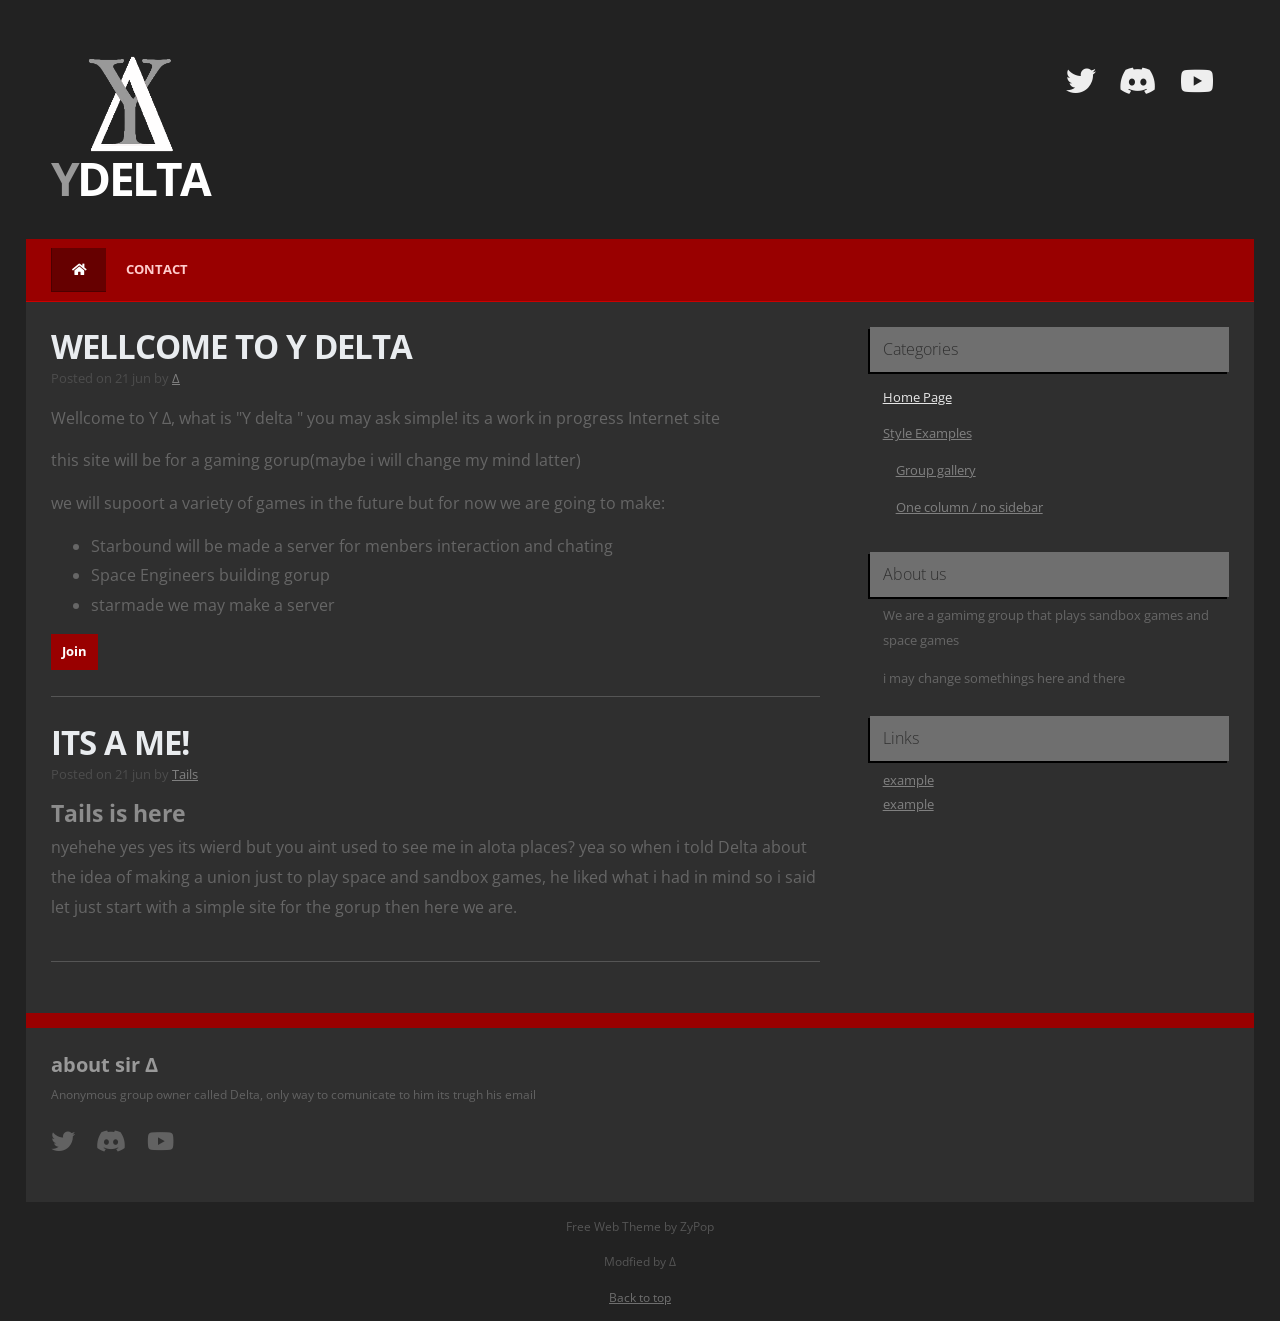
<file: index.html>
<!doctype html>
<html lang="en">

<head>
    <title>Y Delta</title>

    <meta charset="utf-8">
    <meta name="viewport" content="width=device-width, initial-scale=1, shrink-to-fit=no">


    <!-- Main CSS -->
    <link rel="stylesheet" href="css/style.css">

    <!-- Font Awesome -->
    <link rel="stylesheet" href="https://use.fontawesome.com/releases/v5.1.1/css/all.css" integrity="sha384-O8whS3fhG2OnA5Kas0Y9l3cfpmYjapjI0E4theH4iuMD+pLhbf6JI0jIMfYcK3yZ" crossorigin="anonymous">
</head>

<body>

    <div class="container body-wrap">

        <!-- Header -->
        <div class="header-wrap d-none d-md-block">
            <div class="container">
                <div class="row">



                    <!-- Left header box -->
                    <header class="col-6 text-left">
                        <!--logo-->
                        <img class="relative" src="SuperbIcon.png" alt="&Delta;" width="100">
                        <p></p>
                        <h1>Y<span>Delta</span></h1>
                    </header>

                    <!-- Right header box -->
                    <div class="col-6 text-right">
                        <p class="header-social-icons social-icons" style="font-size: 30px;">
                            <a href="#"><i class="fab fa-twitter "></i></a>
                            <a href="https://discord.gg/kFQdNQ"><i class="fab fa-discord "></i></a>
                            <a href="# "><i class="fab fa-youtube "></i></a>
                        </p>
                    </div>
                </div>
            </div>
        </div>


        <!-- Main navigation -->
        <nav class="navbar navbar-expand-md navbar-dark ">
            <div class="container ">

                <!-- Company name shown on mobile -->
                <a class="navbar-brand d-md-none d-lg-none d-xl-none " href="# "><span>Website</span>Name</a>

                <!-- Mobile menu toggle -->
                <button class="navbar-toggler " type="button " data-toggle="collapse " data-target="#mainNavbar " aria-controls="mainNavbar " aria-expanded="false " aria-label="Toggle navigation ">
                        <span class="navbar-toggler-icon "></span>
                    </button>

                <!-- Main navigation items -->
                <div class="collapse navbar-collapse " id="mainNavbar ">
                    <ul class="navbar-nav mr-auto ">
                        <li class="nav-item active " style="font-size: 35px;">


                            <a class="nav-link" href="index.html"><i class="fas fa-home"></i></a>
                        </li>


                        <li class="nav-item ">
                            <a class="nav-link " href="# ">Contact</a>

                        </li>
                    </ul>


                </div>



            </div>
        </nav>



        <!-- Main content area -->
        <main class="container ">
            <div class="row ">

                <!-- Main content -->
                <div class="col-md-8 ">
                    <article>
                        <h2 class="article-title ">Wellcome to Y delta</h2>

                        <p class="article-meta ">Posted on <time datetime="2018-07-21 ">21 jun</time> by <a href="http://www.deepsadness.com/ " rel="author ">&Delta;</a></p>

                        <p> Wellcome to Y &Delta;, what is "Y delta " you may ask simple! its a work in progress </strong>Internet</strong> site </p>

                        <p>this site will be for a gaming gorup(maybe i will change my mind latter) </p>

                        <p>we will supoort a variety of games in the future but for now we are going to make:</p>

                        <ul>
                            <li>Starbound will be made a server for menbers interaction and chating</li>
                            <li>Space Engineers building gorup</li>
                            <li>starmade we may make a server</li>
                        </ul>
                        <a href="https://discord.gg/kFQdNQ" class="btn btn-secondary ">Join</a>

                    </article>

                    <article>

                        <h2 class="article-title ">its a me!</h2>
                        <p class="article-meta ">Posted on <time datetime="2018-07-21 ">21 jun</time> by <a href="# " rel="author ">Tails</a></p>

                        <h3>Tails is here</h3>

                        <p>nyehehe yes yes its wierd but you aint used to see me in alota places? yea so when i told Delta about the idea of making a union just to play space and sandbox games, he liked what i had in mind so i said let just start with a
                            simple site for the gorup then here we are.
                        </p>


                    </article>



                </div>


                <!-- Sidebar -->
                <aside class="col-md-4 ">
                    <div class="sidebar-box ">
                        <h4>Categories</h4>
                        <div class="list-group list-group-root ">
                            <a class="list-group-item active " href="index.html ">Home Page</a>
                            <a class="list-group-item " href="three-column.html ">Style Examples</a>
                            <div class="list-group ">
                                <a class="list-group-item " href="gallery.html ">Group gallery</a>
                                <a class="list-group-item " href="three-column.html ">One column / no sidebar</a>

                            </div>

                        </div>
                    </div>

                    <div class="sidebar-box sidebar-box-bg ">
                        <h4>About us</h4>
                        <p>We are a gamimg group that plays sandbox games and space games </p>
                        <p>i may change somethings here and there </p>
                    </div>



                    <div class="sidebar-box ">
                        <h4>Links</h4>
                        <ul>
                            <li><a href="# " title="example ">example</a></li>
                            <li><a href="# " title="example ">example</a></li>
                        </ul>
                    </div>
                </aside>


            </div>
        </main>


        <!-- Footer -->
        <footer class="footer ">
            <div class="footer-lists ">
                <div class="container ">
                    <div class="row ">
                        <!--                        <div class="col-sm ">
                            <ul>
                                <li>
                                    <h4>Proin accumsan</h4>
                                </li>
                                <li><a href="# ">Rutrum nulla a ultrices</a></li>
                                <li><a href="# ">Blandit elementum</a></li>
                                <li><a href="# ">Proin placerat accumsan</a></li>
                                <li><a href="# ">Morbi hendrerit libero </a></li>
                                <li><a href="# ">Curabitur sit amet tellus</a></li>
                            </ul>
                        </div>
                        <div class="col-sm ">
                            <ul>
                                <li>
                                    <h4>Condimentum</h4>
                                </li>
                                <li><a href="# ">Curabitur sit amet tellus</a></li>
                                <li><a href="# ">Morbi hendrerit libero </a></li>
                                <li><a href="# ">Proin placerat accumsan</a></li>
                                <li><a href="# ">Rutrum nulla a ultrices</a></li>
                                <li><a href="# ">Cras dictum</a></li>
                            </ul>
                        </div>
                        <div class="col-sm ">
                        
                        </div> -->
                        <div class="col-sm ">
                            <h4>about sir &Delta;</h4>
                            <p>Anonymous group owner called Delta, only way to comunicate to him its trugh his email </p>

                            <p class="social-icons " style="font-size: 24px;">
                                <a href="# "><i class="fab fa-twitter "></i></a>
                                <a href="https://discord.gg/kFQdNQ"><i class="fab fa-discord "></i></a>
                                <a href="# "><i class="fab fa-youtube "></i></a>
                            </p>
                        </div>
                    </div>
                </div>
            </div>


            <div class="footer-bottom ">
                <p class="text-center ">Free Web Theme by ZyPop</p>
                <p class="text-center ">Modfied by &Delta; </p>
                <p class="text-center "><a href="# ">Back to top</a></p>
            </div>

        </footer>
    </div>


    <!-- Bootcamp JavaScript -->
    <!-- jQuery first, then Popper.js, then Bootstrap JS -->
    <script src="https://code.jquery.com/jquery-3.2.1.slim.min.js " integrity="sha384-KJ3o2DKtIkvYIK3UENzmM7KCkRr/rE9/Qpg6aAZGJwFDMVNA/GpGFF93hXpG5KkN " crossorigin="anonymous "></script>
    <script src="https://cdnjs.cloudflare.com/ajax/libs/popper.js/1.12.3/umd/popper.min.js " integrity="sha384-vFJXuSJphROIrBnz7yo7oB41mKfc8JzQZiCq4NCceLEaO4IHwicKwpJf9c9IpFgh " crossorigin="anonymous "></script>
    <script src="https://maxcdn.bootstrapcdn.com/bootstrap/4.0.0-beta.2/js/bootstrap.min.js " integrity="sha384-alpBpkh1PFOepccYVYDB4do5UnbKysX5WZXm3XxPqe5iKTfUKjNkCk9SaVuEZflJ " crossorigin="anonymous "></script>

</body>

</html>
</file>
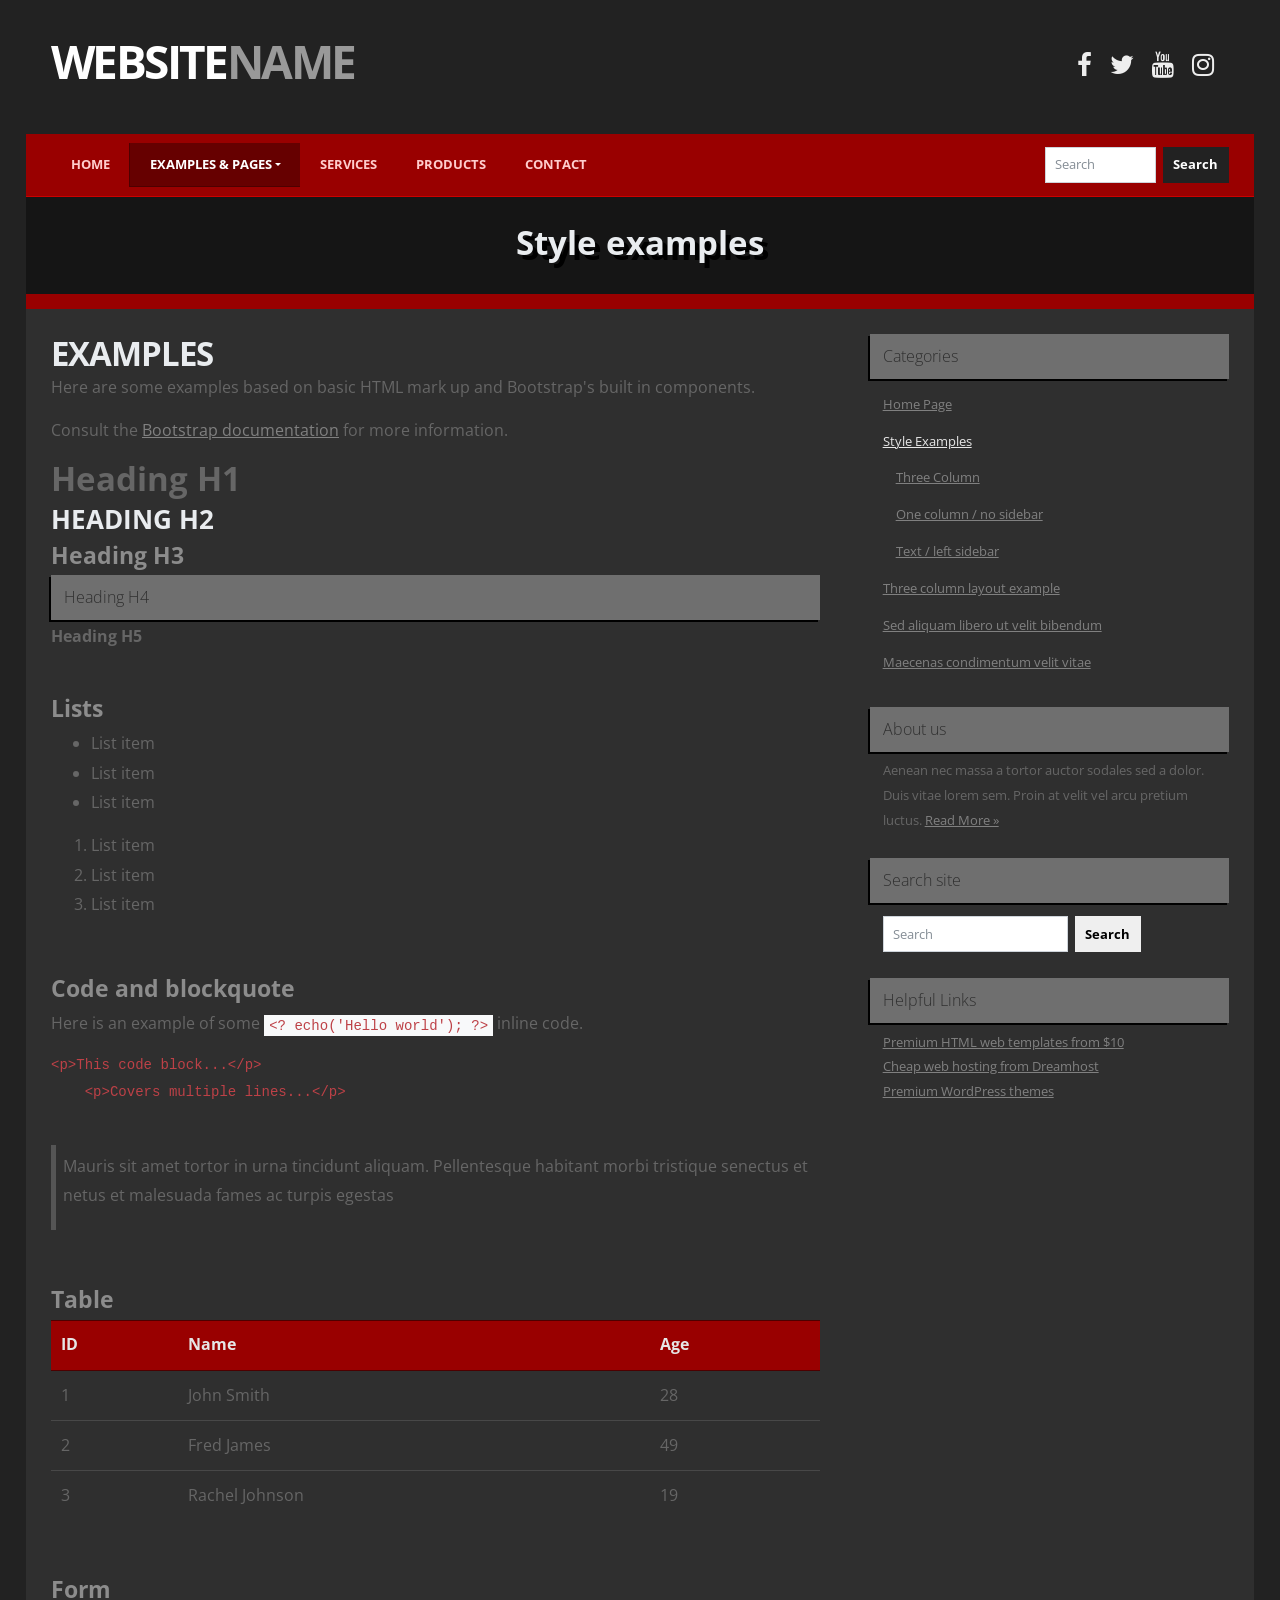
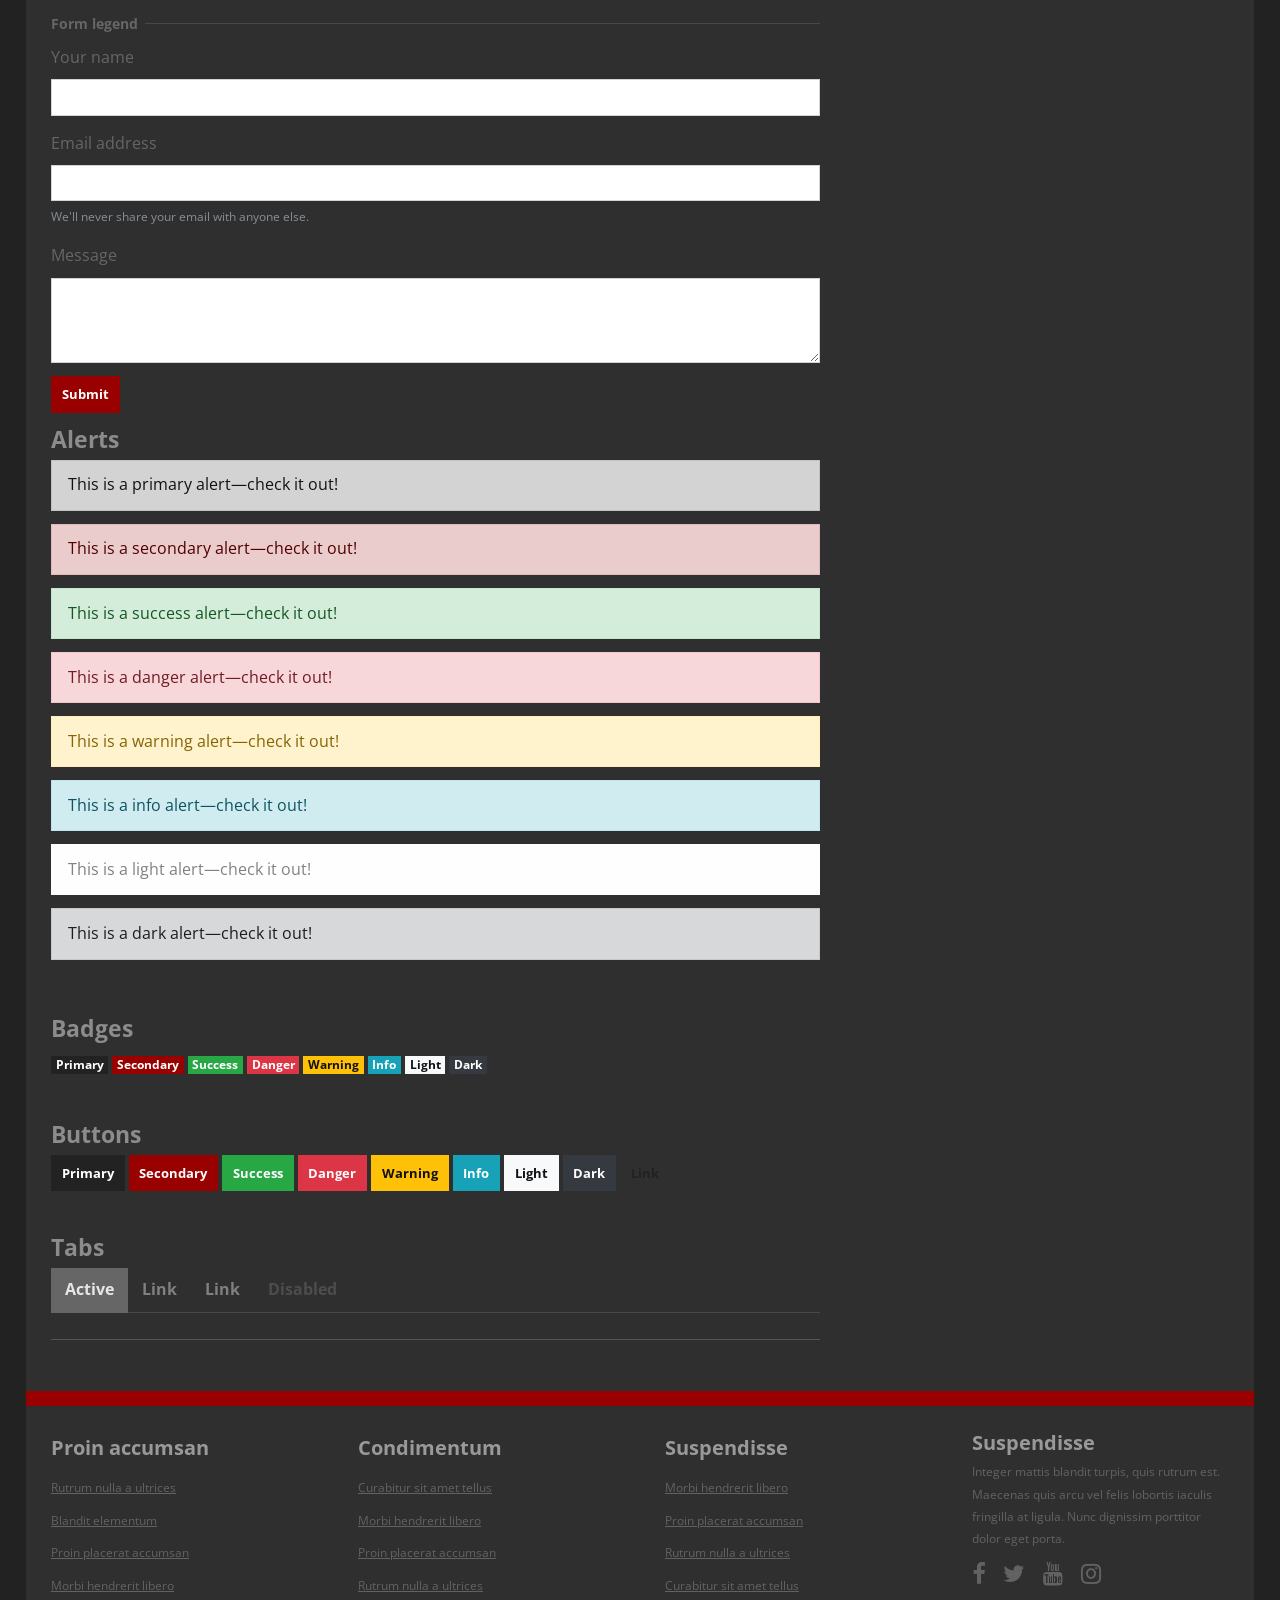
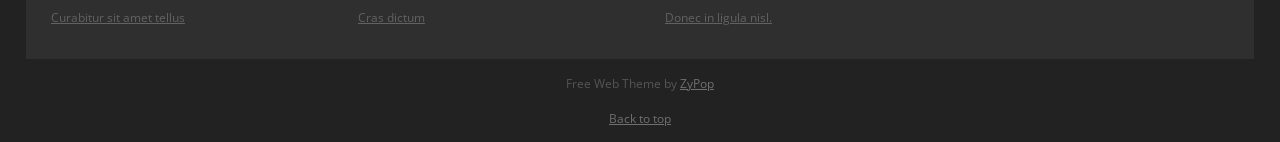
<file: examples.html>
<!doctype html>
<html lang="en">
	<head>
        <title>MyCompany - ZyPop Web Templates</title>

        <meta charset="utf-8">
        <meta name="viewport" content="width=device-width, initial-scale=1, shrink-to-fit=no">


        <!-- Main CSS --> 
        <link rel="stylesheet" href="css/style.css">

        <!-- Font Awesome -->
        <link href="https://maxcdn.bootstrapcdn.com/font-awesome/4.7.0/css/font-awesome.min.css" rel="stylesheet">
    </head>
  
    <body>

        <div class="container body-wrap">
            
            <!-- Header -->
            <div class="header-wrap d-none d-md-block">
                <div class="container">
                    <div class="row">

                        <!-- Left header box -->
                        <header class="col-6 text-left">
                            <h1><span>Website</span>Name</h1>
                        </header>

                        <!-- Right header box -->
                        <div class="col-6 text-right">               
                            <p class="header-social-icons social-icons">
                                <a href="#"><i class="fa fa-facebook fa-2x"></i></a>
                                <a href="#"><i class="fa fa-twitter fa-2x"></i></a>
                                <a href="#"><i class="fa fa-youtube fa-2x"></i></a>
                                <a href="#"><i class="fa fa-instagram fa-2x"></i></a>
                            </p>
                        </div>
                    </div>
                </div>
            </div>


            <!-- Main navigation -->
            <nav class="navbar navbar-expand-md navbar-dark bg-primary">
                <div class="container">

                    <!-- Company name shown on mobile -->
                    <a class="navbar-brand d-md-none d-lg-none d-xl-none" href="#"><span>Website</span>Name</a>

                    <!-- Mobile menu toggle -->
                    <button class="navbar-toggler" type="button" data-toggle="collapse" data-target="#mainNavbar" aria-controls="mainNavbar" aria-expanded="false" aria-label="Toggle navigation">
                        <span class="navbar-toggler-icon"></span>
                    </button>

                    <!-- Main navigation items -->
                    <div class="collapse navbar-collapse" id="mainNavbar">
                        <ul class="navbar-nav mr-auto">
                            <li class="nav-item">
                                    <a class="nav-link" href="index.html">Home <span class="sr-only">(current)</span></a>
                            </li>

                            <li class="nav-item dropdown active">
                                        <a class="nav-link dropdown-toggle" data-toggle="dropdown" href="#" role="button" aria-haspopup="true" aria-expanded="false">Examples &amp; Pages</a>
                                        <div class="dropdown-menu navbar-dark bg-primary">
                                              <a class="dropdown-item active" href="examples.html">Style Examples</a>
                                              <a class="dropdown-item" href="three-column.html">Three Column</a>
                                              <a class="dropdown-item" href="one-column.html">One column / no sidebar</a>
                                              <a class="dropdown-item"  href="text.html">Text / left sidebar</a>
                                        </div>
                            </li>


                            <li class="nav-item">
                                    <a class="nav-link" href="#">Services</a>
                            </li>

                            <li class="nav-item">
                                    <a class="nav-link" href="#">Products</a>
                            </li>

                            <li class="nav-item">
                                    <a class="nav-link" href="#">Contact</a>
                            </li>
                        </ul>

                        <form class="form-inline header-search-form my-2 my-lg-0">
                            <input class="form-control mr-sm-2" type="text" size="10"  placeholder="Search" aria-label="Search">
                            <button class="btn btn-primary my-2 my-sm-0" type="submit">Search</button>
                        </form>
                    </div>
                </div>
            </nav>


            <!-- Jumbtron / Slider -->
            <div class="jumbotron-wrap">
                <div class="container">
                    <div class="jumbotron jumbotron-narrow">
                        <h1 class="text-center">Style examples</h1>
                    </div>
                </div>
            </div>

            <!-- Main content area -->
            <main class="container">
                <div class="row">

                    <!-- Main content -->
                    <div class="col-sm-8">
                        <article>
                            <h2 class="article-title">Examples</h2>

                            <p>Here are some examples based on basic HTML mark up and Bootstrap's built in components.</p>
                            <p>Consult the <a href="https://getbootstrap.com/docs/4.0/getting-started/introduction/">Bootstrap documentation</a> for more information.</p>

                            <h1>Heading H1</h1>
                            <h2>Heading H2</h2>
                            <h3>Heading H3</h3>
                            <h4>Heading H4</h4>
                            <h5>Heading H5</h5>


                            <p>&nbsp;</p>


                            <h3>Lists</h3>
                            <ul>

                                <li>List item</li>
                                <li>List item</li>
                                <li>List item</li>
                            </ul>

                            <ol>
                                <li>List item</li>
                                <li>List item</li>
                                <li>List item</li>
                            </ol>

                            <p>&nbsp;</p>

                            <h3>Code and blockquote</h3>
                            <p>Here is an example of some <code>&lt;? echo('Hello world'); ?&gt;</code> inline code.</p>

                            <pre><code>&lt;p&gt;This code block...&lt;/p&gt;
    &lt;p&gt;Covers multiple lines...&lt;/p&gt;
                            </code></pre>


                            <blockquote><p>Mauris sit amet tortor in urna tincidunt aliquam. Pellentesque habitant morbi tristique senectus et netus et malesuada fames ac turpis egestas</p></blockquote>


                            <p>&nbsp;</p>



                            <h3>Table</h3>

                            <table class="table">
                                <tr>
                                    <th>ID</th>
                                    <th>Name</th>
                                    <th>Age</th>
                                </tr>
                                <tr>
                                    <td>1</td>
                                    <td>John Smith</td>
                                    <td>28</td>
                                </tr>
                                <tr>
                                    <td>2</td>
                                    <td>Fred James</td>
                                    <td>49</td>
                                </tr>
                                <tr>
                                    <td>3</td>
                                    <td>Rachel Johnson</td>
                                    <td>19</td>
                                </tr>

                            </table>

                            <p>&nbsp;</p>


                            <h3>Form</h3>

                            <fieldset>
                                <legend>Form legend</legend>
                                <div class="form-group">
                                    <label for="exampleInputName">Your name</label>
                                    <input type="text" class="form-control" id="exampleInputName">
                                </div>

                                <div class="form-group">
                                    <label for="exampleInputEmail">Email address</label>
                                    <input type="email" class="form-control" id="exampleInputEmail" aria-describedby="emailHelp">
                                    <small id="emailHelp" class="form-text text-muted">We'll never share your email with anyone else.</small>
                                </div>

                                <div class="form-group">
                                    <label for="exampleInputMessage">Message</label>
                                     <textarea class="form-control" id="exampleInputMessage" rows="3"></textarea>
                                </div>
                                <button type="submit" class="btn btn-secondary">Submit</button>
                            </fieldset>


                            <h3>Alerts</h3>
                            <div class="alert alert-primary" role="alert">
                              This is a primary alert—check it out!
                            </div>
                            <div class="alert alert-secondary" role="alert">
                              This is a secondary alert—check it out!
                            </div>
                            <div class="alert alert-success" role="alert">
                              This is a success alert—check it out!
                            </div>
                            <div class="alert alert-danger" role="alert">
                              This is a danger alert—check it out!
                            </div>
                            <div class="alert alert-warning" role="alert">
                              This is a warning alert—check it out!
                            </div>
                            <div class="alert alert-info" role="alert">
                              This is a info alert—check it out!
                            </div>
                            <div class="alert alert-light" role="alert">
                              This is a light alert—check it out!
                            </div>
                            <div class="alert alert-dark" role="alert">
                              This is a dark alert—check it out!
                            </div>

                            <p>&nbsp;</p>

                            <h3>Badges</h3>
                            <span class="badge badge-primary">Primary</span>
                            <span class="badge badge-secondary">Secondary</span>
                            <span class="badge badge-success">Success</span>
                            <span class="badge badge-danger">Danger</span>
                            <span class="badge badge-warning">Warning</span>
                            <span class="badge badge-info">Info</span>
                            <span class="badge badge-light">Light</span>
                            <span class="badge badge-dark">Dark</span>

                            <p>&nbsp;</p>

                            <h3>Buttons</h3>
                            <button type="button" class="btn btn-primary">Primary</button>
                            <button type="button" class="btn btn-secondary">Secondary</button>
                            <button type="button" class="btn btn-success">Success</button>
                            <button type="button" class="btn btn-danger">Danger</button>
                            <button type="button" class="btn btn-warning">Warning</button>
                            <button type="button" class="btn btn-info">Info</button>
                            <button type="button" class="btn btn-light">Light</button>
                            <button type="button" class="btn btn-dark">Dark</button>
                            <button type="button" class="btn btn-link">Link</button>

                            <p>&nbsp;</p>

                            <h3>Tabs</h3>
                            <ul class="nav nav-tabs">
                              <li class="nav-item">
                                <a class="nav-link active" href="#">Active</a>
                              </li>
                              <li class="nav-item">
                                <a class="nav-link" href="#">Link</a>
                              </li>
                              <li class="nav-item">
                                <a class="nav-link" href="#">Link</a>
                              </li>
                              <li class="nav-item">
                                <a class="nav-link disabled" href="#">Disabled</a>
                              </li>
                            </ul>
                        </article>
                    </div>


                    <!-- Sidebar -->
                    <aside class="col-sm-4">
                        <div class="sidebar-box">
                            <h4>Categories</h4>
                            <div class="list-group list-group-root">
                                <a class="list-group-item" href="index.html">Home Page</a>
                                <a class="list-group-item active" href="examples.html">Style Examples</a>
                                <div class="list-group">
                                    <a class="list-group-item" href="three-column.html">Three Column</a>
                                    <a class="list-group-item" href="one-column.html">One column / no sidebar</a>
                                    <a class="list-group-item" href="text.html">Text / left sidebar</a>	
                                </div>
                                <a class="list-group-item" href="three-column.html">Three column layout example</a>
                                <a class="list-group-item" href="#">Sed aliquam libero ut velit bibendum</a>
                                <a class="list-group-item" href="#">Maecenas condimentum velit vitae</a>
                            </div>
                        </div>

                        <div class="sidebar-box sidebar-box-bg">
                            <h4>About us</h4>
                            <p>Aenean nec massa a tortor auctor sodales sed a dolor. Duis vitae lorem sem. Proin at velit vel arcu pretium luctus. <a href="#" class="readmore">Read More &raquo;</a></p>    
                        </div>

                        <div class="sidebar-box">
                            <h4>Search site</h4>
                            <form class="form-inline my-2 my-lg-0">
                                <input class="form-control mr-sm-2" type="text"  placeholder="Search" aria-label="Search">
                                <button class="btn my-2 my-sm-0" type="submit">Search</button>
                            </form>
                        </div>

                        <div class="sidebar-box">
                            <h4>Helpful Links</h4>
                            <ul>
                                <li><a href="http://www.themeforest.net/?ref=spykawg" title="premium templates">Premium HTML web templates from $10</a></li>
                                <li><a href="http://www.dreamhost.com/r.cgi?259541" title="web hosting">Cheap web hosting from Dreamhost</a></li>
                                <li><a href="http://tuxthemes.com" title="Tux Themes">Premium WordPress themes</a></li>
                            </ul>
                        </div>
                    </aside> 


                </div> 
            </main>


            <!-- Footer -->
            <footer class="footer">
                <div class="footer-lists">
                    <div class="container">
                        <div class="row">
                            <div class="col-sm">
                                <ul>
                                    <li><h4>Proin accumsan</h4></li>
                                    <li><a href="#">Rutrum nulla a ultrices</a></li>
                                    <li><a href="#">Blandit elementum</a></li>
                                    <li><a href="#">Proin placerat accumsan</a></li>
                                    <li><a href="#">Morbi hendrerit libero </a></li>
                                    <li><a href="#">Curabitur sit amet tellus</a></li>
                                </ul>
                            </div>
                            <div class="col-sm">
                                <ul>
                                    <li><h4>Condimentum</h4></li>
                                    <li><a href="#">Curabitur sit amet tellus</a></li>
                                    <li><a href="#">Morbi hendrerit libero </a></li>
                                    <li><a href="#">Proin placerat accumsan</a></li>
                                    <li><a href="#">Rutrum nulla a ultrices</a></li>
                                    <li><a href="#">Cras dictum</a></li>
                                </ul>
                            </div>   
                            <div class="col-sm">
                                <ul>
                                    <li><h4>Suspendisse</h4></li>
                                    <li><a href="#">Morbi hendrerit libero </a></li>
                                    <li><a href="#">Proin placerat accumsan</a></li>
                                    <li><a href="#">Rutrum nulla a ultrices</a></li>
                                    <li><a href="#">Curabitur sit amet tellus</a></li>
                                    <li><a href="#">Donec in ligula nisl.</a></li>
                                </ul>
                            </div>
                            <div class="col-sm">
                                <h4>Suspendisse</h4>
                                <p>Integer mattis blandit turpis, quis rutrum est. Maecenas quis arcu vel felis lobortis iaculis fringilla at ligula. Nunc dignissim porttitor dolor eget porta.</p>

                                <p class="social-icons">
                                    <a href="#"><i class="fa fa-facebook fa-2x"></i></a>
                                    <a href="#"><i class="fa fa-twitter fa-2x"></i></a>
                                    <a href="#"><i class="fa fa-youtube fa-2x"></i></a>
                                    <a href="#"><i class="fa fa-instagram fa-2x"></i></a>
                                </p>
                            </div>
                        </div>
                    </div>
                </div>


                <div class="footer-bottom">
                        <p class="text-center">Free Web Theme by <a href="https://zypopwebtemplates.com/">ZyPop</a></p>
                        <p class="text-center"><a href="#">Back to top</a></p>
                </div>

            </footer>
            
        </div>


        <!-- Bootcamp JavaScript -->
        <!-- jQuery first, then Popper.js, then Bootstrap JS -->
        <script src="https://code.jquery.com/jquery-3.2.1.slim.min.js" integrity="sha384-KJ3o2DKtIkvYIK3UENzmM7KCkRr/rE9/Qpg6aAZGJwFDMVNA/GpGFF93hXpG5KkN" crossorigin="anonymous"></script>
        <script src="https://cdnjs.cloudflare.com/ajax/libs/popper.js/1.12.3/umd/popper.min.js" integrity="sha384-vFJXuSJphROIrBnz7yo7oB41mKfc8JzQZiCq4NCceLEaO4IHwicKwpJf9c9IpFgh" crossorigin="anonymous"></script>
        <script src="https://maxcdn.bootstrapcdn.com/bootstrap/4.0.0-beta.2/js/bootstrap.min.js" integrity="sha384-alpBpkh1PFOepccYVYDB4do5UnbKysX5WZXm3XxPqe5iKTfUKjNkCk9SaVuEZflJ" crossorigin="anonymous"></script>

    </body>
</html>
</file>
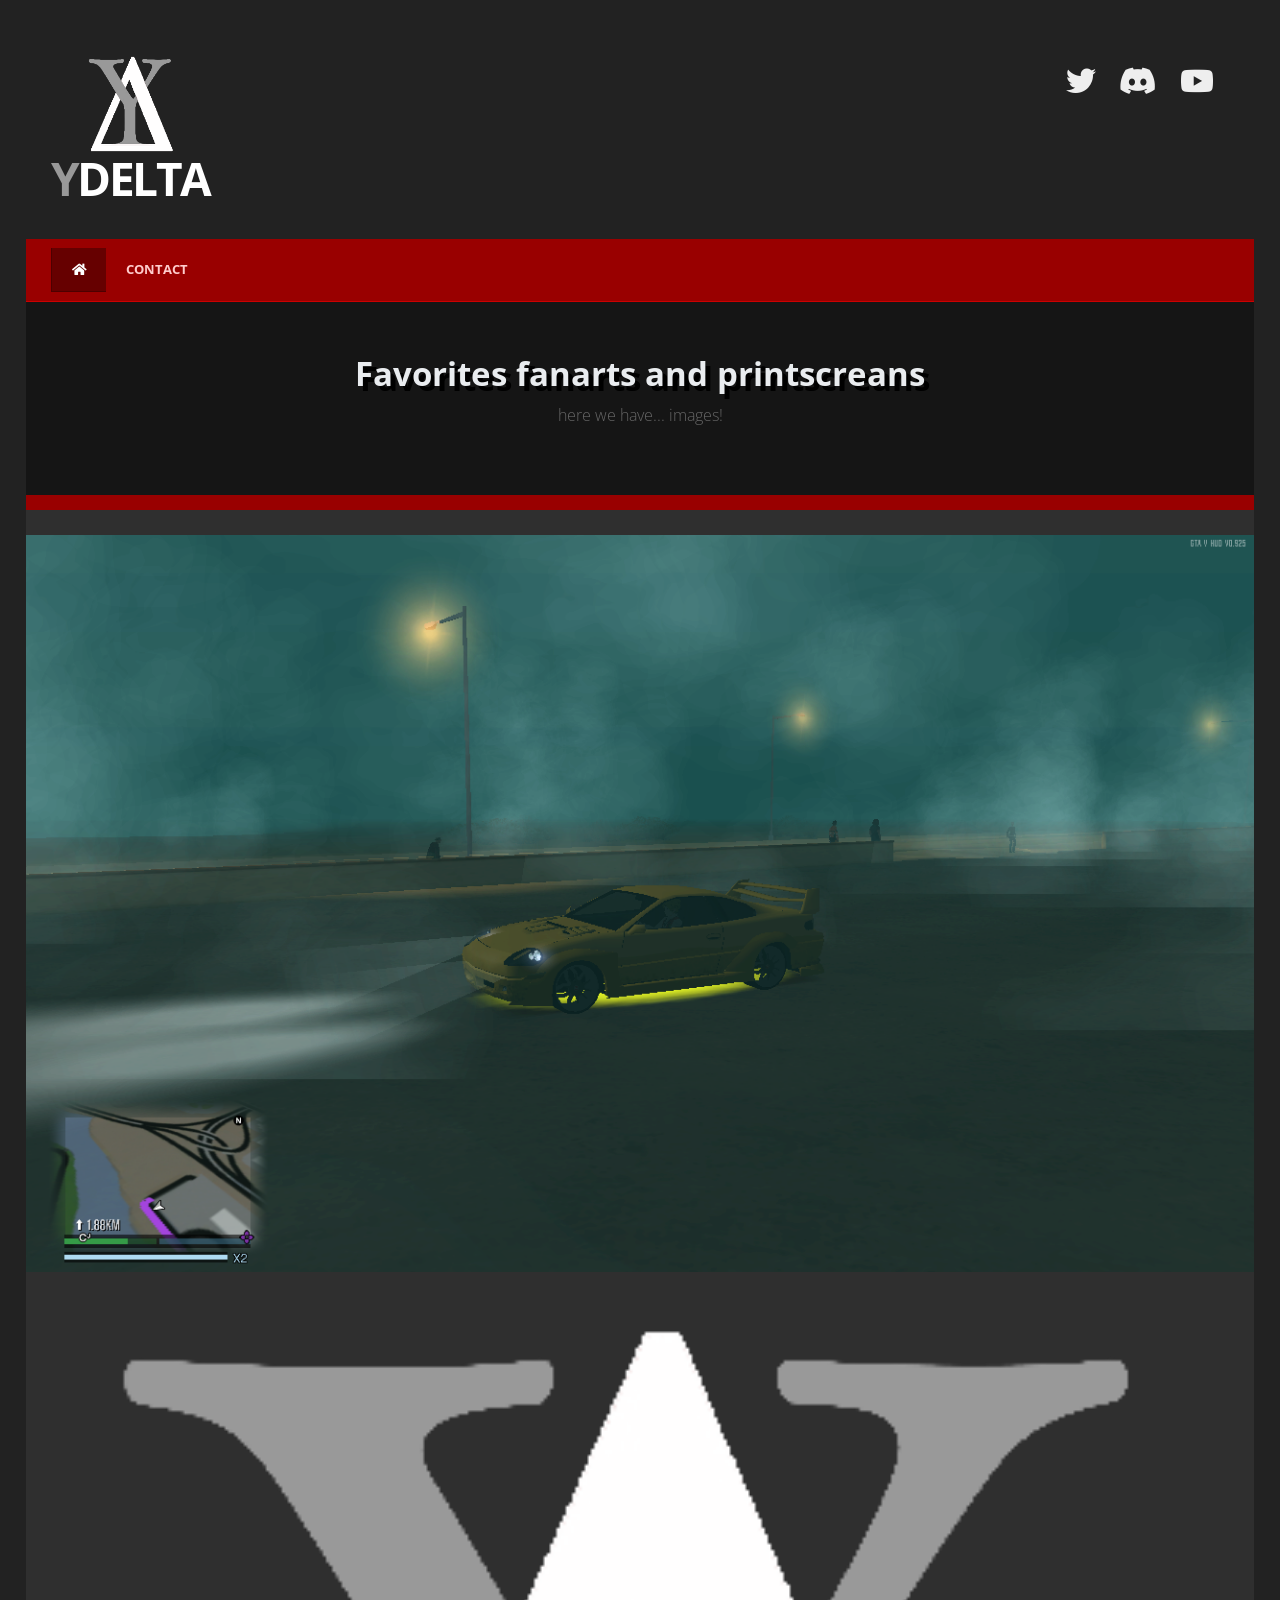
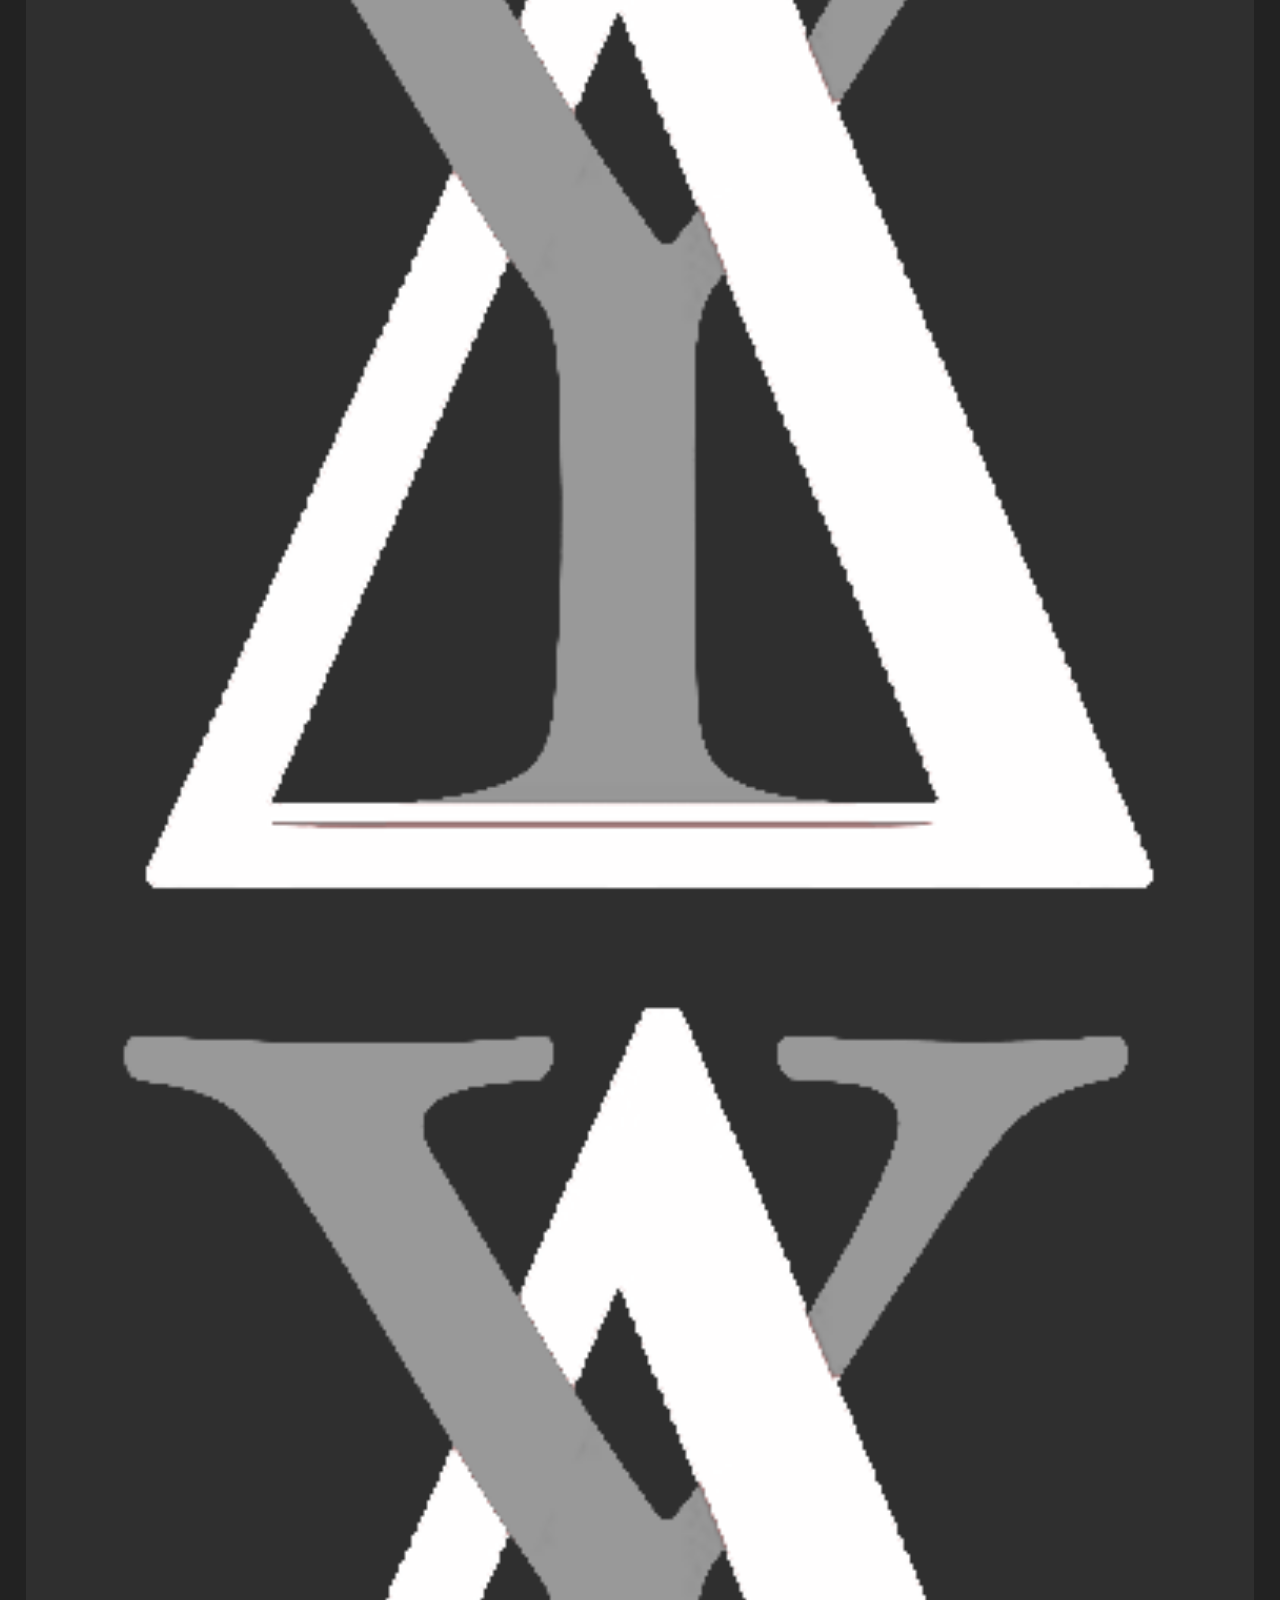
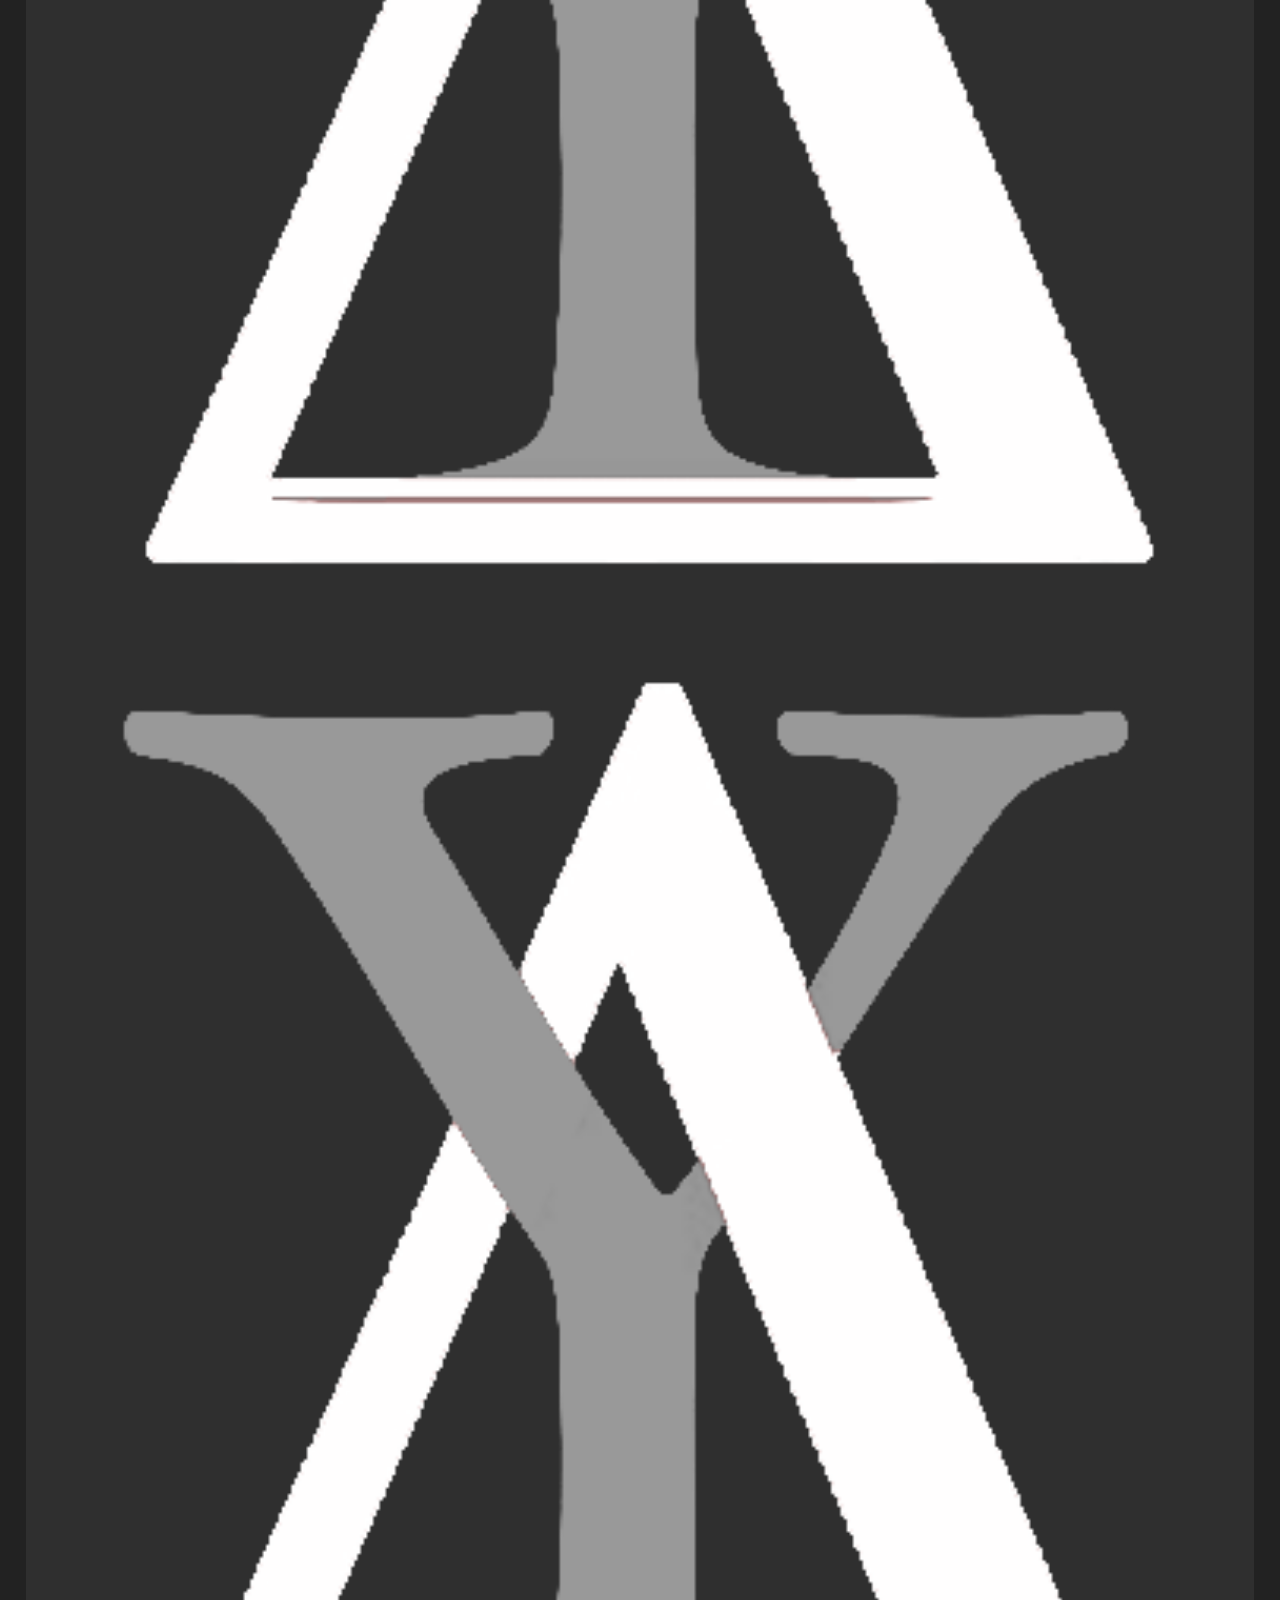
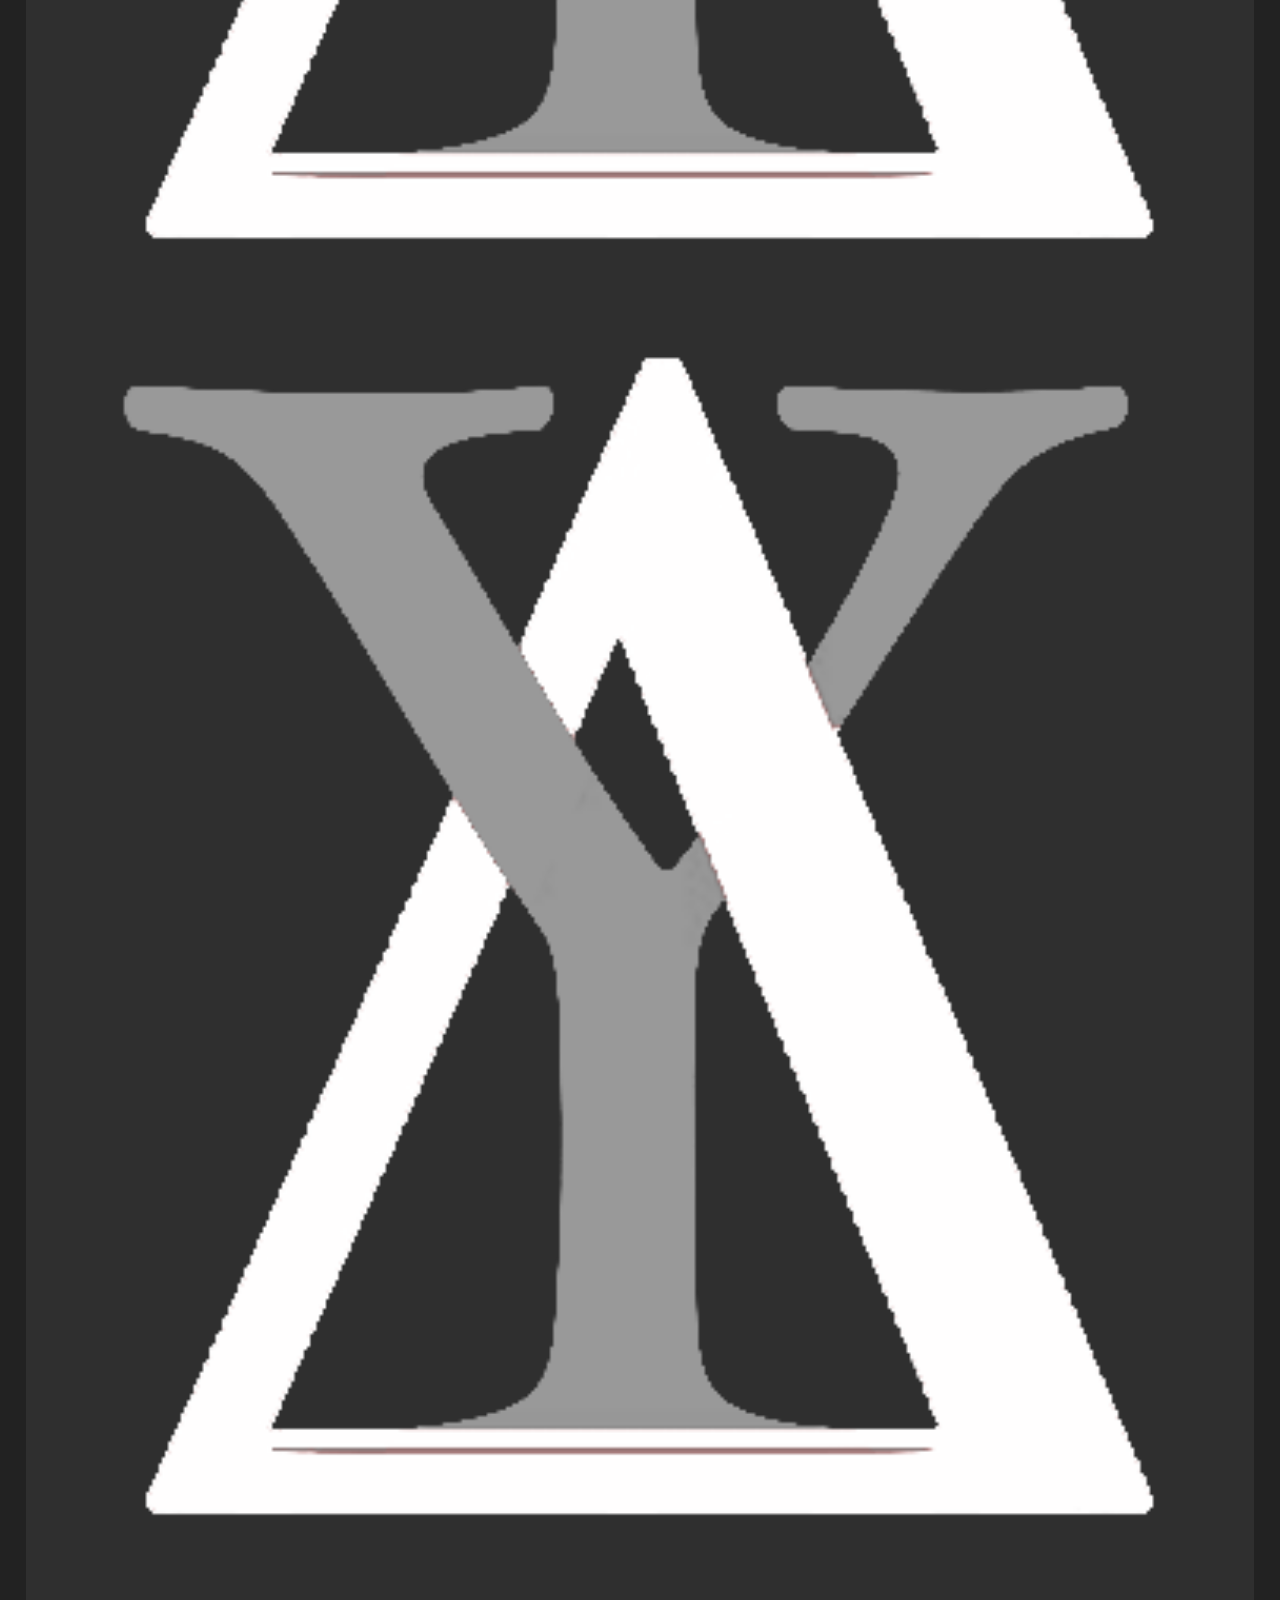
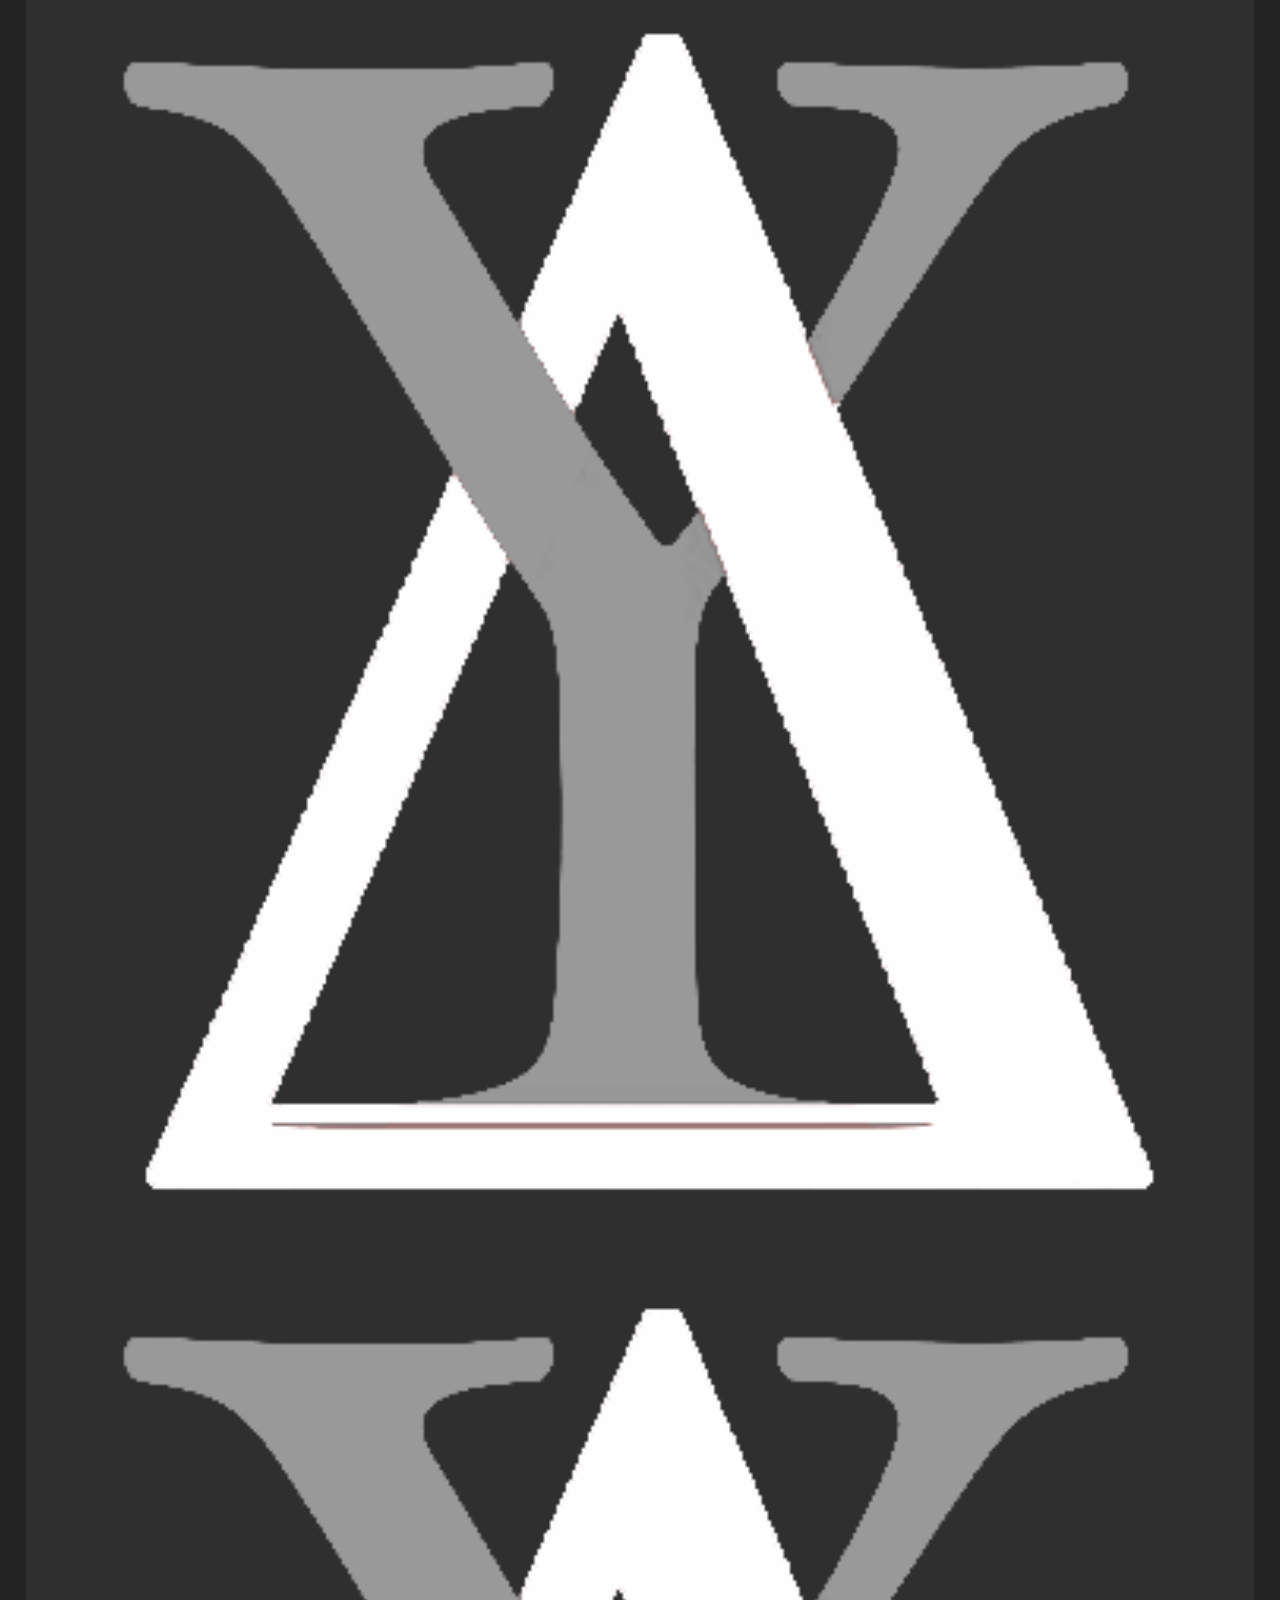
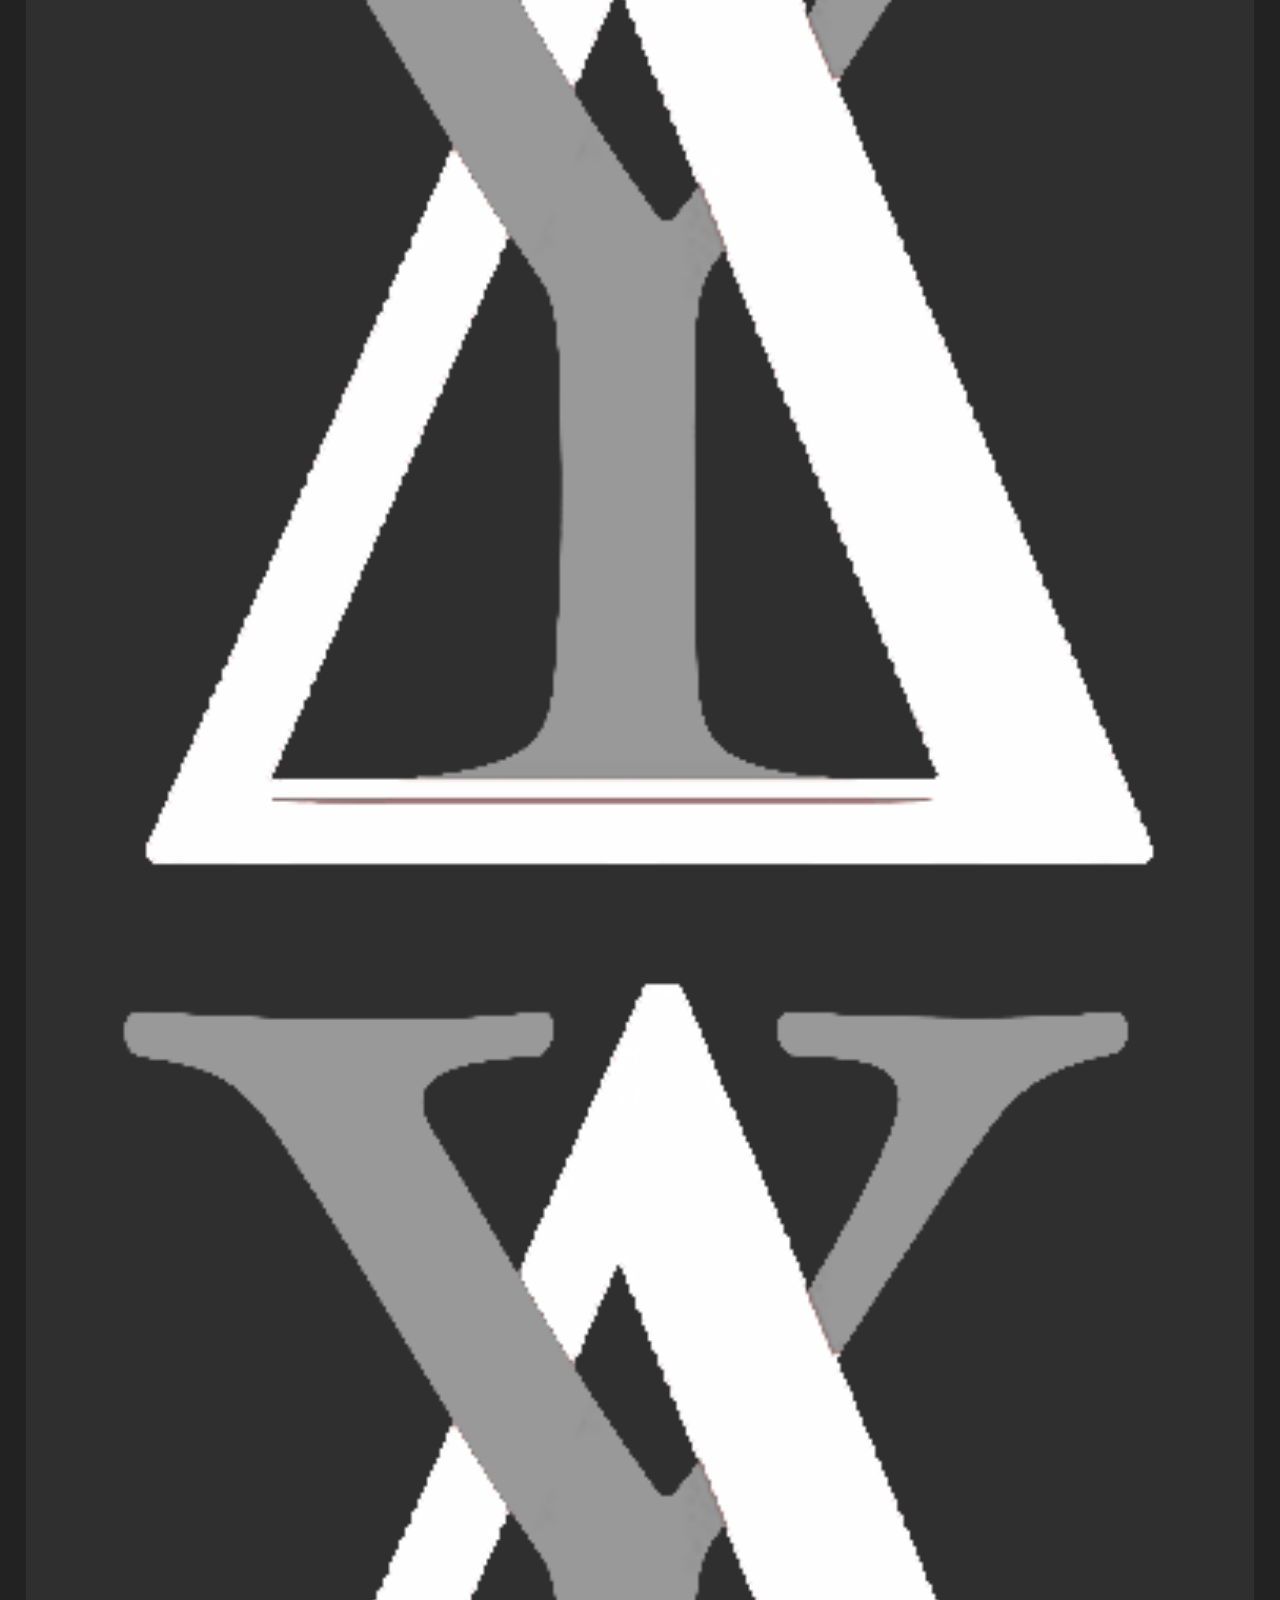
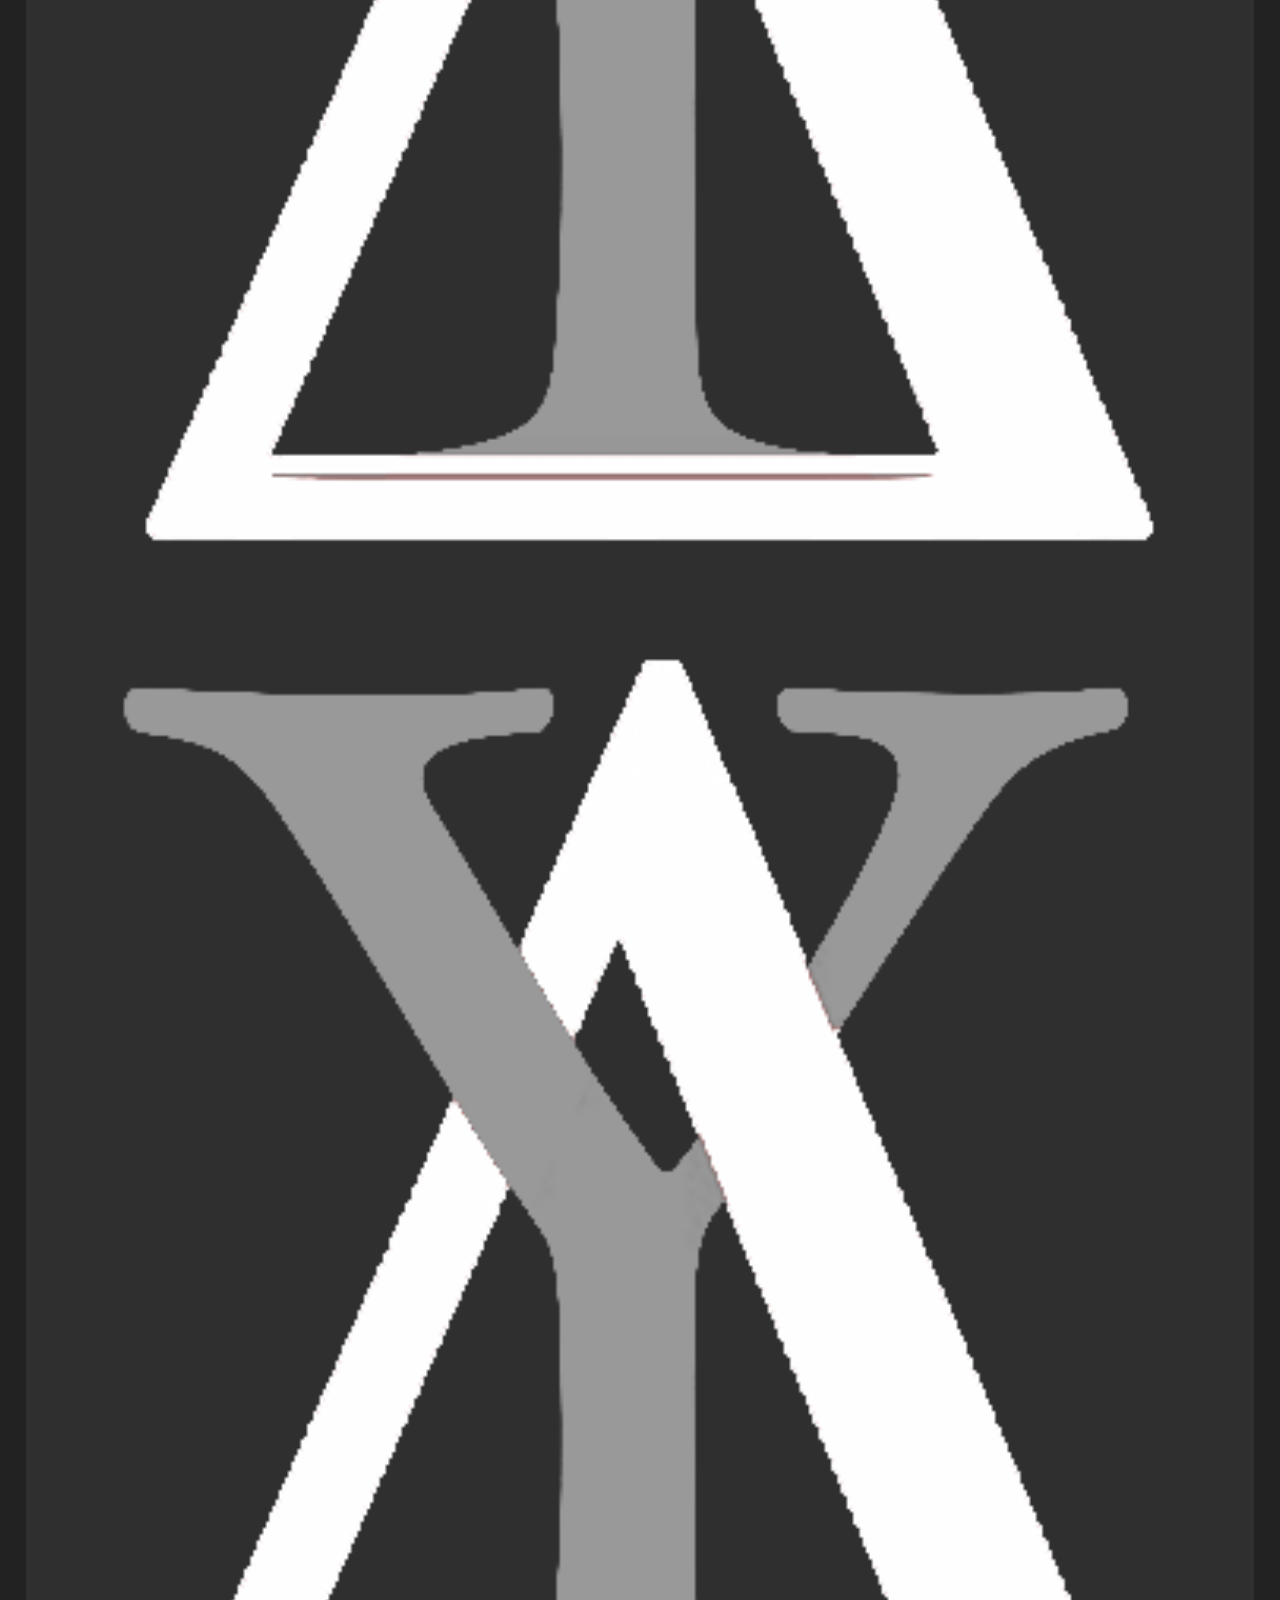
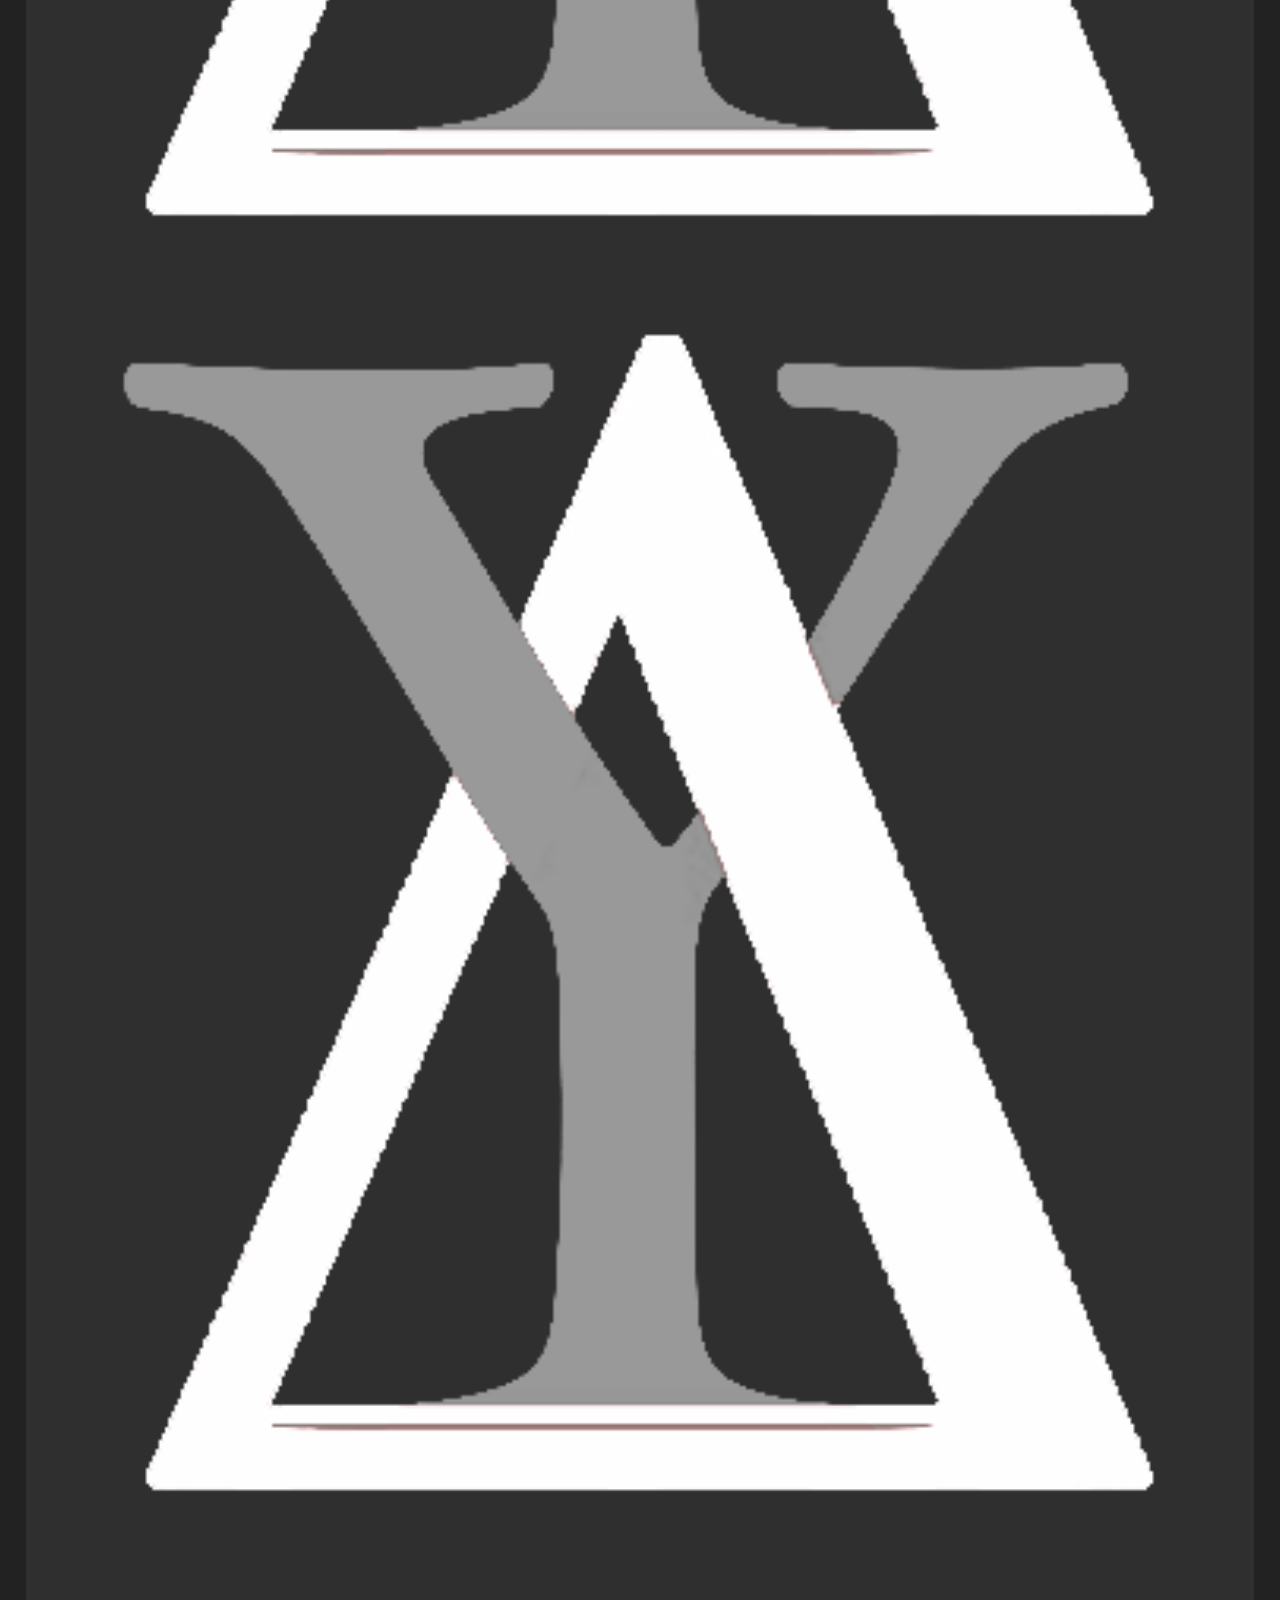
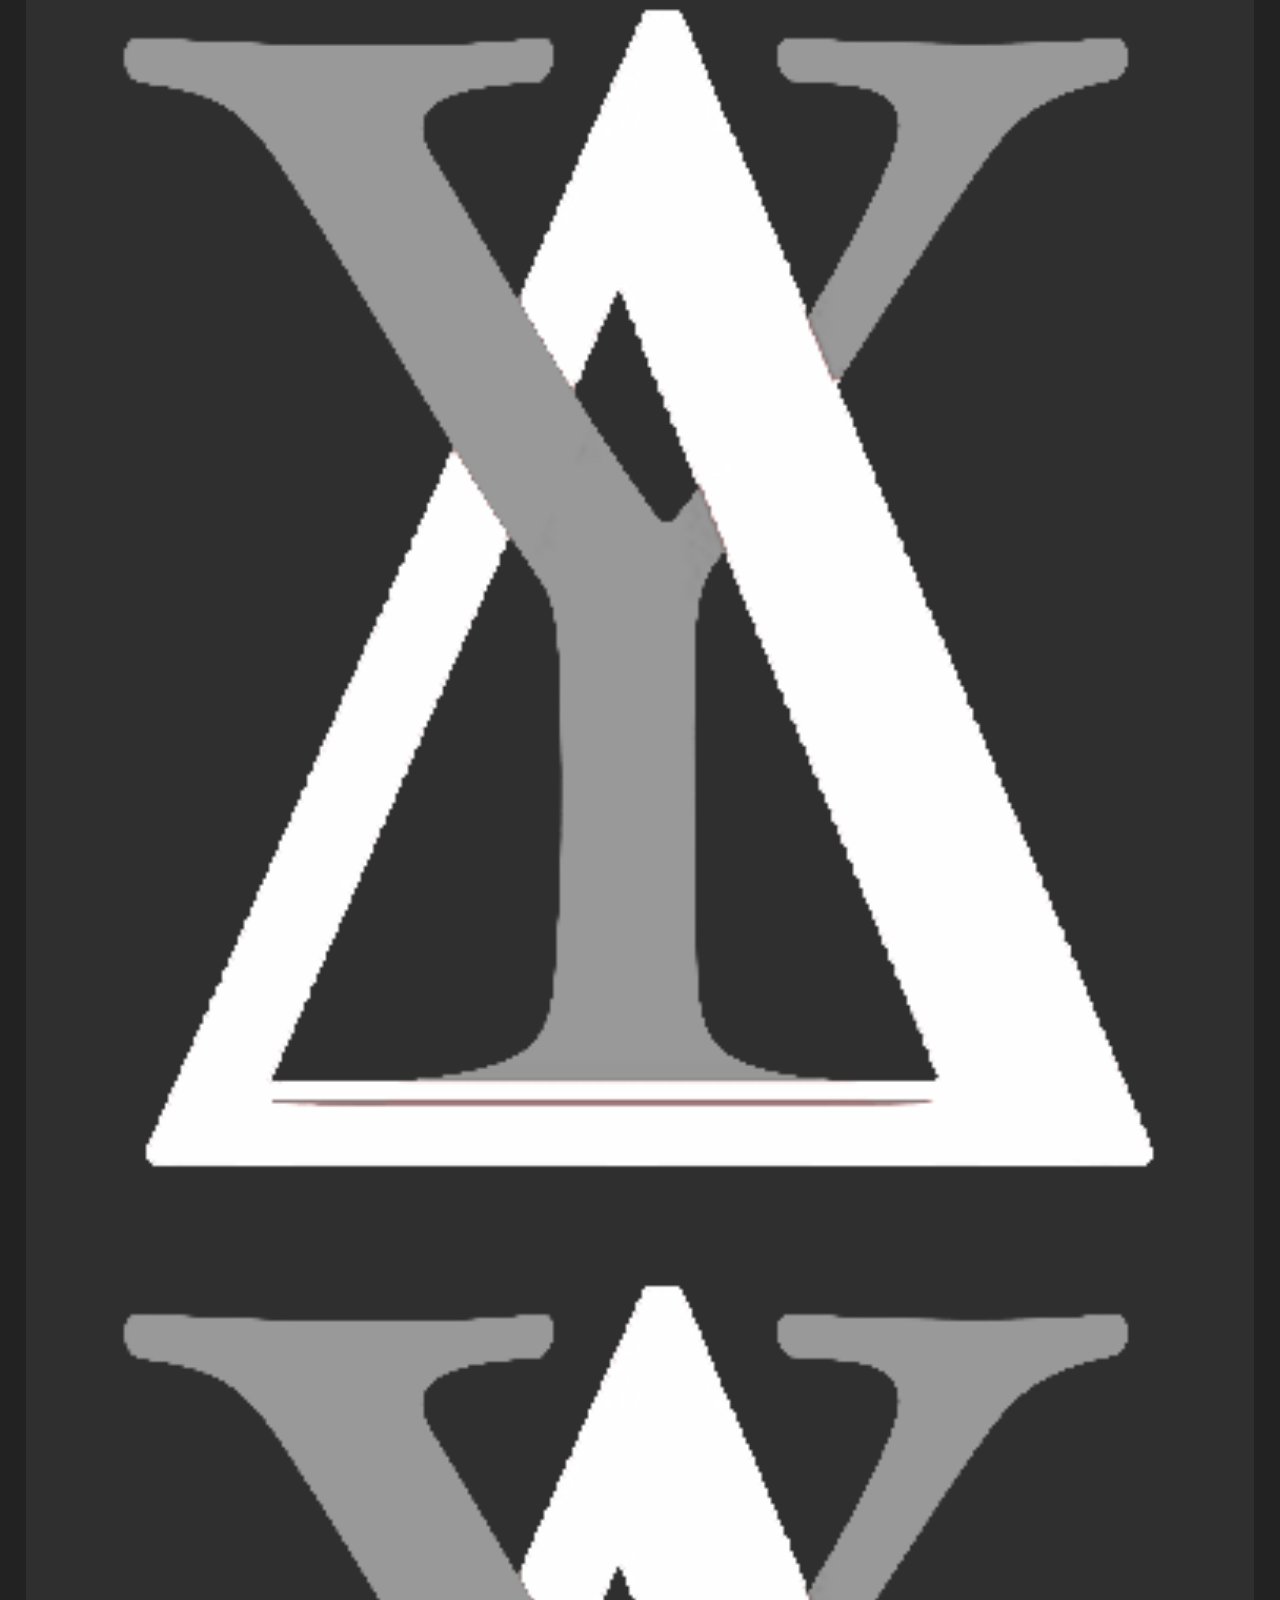
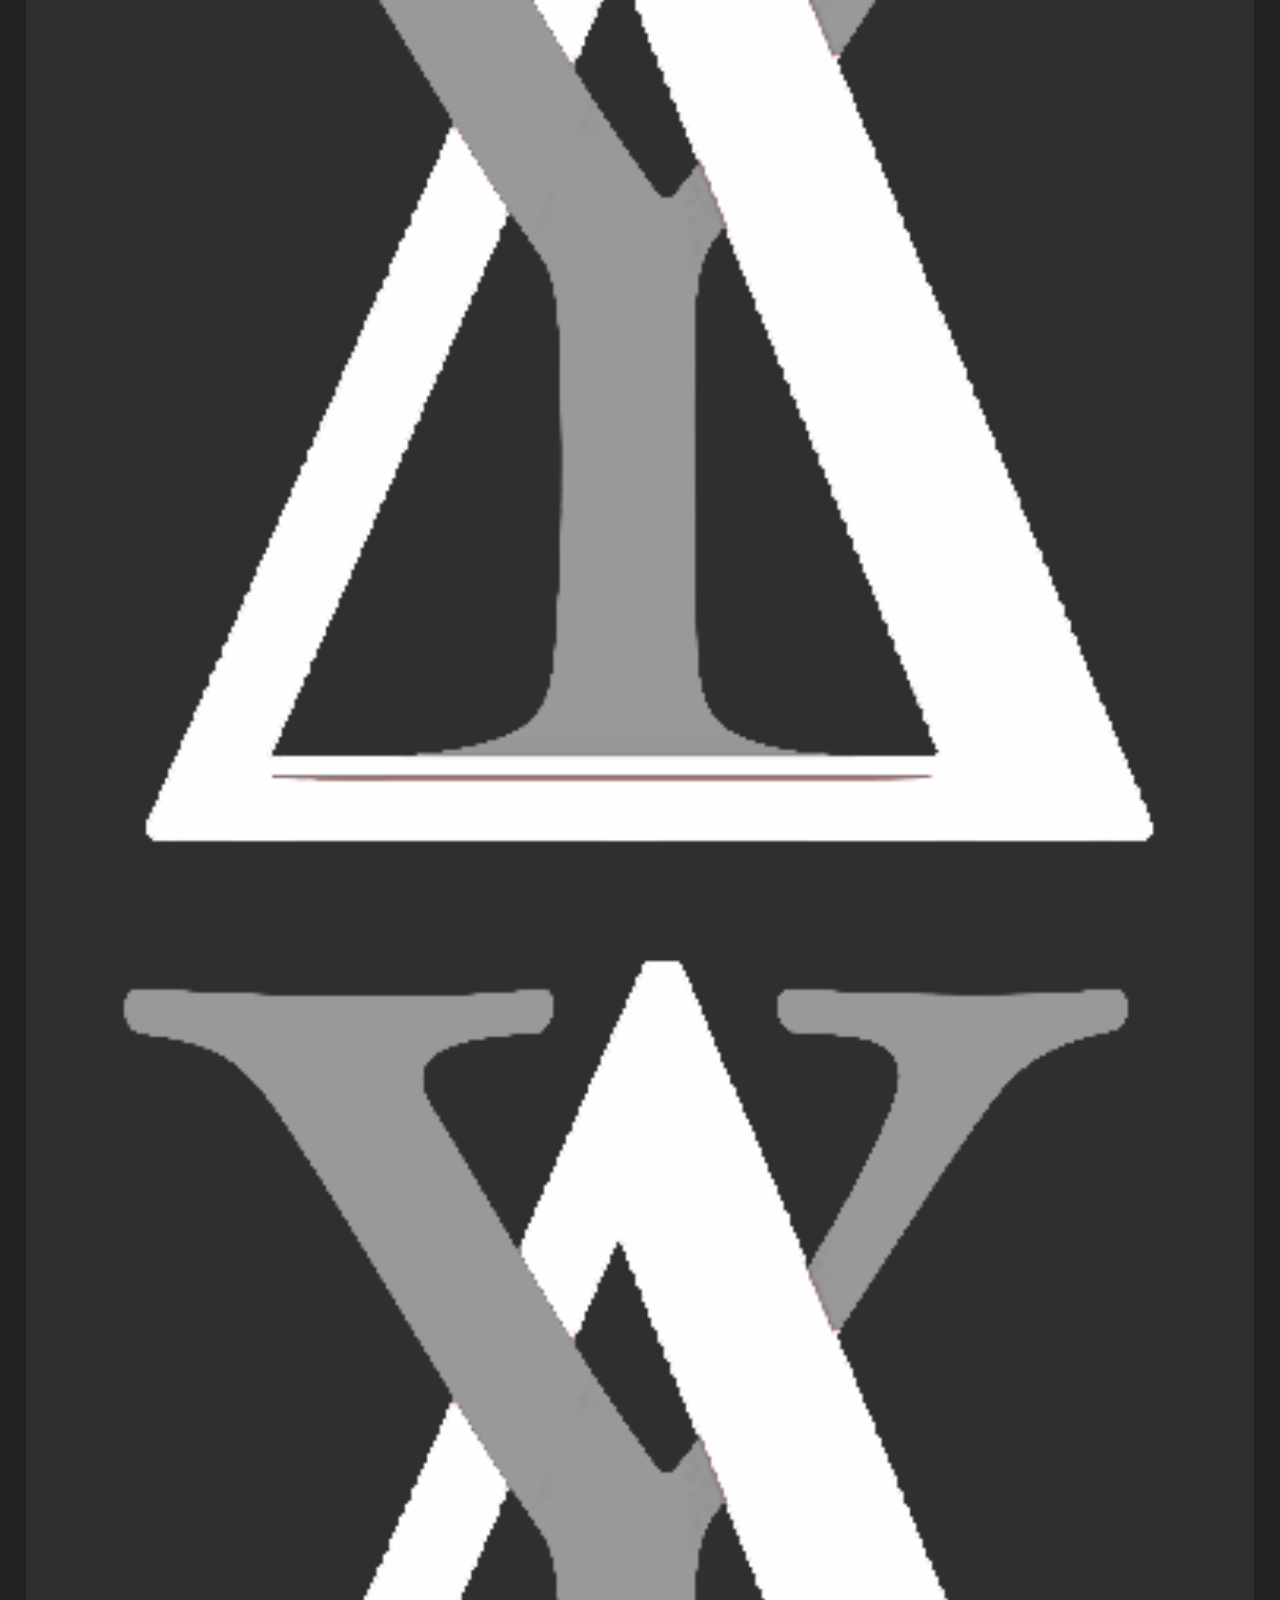
<file: gallery.html>
<!doctype html>
<html lang="en">

<head>
    <title>Y Delta</title>

    <meta charset="utf-8">
    <meta name="viewport" content="width=device-width, initial-scale=1, shrink-to-fit=no">


    <!-- Main CSS -->
    <link rel="stylesheet" href="css/style.css">

    <!-- Font Awesome -->
    <link rel="stylesheet" href="https://use.fontawesome.com/releases/v5.1.1/css/all.css" integrity="sha384-O8whS3fhG2OnA5Kas0Y9l3cfpmYjapjI0E4theH4iuMD+pLhbf6JI0jIMfYcK3yZ" crossorigin="anonymous">
</head>

<body>

    <div class="container body-wrap">

        <!-- Header -->
        <div class="header-wrap d-none d-md-block">
            <div class="container">
                <div class="row">



                    <!-- Left header box -->
                    <header class="col-6 text-left">
                        <!--logo-->
                        <img class="relative" src="SuperbIcon.png" alt="&Delta;" width="100">
                        <p></p>
                        <h1>Y<span>Delta</span></h1>
                    </header>

                    <!-- Right header box -->
                    <div class="col-6 text-right">
                        <p class="header-social-icons social-icons" style="font-size: 30px;">
                            <a href="#"><i class="fab fa-twitter "></i></a>
                            <a href="https://discord.gg/kFQdNQ"><i class="fab fa-discord "></i></a>
                            <a href="# "><i class="fab fa-youtube "></i></a>
                        </p>
                    </div>
                </div>
            </div>
        </div>


        <!-- Main navigation -->
        <nav class="navbar navbar-expand-md navbar-dark ">
            <div class="container ">

                <!-- Company name shown on mobile -->
                <a class="navbar-brand d-md-none d-lg-none d-xl-none " href="# "><span>Website</span>Name</a>

                <!-- Mobile menu toggle -->
                <button class="navbar-toggler " type="button " data-toggle="collapse " data-target="#mainNavbar " aria-controls="mainNavbar " aria-expanded="false " aria-label="Toggle navigation ">
                        <span class="navbar-toggler-icon "></span>
                    </button>

                <!-- Main navigation items -->
                <div class="collapse navbar-collapse " id="mainNavbar ">
                    <ul class="navbar-nav mr-auto ">
                        <li class="nav-item active " style="font-size: 35px;">

                            <a class="nav-link" href="index.html"><i class="fas fa-home"></i></a>

                        </li>

                        <li class="nav-item ">
                            <a class="nav-link " href="# ">Contact</a>

                        </li>
                    </ul>


                </div>



            </div>
        </nav>




        <!-- Jumbtron / Slider -->
        <div class="jumbotron-wrap">
            <div class="container">
                <div class="jumbotron">
                    <h1 class="text-center">Favorites fanarts and printscreans</h1>
                    <p class="lead text-center">here we have... images!</p>
                </div>
            </div>
        </div>

        <!-- Main content area -->
        <main class="container">
            <div class="row">

                <!-- Main content -->
                <div class="col">
                    <article>

                        <div class="row">
                            <div class="column">
                                <img src="images\sshtYD-1-tails.png" style="width:100%">
                                <img src="SuperbIcon.png" style="width:100%">
                                <img src="SuperbIcon.png" style="width:100%">
                                <img src="SuperbIcon.png" style="width:100%">
                                <img src="SuperbIcon.png" style="width:100%">
                                <img src="SuperbIcon.png" style="width:100%">
                                <img src="SuperbIcon.png" style="width:100%">
                            </div>
                            <div class="column">
                                <img src="SuperbIcon.png" style="width:100%">
                                <img src="SuperbIcon.png" style="width:100%">
                                <img src="SuperbIcon.png" style="width:100%">
                                <img src="SuperbIcon.png" style="width:100%">
                                <img src="SuperbIcon.png" style="width:100%">
                                <img src="SuperbIcon.png" style="width:100%">
                            </div>
                            <div class="column">
                                <img src="SuperbIcon.png" style="width:100%">
                                <img src="SuperbIcon.png" style="width:100%">
                                <img src="SuperbIcon.png" style="width:100%">
                                <img src="SuperbIcon.png" style="width:100%">
                                <img src="SuperbIcon.png" style="width:100%">
                                <img src="SuperbIcon.png" style="width:100%">
                                <img src="SuperbIcon.png" style="width:100%">
                            </div>
                            <div class="column">
                                <img src="SuperbIcon.png" style="width:100%">
                                <img src="SuperbIcon.png" style="width:100%">
                                <img src="SuperbIcon.png" style="width:100%">
                                <img src="SuperbIcon.png" style="width:100%">
                                <img src="SuperbIcon.png" style="width:100%">
                                <img src="SuperbIcon.png" style="width:100%">
                            </div>
                        </div>


                    </article>






                    <!-- Footer -->
                    <footer class="footer">
                        <div class="footer-lists">
                            <div class="container">
                                <div class="row">
                                    <div class="col-sm">



                                    </div>
                                </div>
                            </div>
                        </div>


                        <div class="footer-bottom">

                            <p class="text-center"><a href="#">Back to top</a></p>

                        </div>

                    </footer>

                </div>


                <!-- Bootcamp JavaScript -->
                <!-- jQuery first, then Popper.js, then Bootstrap JS -->
                <script src="https://code.jquery.com/jquery-3.2.1.slim.min.js" integrity="sha384-KJ3o2DKtIkvYIK3UENzmM7KCkRr/rE9/Qpg6aAZGJwFDMVNA/GpGFF93hXpG5KkN" crossorigin="anonymous"></script>
                <script src="https://cdnjs.cloudflare.com/ajax/libs/popper.js/1.12.3/umd/popper.min.js" integrity="sha384-vFJXuSJphROIrBnz7yo7oB41mKfc8JzQZiCq4NCceLEaO4IHwicKwpJf9c9IpFgh" crossorigin="anonymous"></script>
                <script src="https://maxcdn.bootstrapcdn.com/bootstrap/4.0.0-beta.2/js/bootstrap.min.js" integrity="sha384-alpBpkh1PFOepccYVYDB4do5UnbKysX5WZXm3XxPqe5iKTfUKjNkCk9SaVuEZflJ" crossorigin="anonymous"></script>

</body>

</html>
</file>
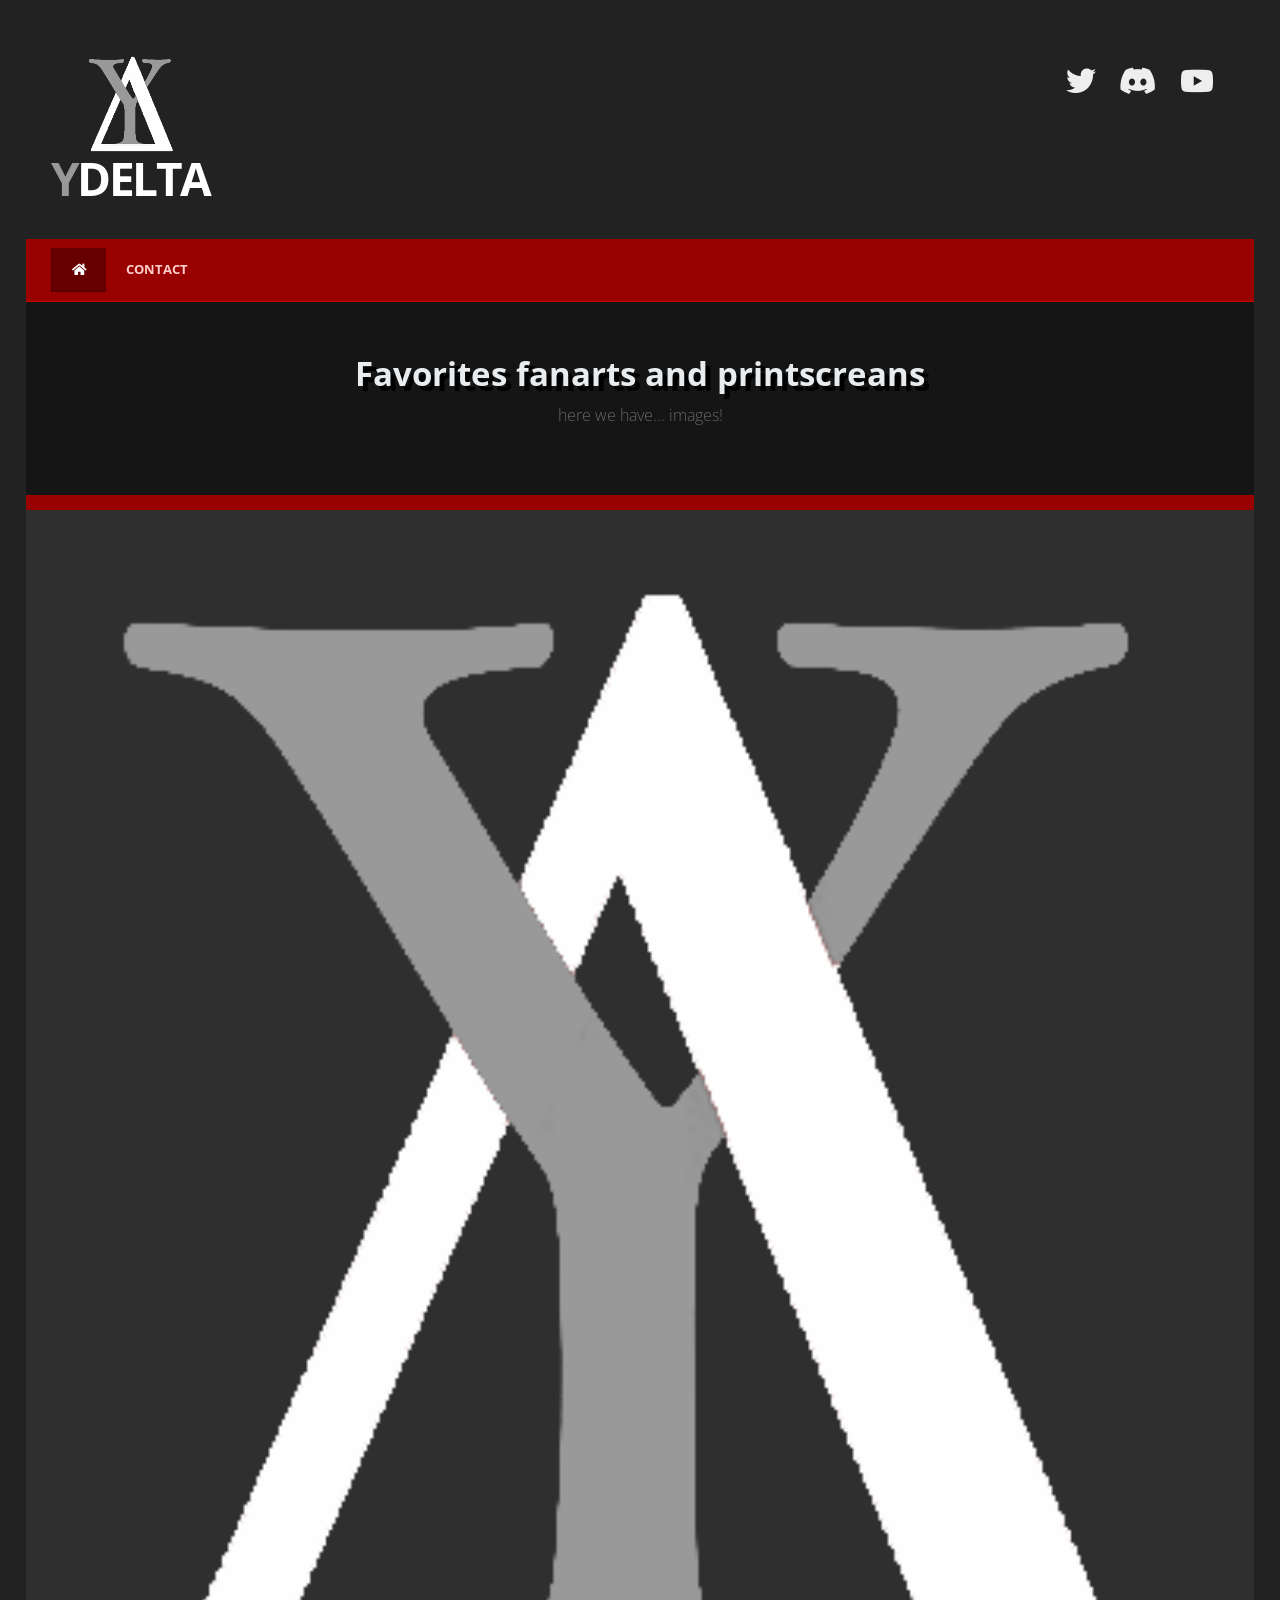
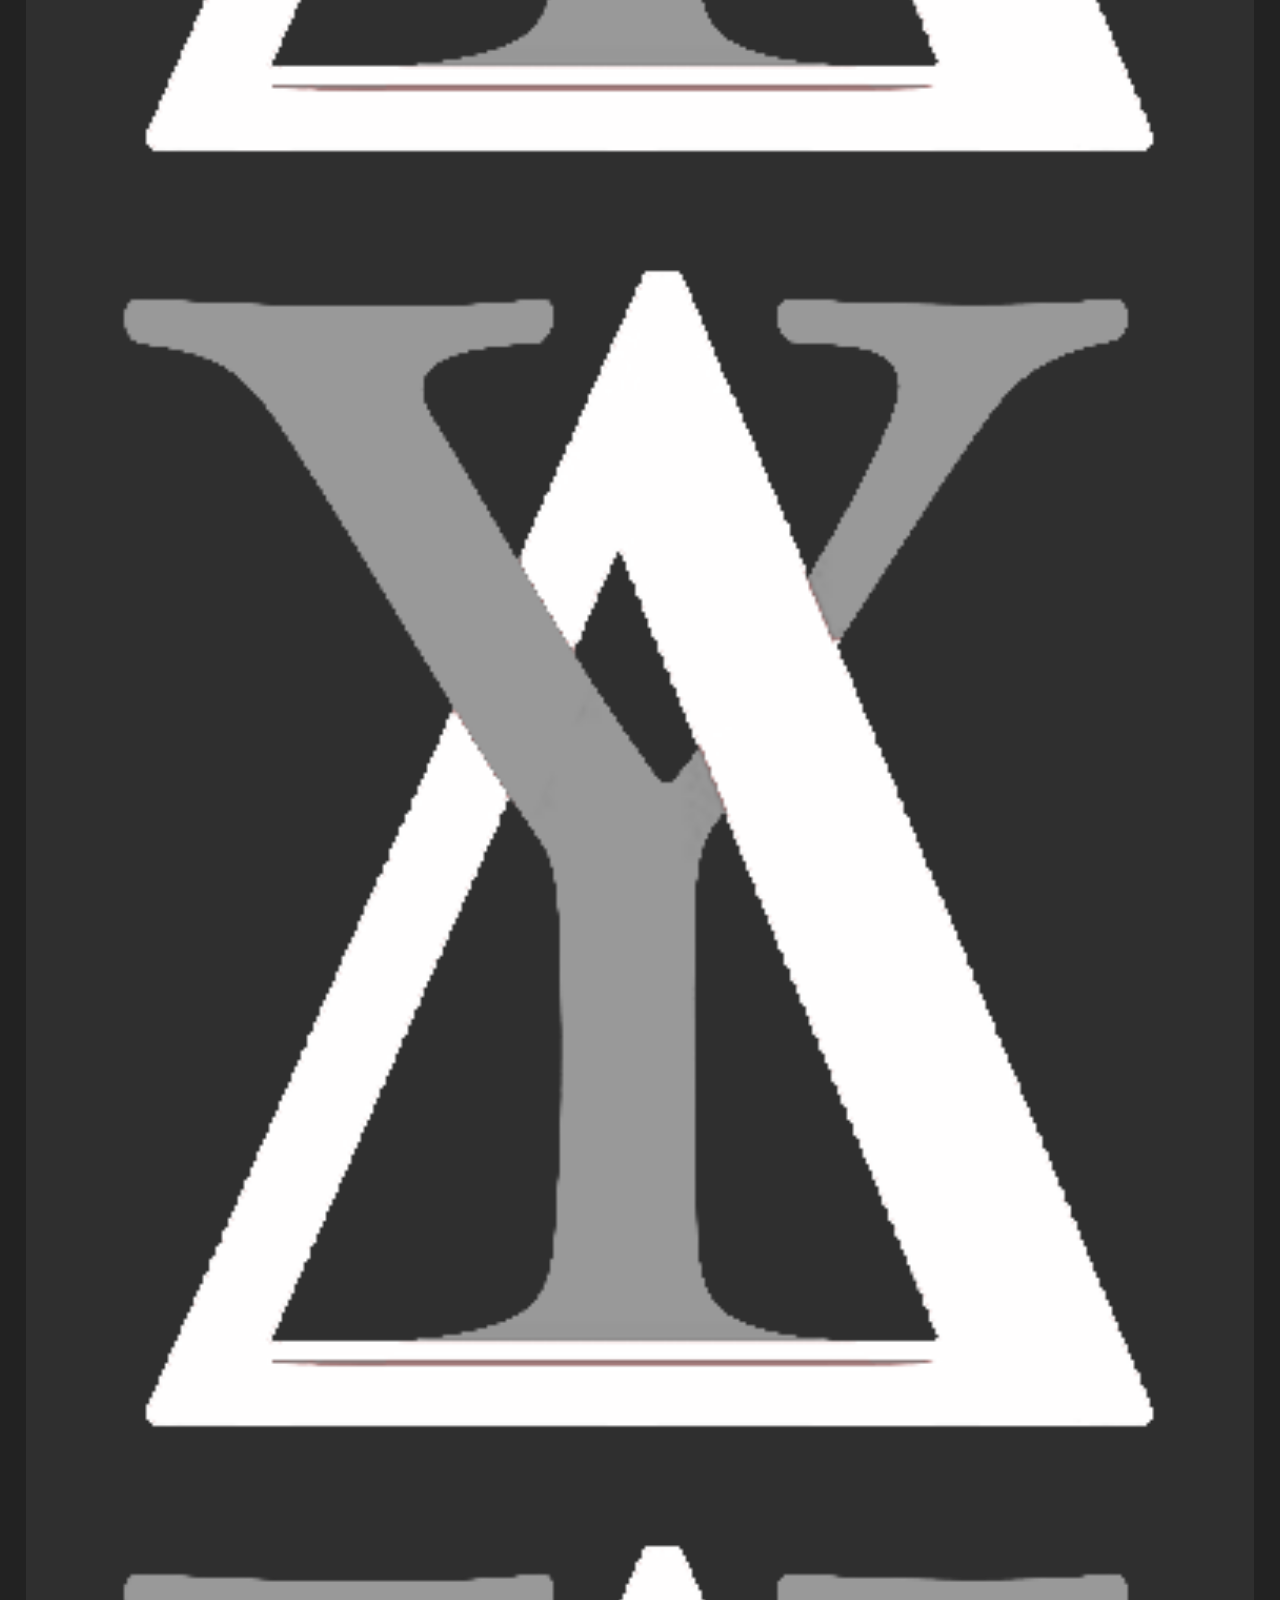
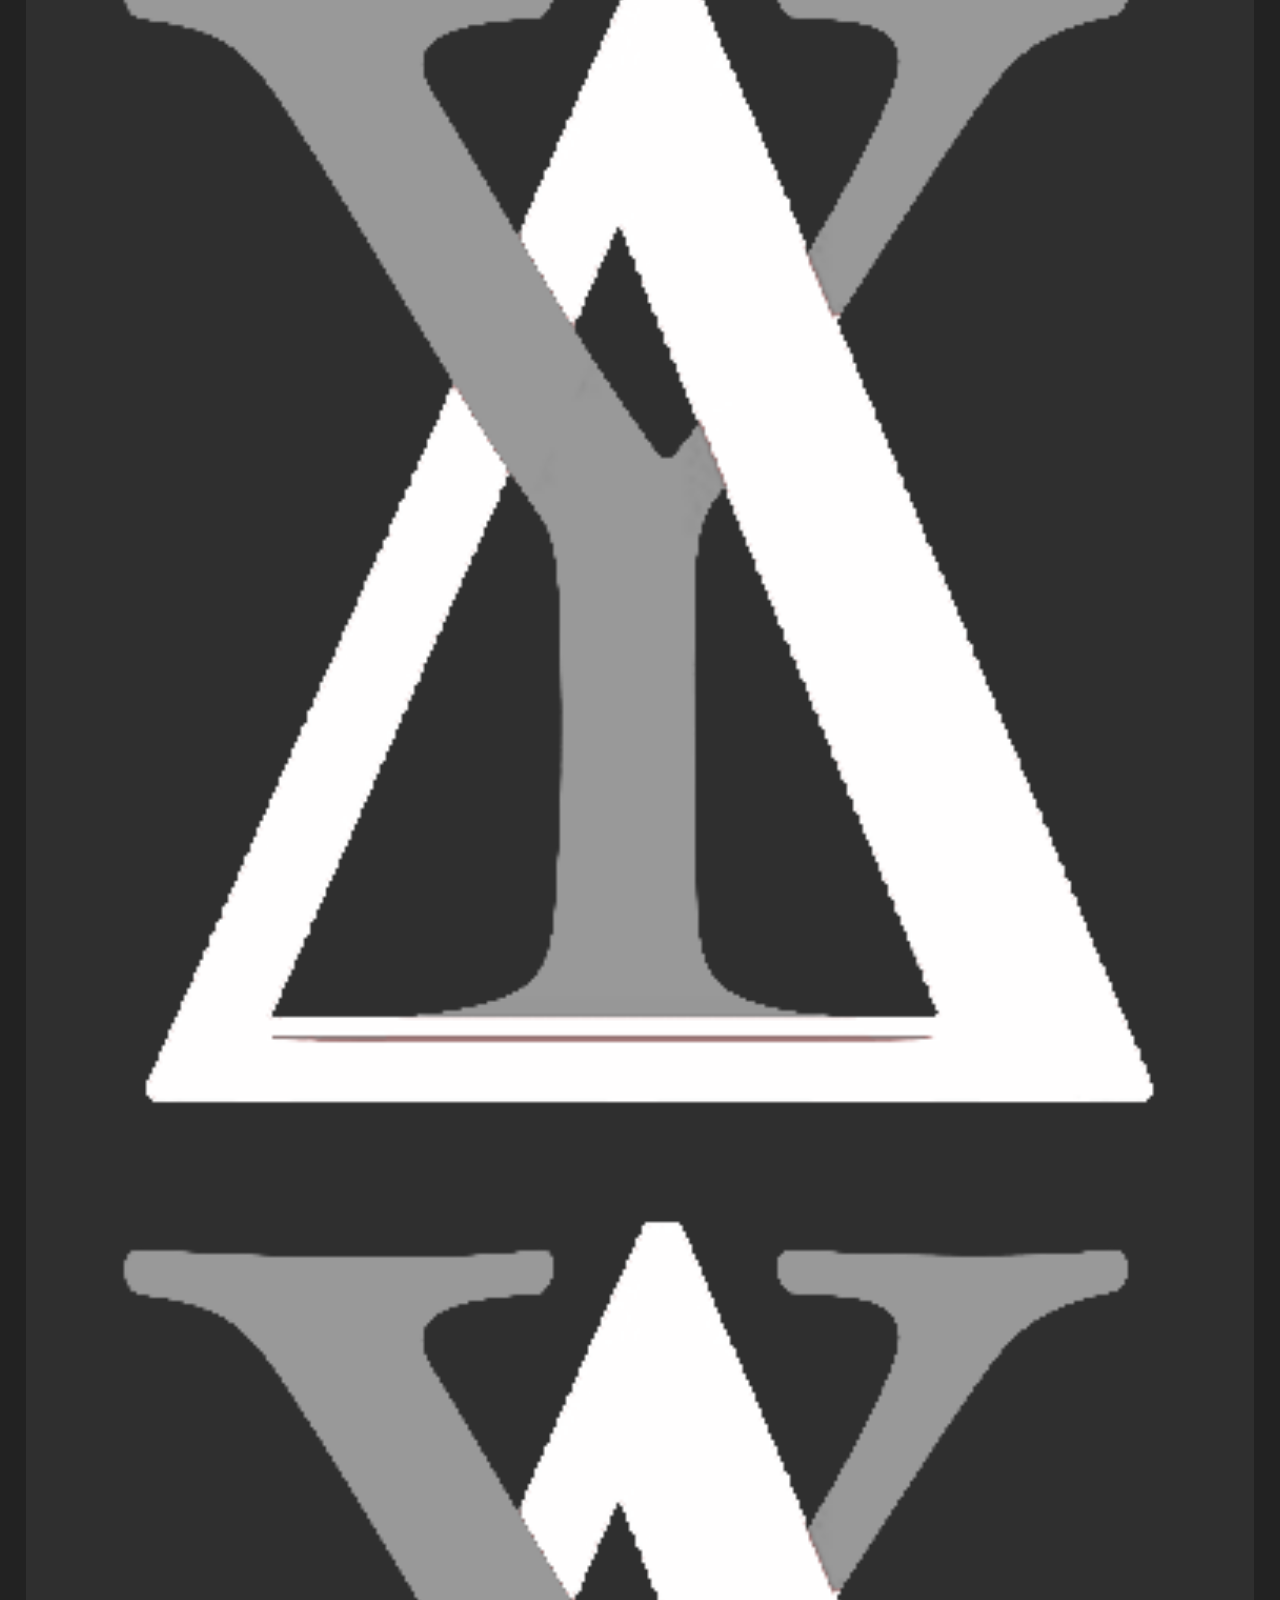
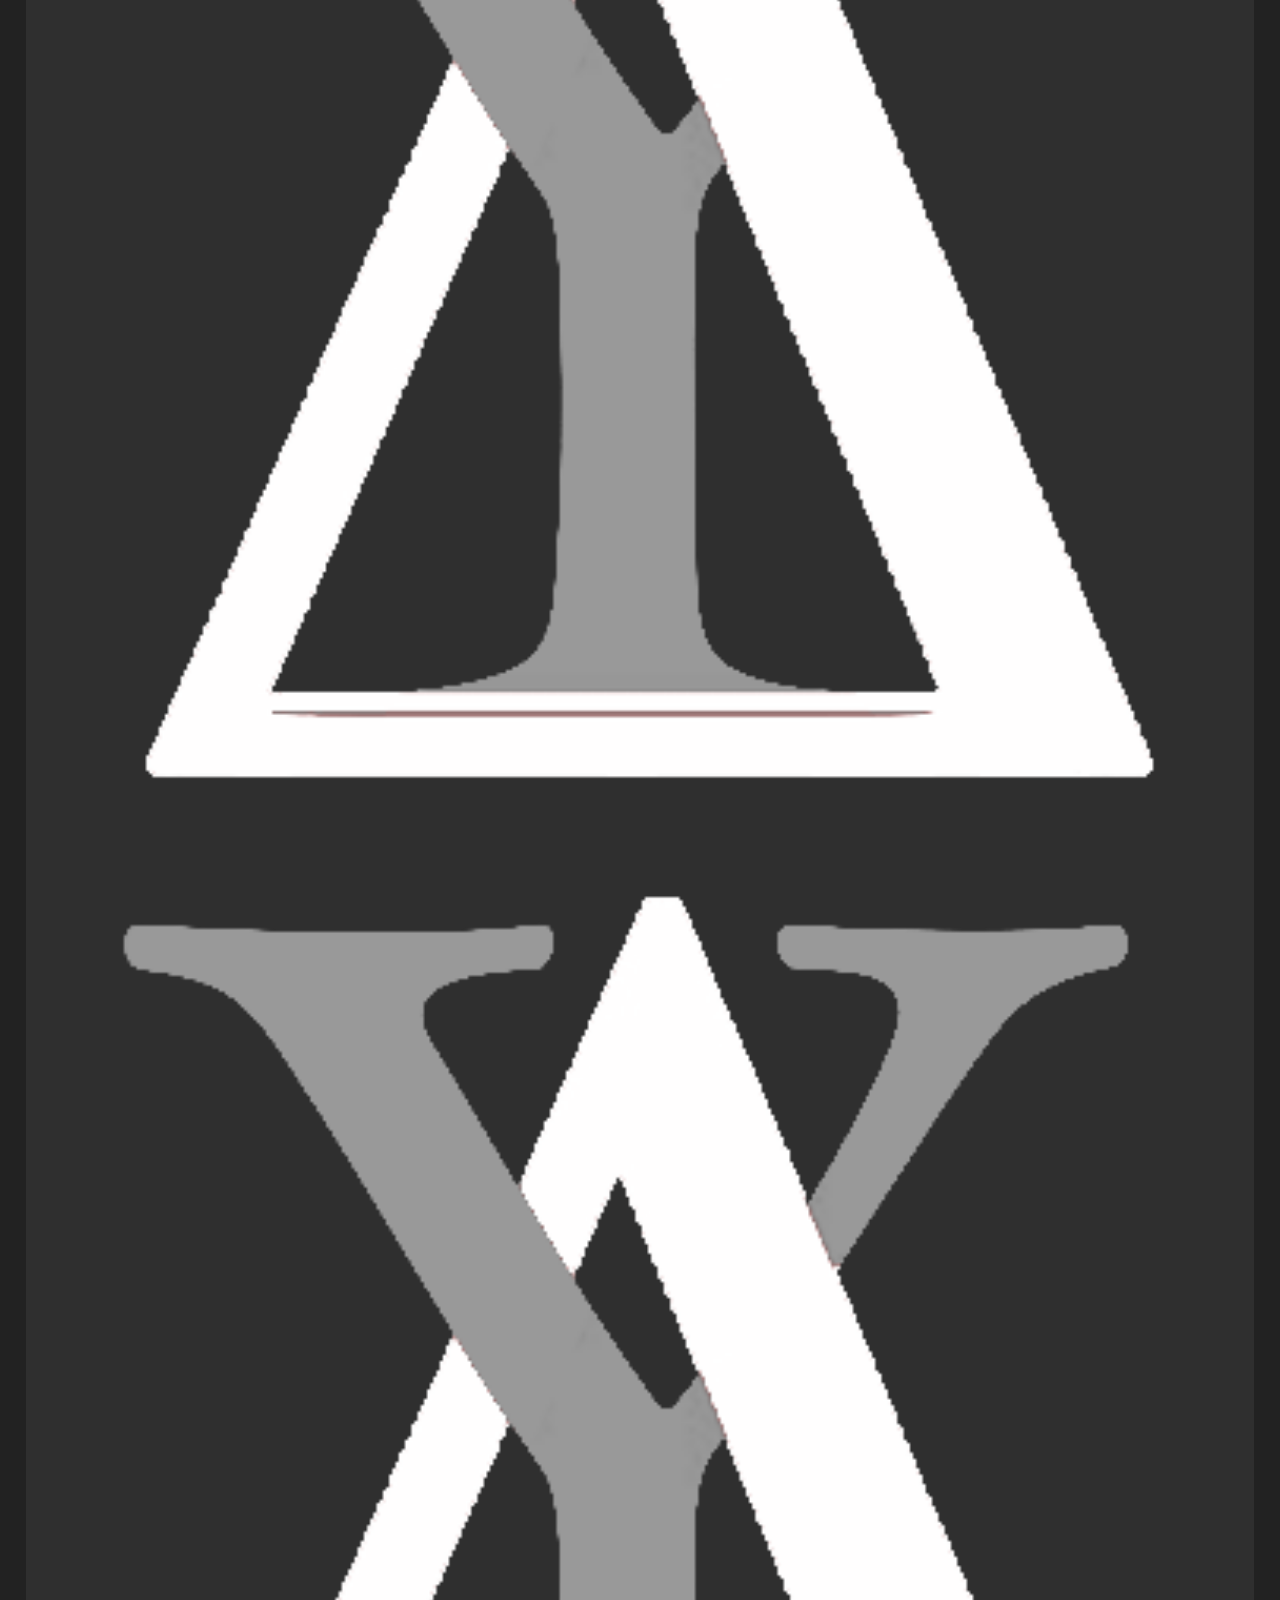
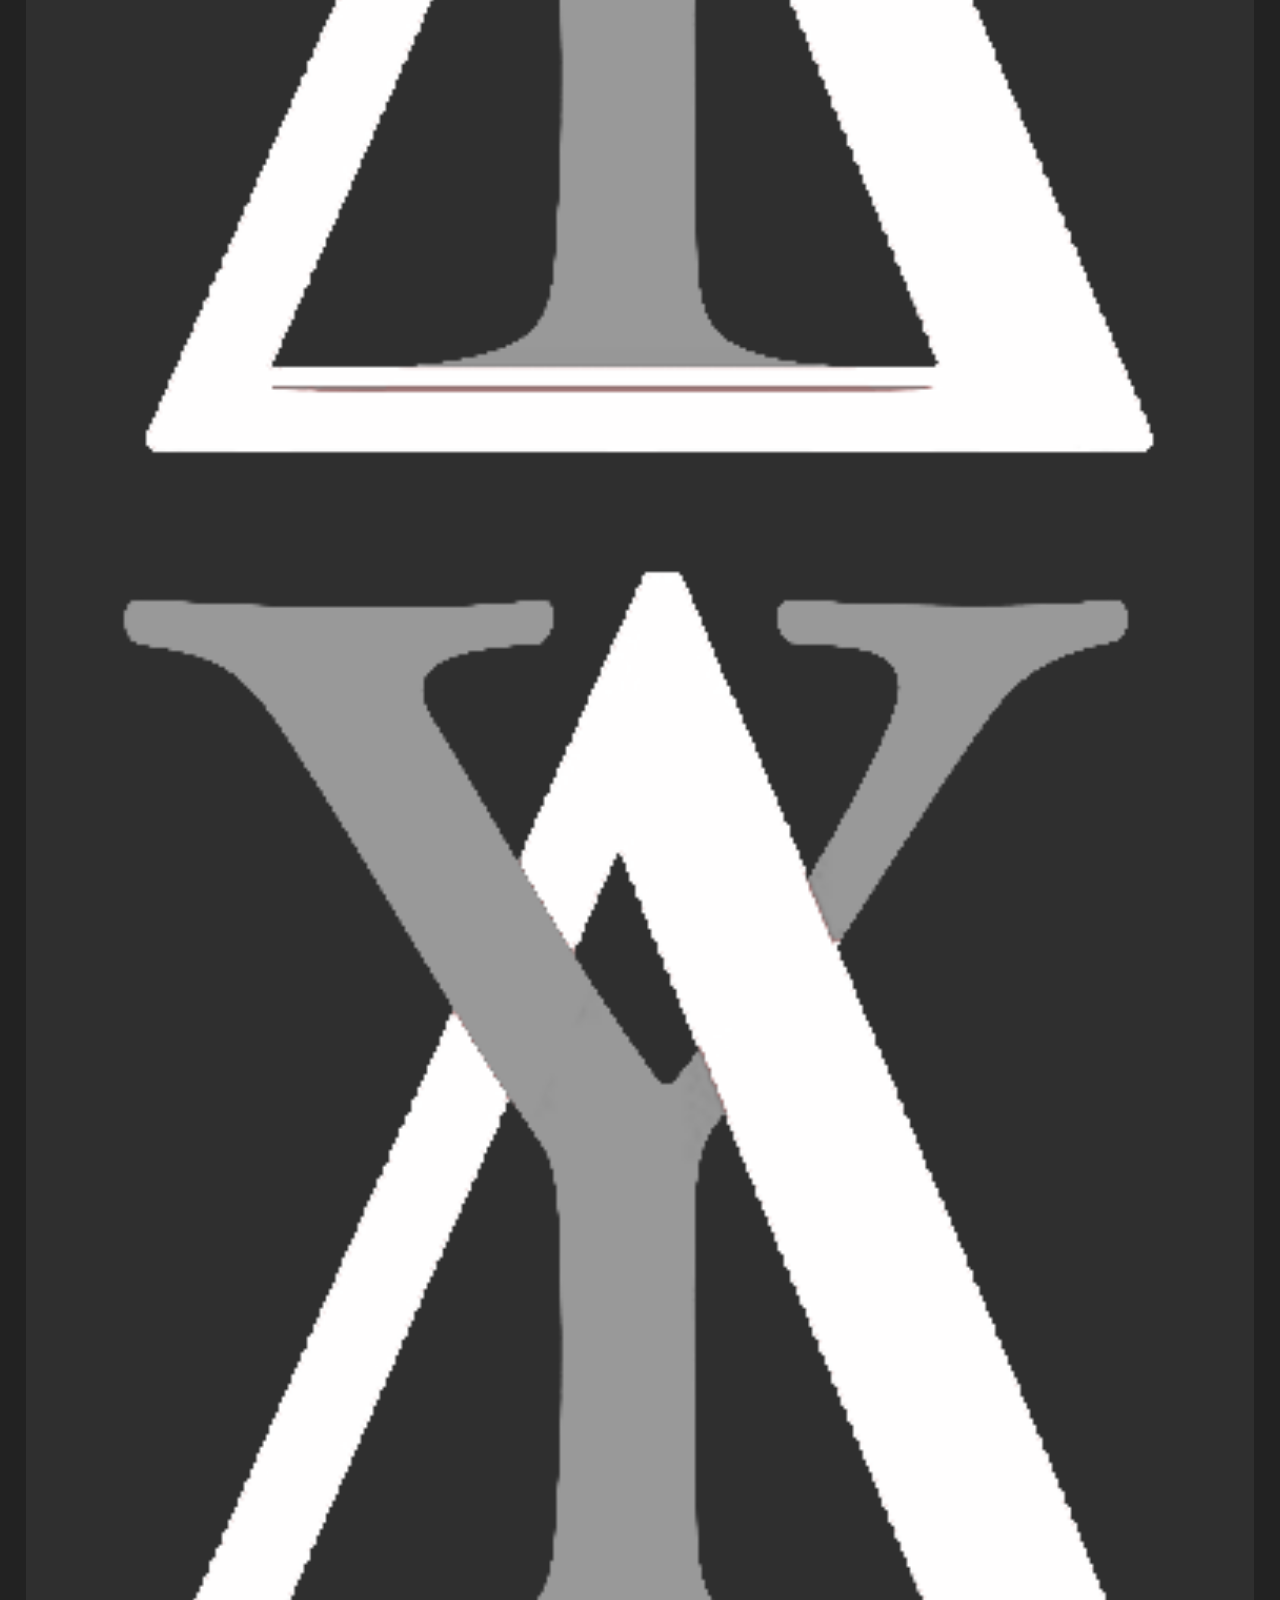
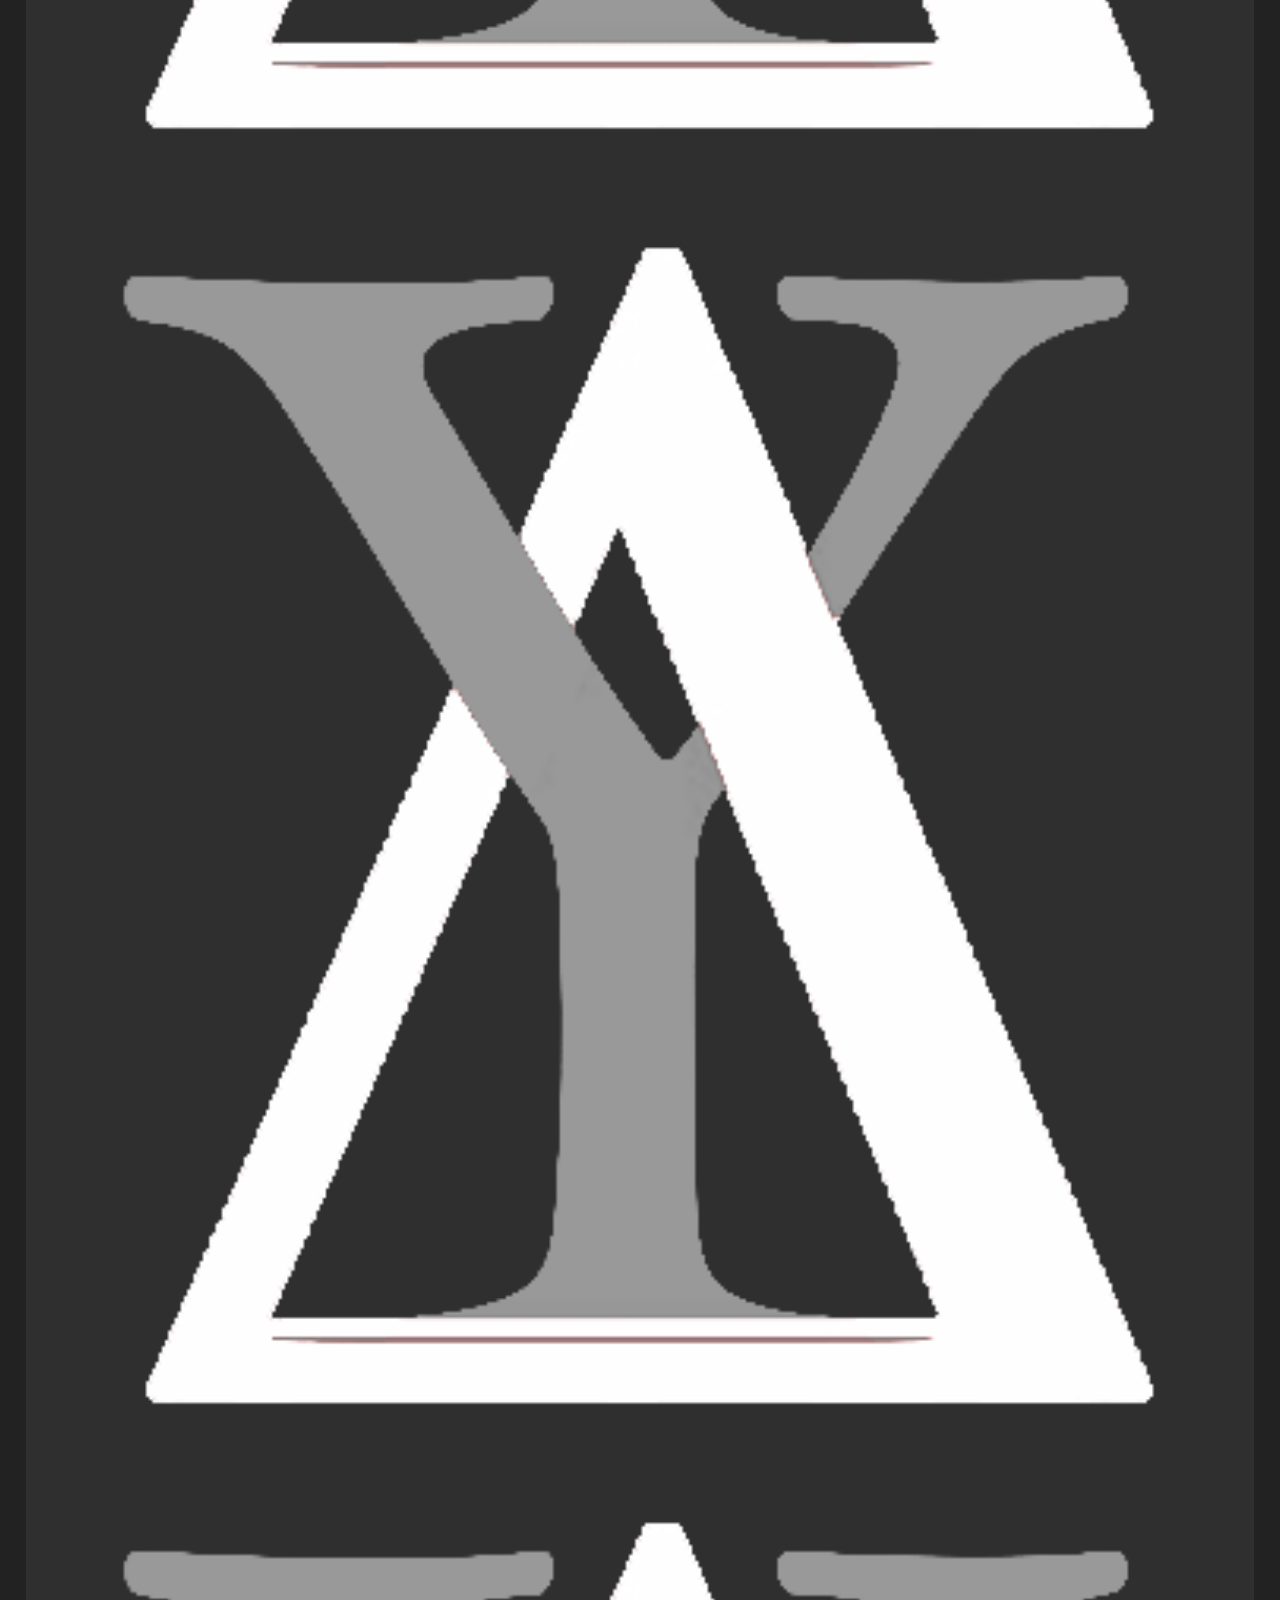
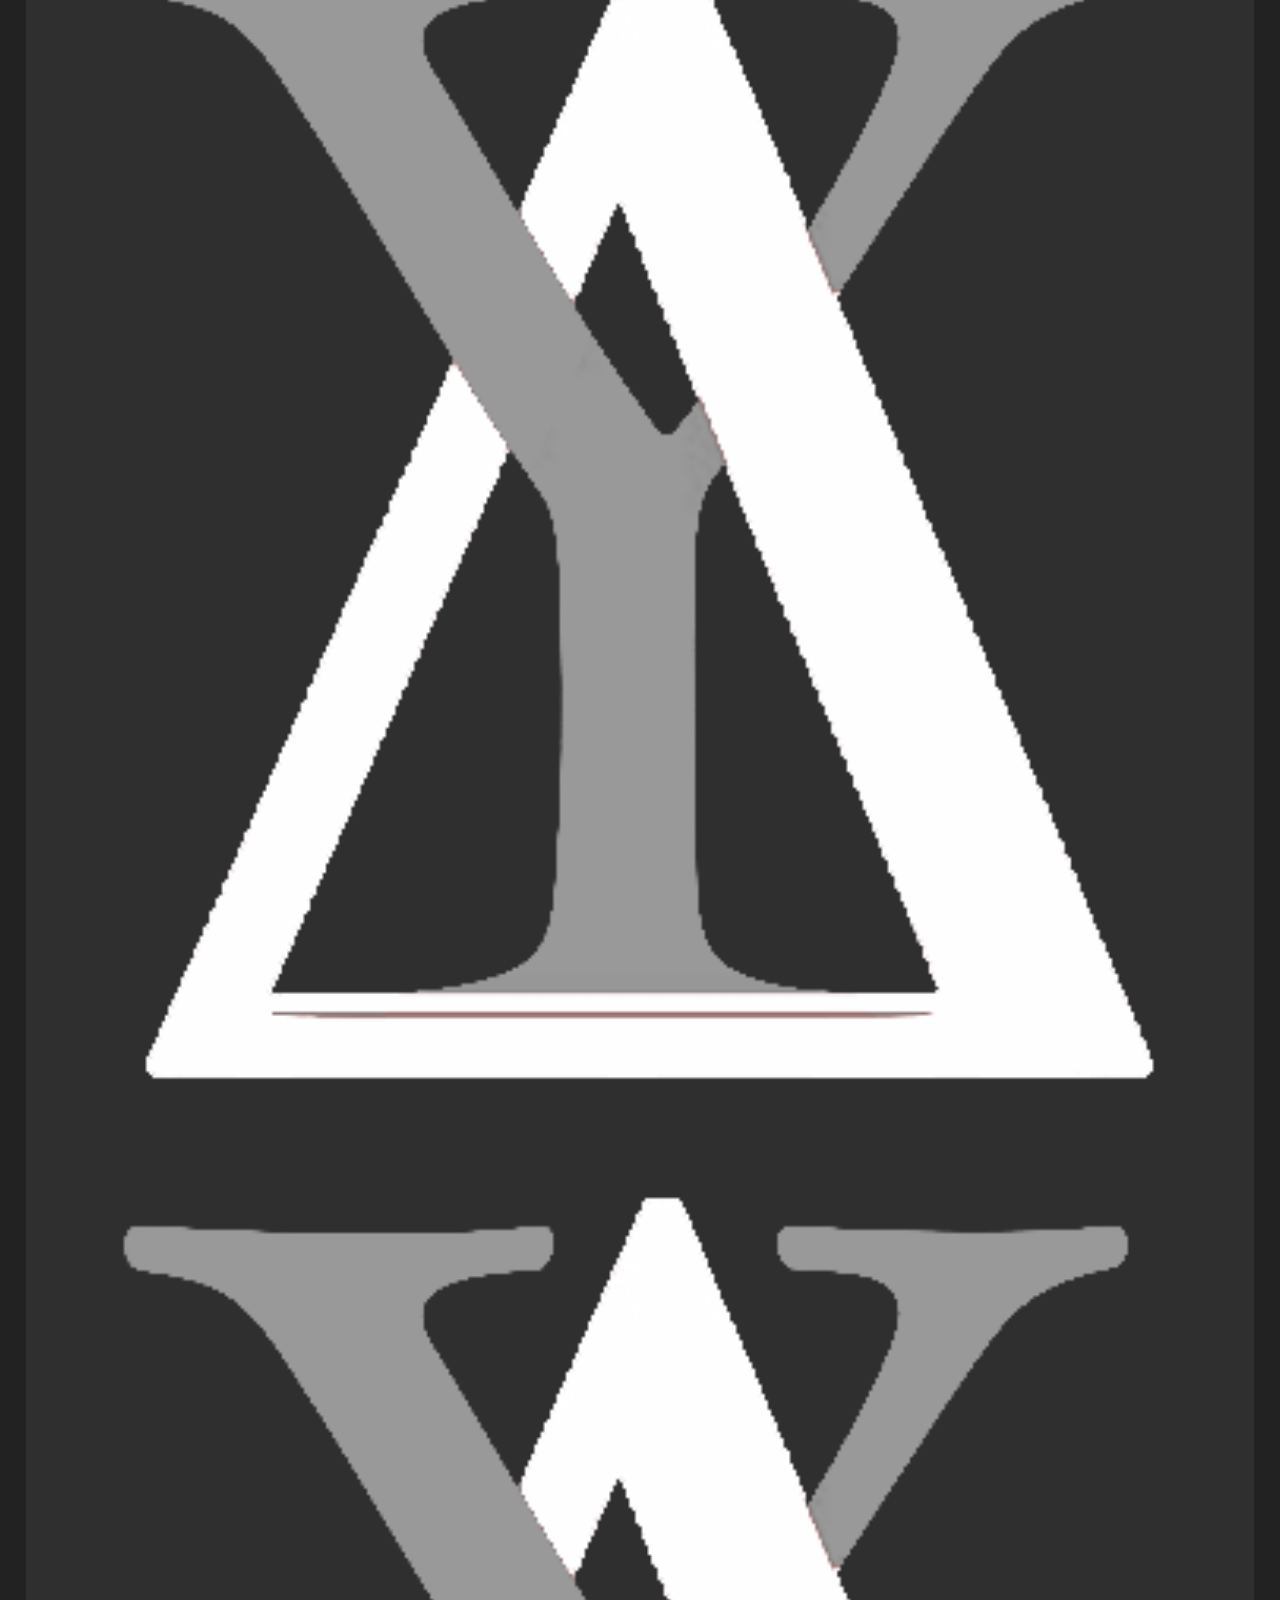
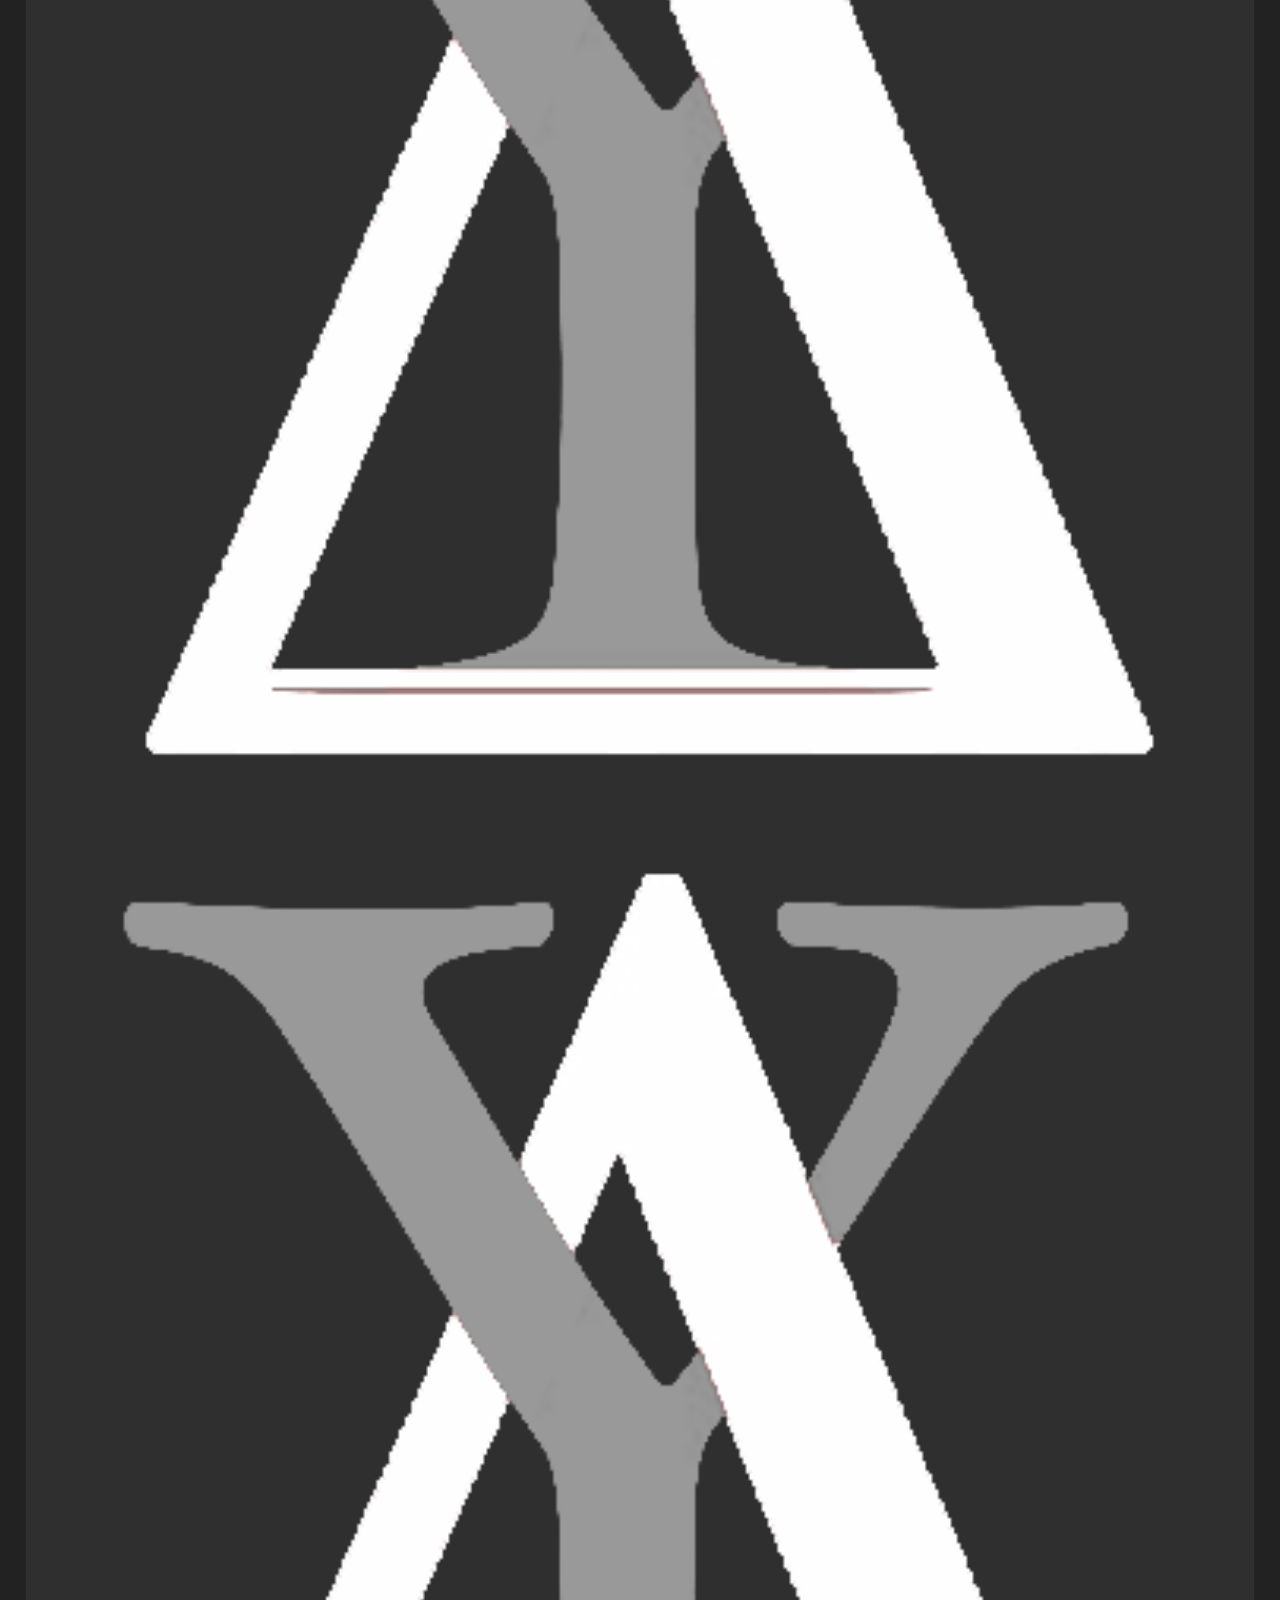
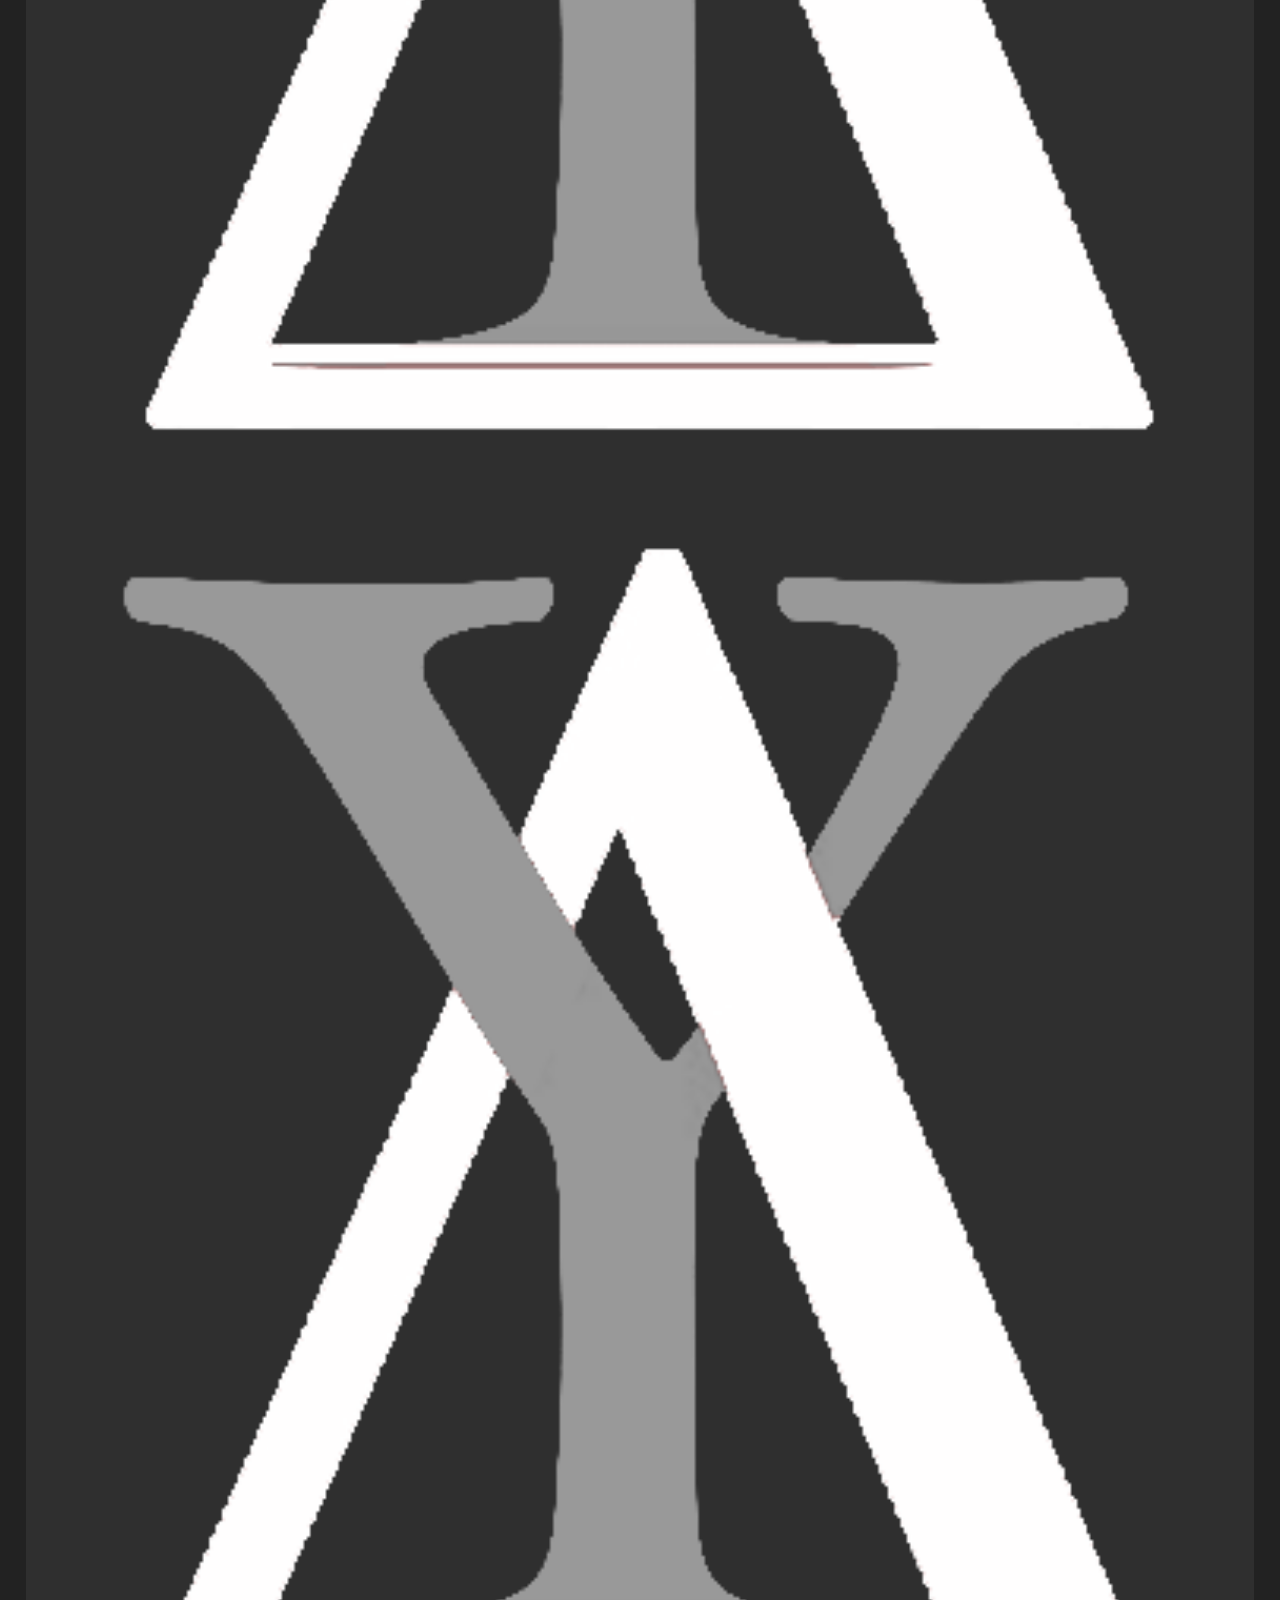
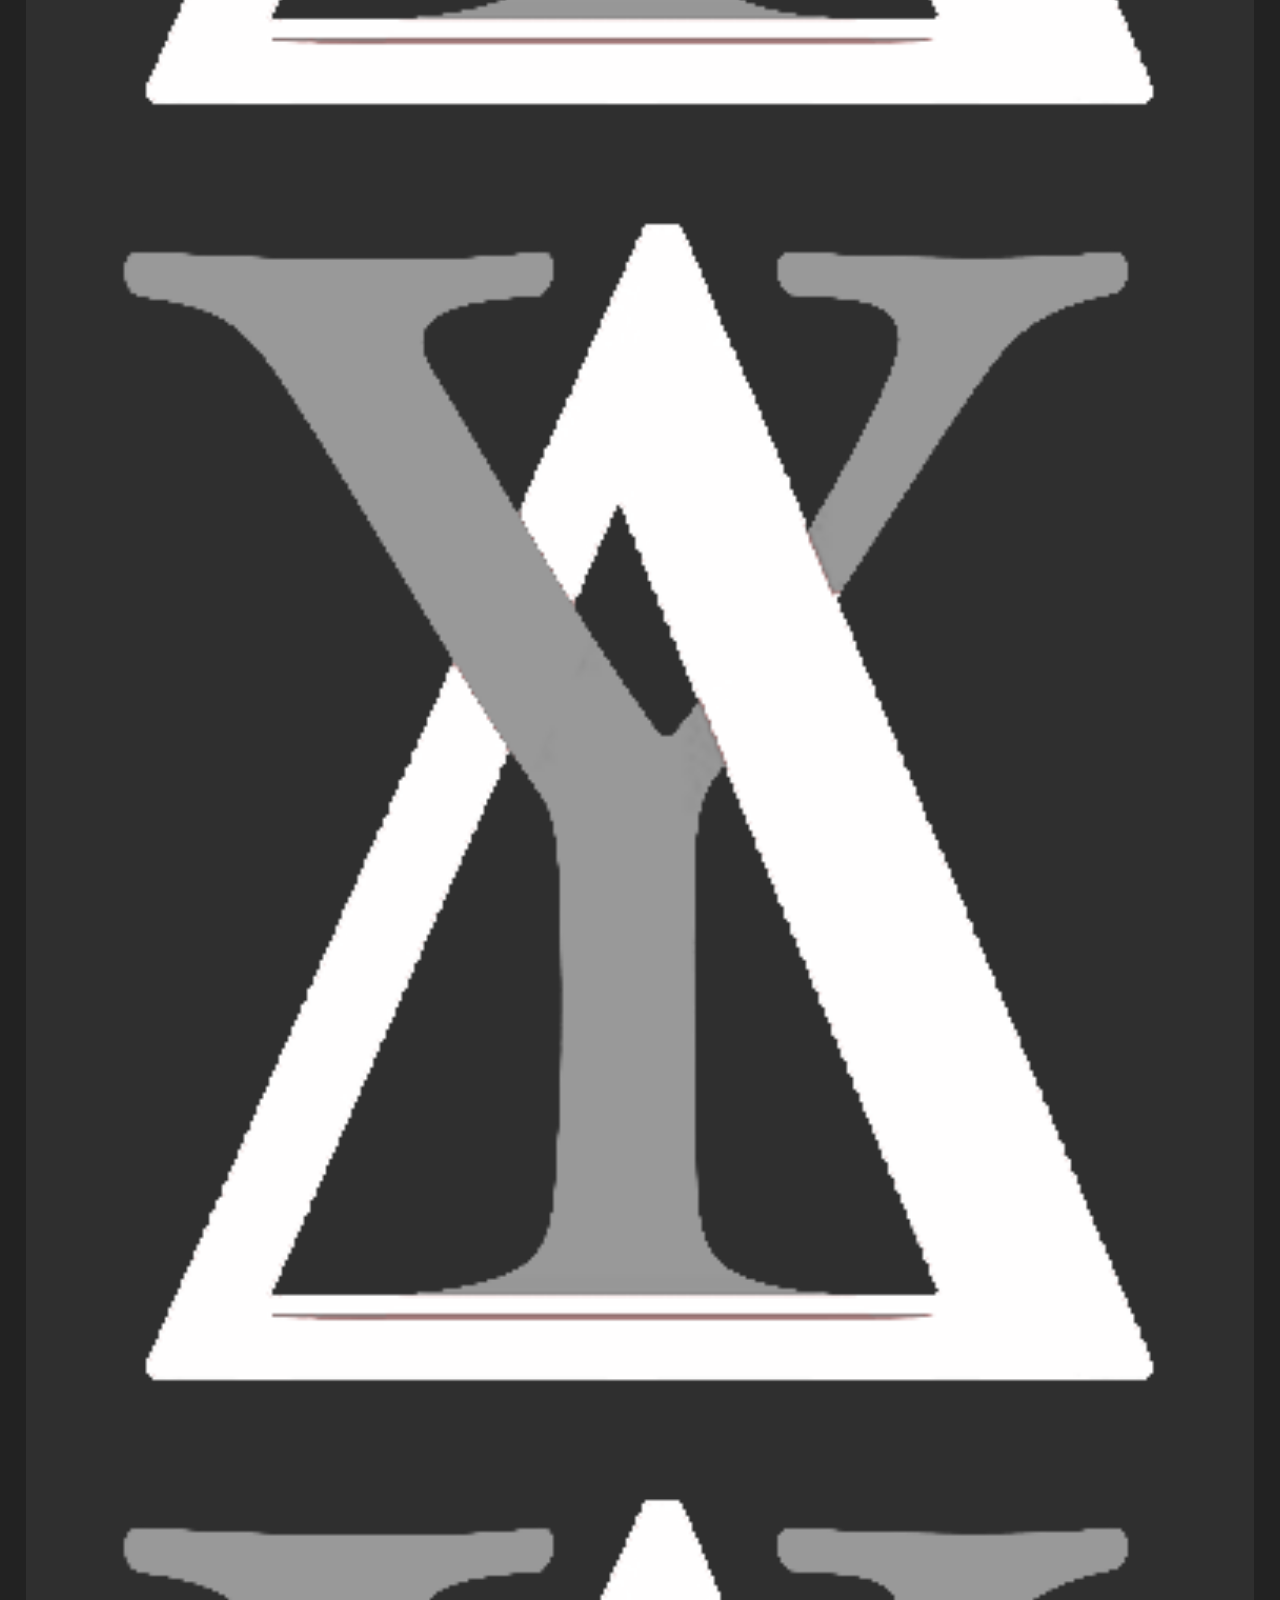
<file: one-column.html>
<!doctype html>
<html lang="en">

<head>
    <title>Y Delta</title>

    <meta charset="utf-8">
    <meta name="viewport" content="width=device-width, initial-scale=1, shrink-to-fit=no">


    <!-- Main CSS -->
    <link rel="stylesheet" href="css/style.css">

    <!-- Font Awesome -->
    <link rel="stylesheet" href="https://use.fontawesome.com/releases/v5.1.1/css/all.css" integrity="sha384-O8whS3fhG2OnA5Kas0Y9l3cfpmYjapjI0E4theH4iuMD+pLhbf6JI0jIMfYcK3yZ" crossorigin="anonymous">
</head>

<body>

    <div class="container body-wrap">

        <!-- Header -->
        <div class="header-wrap d-none d-md-block">
            <div class="container">
                <div class="row">



                    <!-- Left header box -->
                    <header class="col-6 text-left">
                        <!--logo-->
                        <img class="relative" src="SuperbIcon.png" alt="&Delta;" width="100">
                        <p></p>
                        <h1>Y<span>Delta</span></h1>
                    </header>

                    <!-- Right header box -->
                    <div class="col-6 text-right">
                        <p class="header-social-icons social-icons" style="font-size: 30px;">
                            <a href="#"><i class="fab fa-twitter "></i></a>
                            <a href="https://discord.gg/kFQdNQ"><i class="fab fa-discord "></i></a>
                            <a href="# "><i class="fab fa-youtube "></i></a>
                        </p>
                    </div>
                </div>
            </div>
        </div>


        <!-- Main navigation -->
        <nav class="navbar navbar-expand-md navbar-dark ">
            <div class="container ">

                <!-- Company name shown on mobile -->
                <a class="navbar-brand d-md-none d-lg-none d-xl-none " href="# "><span>Website</span>Name</a>

                <!-- Mobile menu toggle -->
                <button class="navbar-toggler " type="button " data-toggle="collapse " data-target="#mainNavbar " aria-controls="mainNavbar " aria-expanded="false " aria-label="Toggle navigation ">
                        <span class="navbar-toggler-icon "></span>
                    </button>

                <!-- Main navigation items -->
                <div class="collapse navbar-collapse " id="mainNavbar ">
                    <ul class="navbar-nav mr-auto ">
                        <li class="nav-item active " style="font-size: 35px;">

                            <a class="nav-link" href="index.html"><i class="fas fa-home"></i></a>

                        </li>

                        <li class="nav-item ">
                            <a class="nav-link " href="# ">Contact</a>

                        </li>
                    </ul>


                </div>



            </div>
        </nav>




        <!-- Jumbtron / Slider -->
        <div class="jumbotron-wrap">
            <div class="container">
                <div class="jumbotron">
                    <h1 class="text-center">Favorites fanarts and printscreans</h1>
                    <p class="lead text-center">here we have... images!</p>
                </div>
            </div>
        </div>

        <!-- Main content area -->
        <main class="container">
            <div class="row">

                <!-- Main content -->
                <div class="col">
                    <article>

                        <div class="row">
                            <div class="column">
                                <img src="SuperbIcon.png" style="width:100%">
                                <img src="SuperbIcon.png" style="width:100%">
                                <img src="SuperbIcon.png" style="width:100%">
                                <img src="SuperbIcon.png" style="width:100%">
                                <img src="SuperbIcon.png" style="width:100%">
                                <img src="SuperbIcon.png" style="width:100%">
                                <img src="SuperbIcon.png" style="width:100%">
                            </div>
                            <div class="column">
                                <img src="SuperbIcon.png" style="width:100%">
                                <img src="SuperbIcon.png" style="width:100%">
                                <img src="SuperbIcon.png" style="width:100%">
                                <img src="SuperbIcon.png" style="width:100%">
                                <img src="SuperbIcon.png" style="width:100%">
                                <img src="SuperbIcon.png" style="width:100%">
                            </div>
                            <div class="column">
                                <img src="SuperbIcon.png" style="width:100%">
                                <img src="SuperbIcon.png" style="width:100%">
                                <img src="SuperbIcon.png" style="width:100%">
                                <img src="SuperbIcon.png" style="width:100%">
                                <img src="SuperbIcon.png" style="width:100%">
                                <img src="SuperbIcon.png" style="width:100%">
                                <img src="SuperbIcon.png" style="width:100%">
                            </div>
                            <div class="column">
                                <img src="SuperbIcon.png" style="width:100%">
                                <img src="SuperbIcon.png" style="width:100%">
                                <img src="SuperbIcon.png" style="width:100%">
                                <img src="SuperbIcon.png" style="width:100%">
                                <img src="SuperbIcon.png" style="width:100%">
                                <img src="SuperbIcon.png" style="width:100%">
                            </div>
                        </div>


                    </article>






                    <!-- Footer -->
                    <footer class="footer">
                        <div class="footer-lists">
                            <div class="container">
                                <div class="row">
                                    <div class="col-sm">



                                    </div>
                                </div>
                            </div>
                        </div>


                        <div class="footer-bottom">

                            <p class="text-center"><a href="#">Back to top</a></p>

                        </div>

                    </footer>

                </div>


                <!-- Bootcamp JavaScript -->
                <!-- jQuery first, then Popper.js, then Bootstrap JS -->
                <script src="https://code.jquery.com/jquery-3.2.1.slim.min.js" integrity="sha384-KJ3o2DKtIkvYIK3UENzmM7KCkRr/rE9/Qpg6aAZGJwFDMVNA/GpGFF93hXpG5KkN" crossorigin="anonymous"></script>
                <script src="https://cdnjs.cloudflare.com/ajax/libs/popper.js/1.12.3/umd/popper.min.js" integrity="sha384-vFJXuSJphROIrBnz7yo7oB41mKfc8JzQZiCq4NCceLEaO4IHwicKwpJf9c9IpFgh" crossorigin="anonymous"></script>
                <script src="https://maxcdn.bootstrapcdn.com/bootstrap/4.0.0-beta.2/js/bootstrap.min.js" integrity="sha384-alpBpkh1PFOepccYVYDB4do5UnbKysX5WZXm3XxPqe5iKTfUKjNkCk9SaVuEZflJ" crossorigin="anonymous"></script>

</body>

</html>
</file>
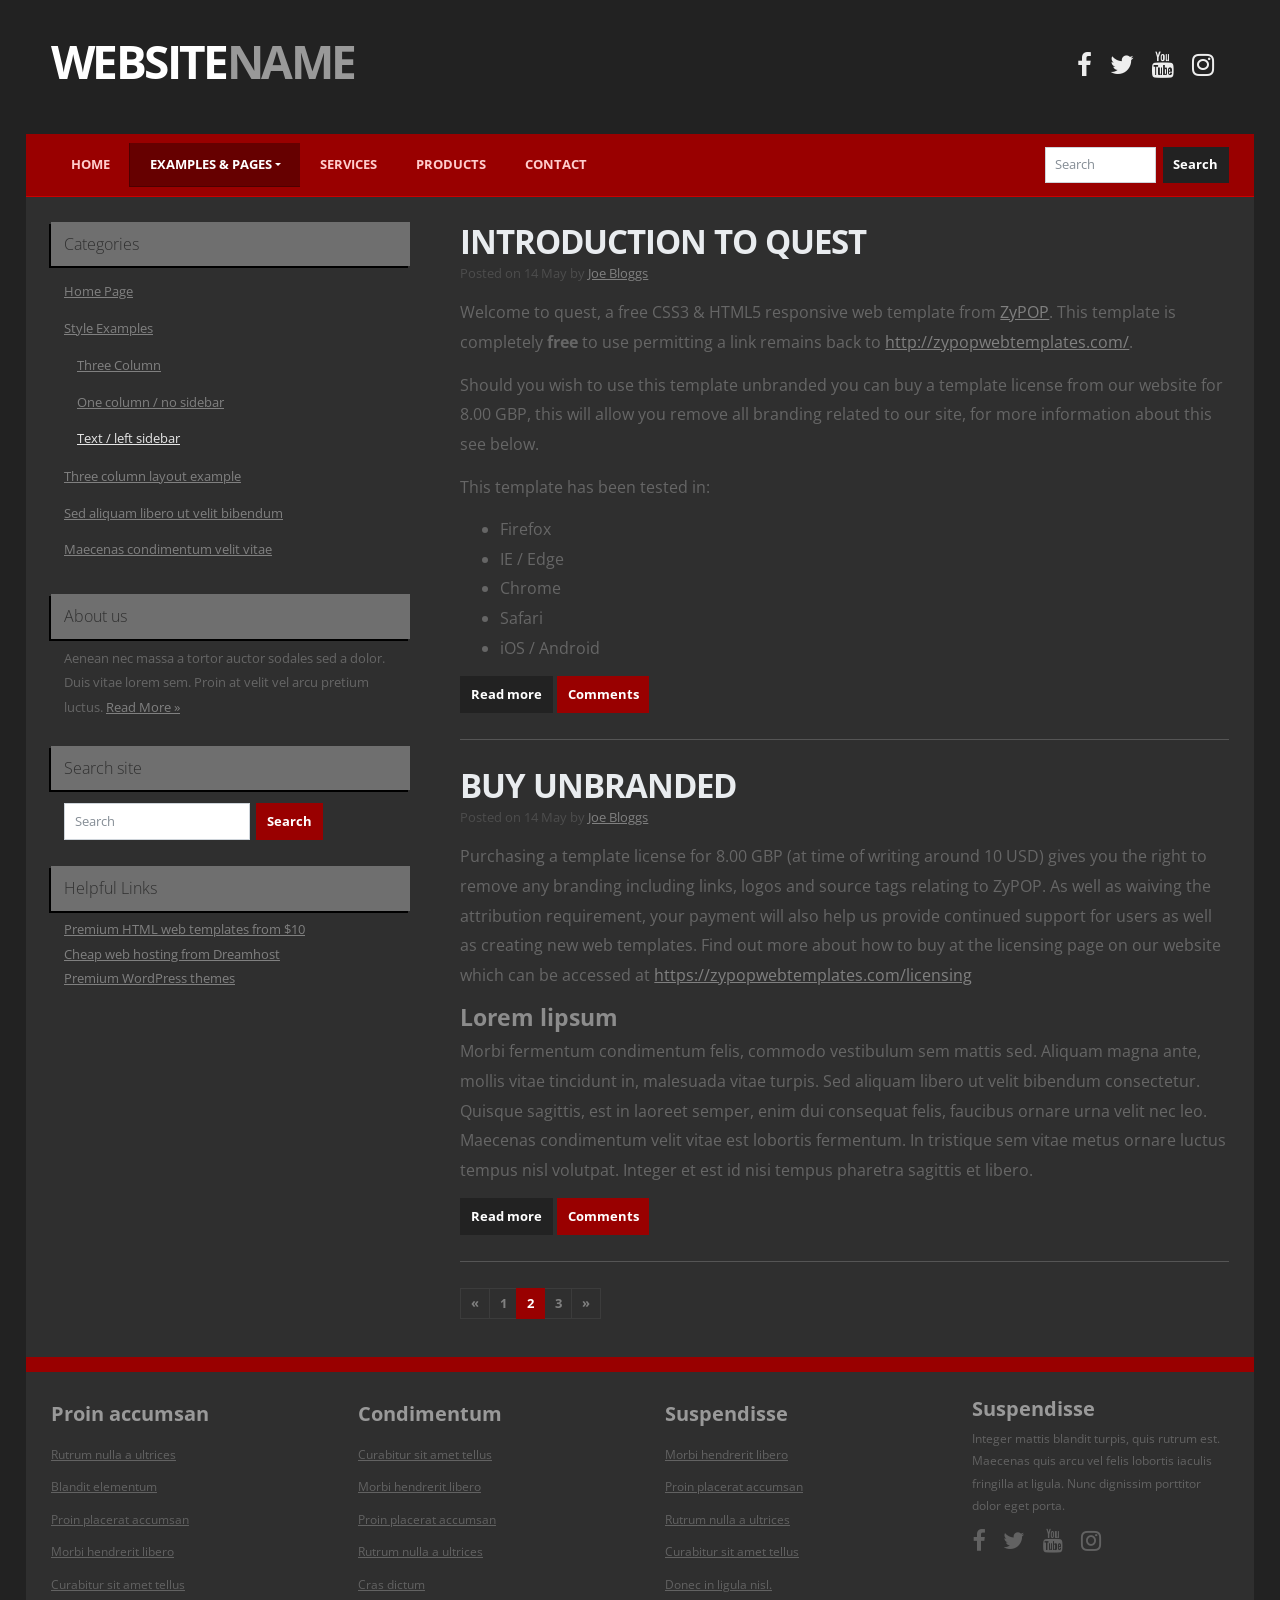
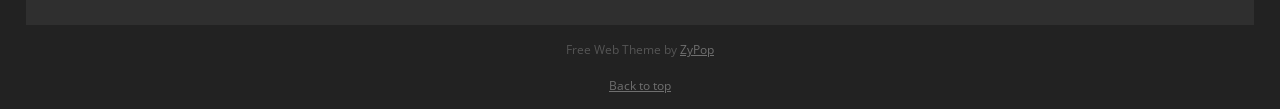
<file: text.html>
<!doctype html>
<html lang="en">

<head>
    <title>MyCompany - ZyPop Web Templates</title>

    <meta charset="utf-8">
    <meta name="viewport" content="width=device-width, initial-scale=1, shrink-to-fit=no">


    <!-- Main CSS -->
    <link rel="stylesheet" href="css/style.css">

    <!-- Font Awesome -->
    <link href="https://maxcdn.bootstrapcdn.com/font-awesome/4.7.0/css/font-awesome.min.css" rel="stylesheet">
</head>

<body>

    <div class="container body-wrap">

        <!-- Header -->
        <div class="header-wrap d-none d-md-block">
            <div class="container">
                <div class="row">

                    <!-- Left header box -->
                    <header class="col-6 text-left">
                        <h1><span>Website</span>Name</h1>
                    </header>

                    <!-- Right header box -->
                    <div class="col-6 text-right">
                        <p class="header-social-icons social-icons">
                            <a href="#"><i class="fa fa-facebook fa-2x"></i></a>
                            <a href="#"><i class="fa fa-twitter fa-2x"></i></a>
                            <a href="#"><i class="fa fa-youtube fa-2x"></i></a>
                            <a href="#"><i class="fa fa-instagram fa-2x"></i></a>
                        </p>
                    </div>
                </div>
            </div>
        </div>


        <!-- Main navigation -->
        <nav class="navbar navbar-expand-md navbar-dark bg-primary no-slider">
            <div class="container">

                <!-- Company name shown on mobile -->
                <a class="navbar-brand d-md-none d-lg-none d-xl-none" href="#"><span>Website</span>Name</a>

                <!-- Mobile menu toggle -->
                <button class="navbar-toggler" type="button" data-toggle="collapse" data-target="#mainNavbar" aria-controls="mainNavbar" aria-expanded="false" aria-label="Toggle navigation">
                        <span class="navbar-toggler-icon"></span>
                    </button>

                <!-- Main navigation items -->
                <div class="collapse navbar-collapse" id="mainNavbar">
                    <ul class="navbar-nav mr-auto">
                        <li class="nav-item">
                            <a class="nav-link" href="index.html">Home <span class="sr-only">(current)</span></a>
                        </li>

                        <li class="nav-item dropdown active">
                            <a class="nav-link dropdown-toggle" data-toggle="dropdown" href="#" role="button" aria-haspopup="true" aria-expanded="false">Examples &amp; Pages</a>
                            <div class="dropdown-menu navbar-dark bg-primary">
                                <a class="dropdown-item" href="examples.html">Style Examples</a>
                                <a class="dropdown-item" href="three-column.html">Three Column</a>
                                <a class="dropdown-item" href="one-column.html">One column / no sidebar</a>
                                <a class="dropdown-item active" href="text.html">Text / left sidebar</a>
                            </div>
                        </li>


                        <li class="nav-item">
                            <a class="nav-link" href="#">Services</a>
                        </li>

                        <li class="nav-item">
                            <a class="nav-link" href="#">Products</a>
                        </li>

                        <li class="nav-item">
                            <a class="nav-link" href="#">Contact</a>
                        </li>
                    </ul>

                    <form class="form-inline header-search-form my-2 my-lg-0">
                        <input class="form-control mr-sm-2" type="text" size="10" placeholder="Search" aria-label="Search">
                        <button class="btn btn-primary my-2 my-sm-0" type="submit">Search</button>
                    </form>
                </div>
            </div>
        </nav>


        <!-- Main content area -->
        <main class="container">
            <div class="row">

                <!-- Sidebar -->
                <aside class="col-md-4">
                    <div class="sidebar-box">
                        <h4>Categories</h4>
                        <div class="list-group list-group-root">
                            <a class="list-group-item" href="index.html">Home Page</a>
                            <a class="list-group-item" href="examples.html">Style Examples</a>
                            <div class="list-group">
                                <a class="list-group-item" href="three-column.html">Three Column</a>
                                <a class="list-group-item" href="one-column.html">One column / no sidebar</a>
                                <a class="list-group-item active" href="text.html">Text / left sidebar</a>
                            </div>
                            <a class="list-group-item" href="three-column.html">Three column layout example</a>
                            <a class="list-group-item" href="#">Sed aliquam libero ut velit bibendum</a>
                            <a class="list-group-item" href="#">Maecenas condimentum velit vitae</a>
                        </div>
                    </div>

                    <div class="sidebar-box sidebar-box-bg">
                        <h4>About us</h4>
                        <p>Aenean nec massa a tortor auctor sodales sed a dolor. Duis vitae lorem sem. Proin at velit vel arcu pretium luctus. <a href="#" class="readmore">Read More &raquo;</a></p>
                    </div>

                    <div class="sidebar-box">
                        <h4>Search site</h4>
                        <form class="form-inline my-2 my-lg-0">
                            <input class="form-control mr-sm-2" type="text" placeholder="Search" aria-label="Search">
                            <button class="btn btn-secondary my-2 my-sm-0" type="submit">Search</button>
                        </form>
                    </div>

                    <div class="sidebar-box">
                        <h4>Helpful Links</h4>
                        <ul>
                            <li><a href="http://www.themeforest.net/?ref=spykawg" title="premium templates">Premium HTML web templates from $10</a></li>
                            <li><a href="http://www.dreamhost.com/r.cgi?259541" title="web hosting">Cheap web hosting from Dreamhost</a></li>
                            <li><a href="http://tuxthemes.com" title="Tux Themes">Premium WordPress themes</a></li>
                        </ul>
                    </div>
                </aside>

                <!-- Main content -->
                <div class="col-md-8">
                    <article>
                        <h2 class="article-title">Introduction to quest</h2>

                        <p class="article-meta">Posted on <time datetime="2017-05-14">14 May</time> by <a href="#" rel="author">Joe Bloggs</a></p>

                        <p>Welcome to quest, a free CSS3 &amp; HTML5 responsive web template from <a href="https://zypopwebtemplates.com/" title="ZyPOP">ZyPOP</a>. This template is completely <strong>free</strong> to use permitting a link remains back to
                            <a href="https://zypopwebtemplates.com/" title="ZyPOP">http://zypopwebtemplates.com/</a>.</p>

                        <p> Should you wish to use this template unbranded you can buy a template license from our website for 8.00 GBP, this will allow you remove all branding related to our site, for more information about this see below.</p>

                        <p>This template has been tested in:</p>

                        <ul>
                            <li>Firefox</li>
                            <li>IE / Edge</li>
                            <li>Chrome</li>
                            <li>Safari</li>
                            <li>iOS / Android</li>
                        </ul>

                        <a href="#" class="btn btn-primary">Read more</a>
                        <a href="#" class="btn btn-secondary">Comments</a>

                    </article>

                    <article>

                        <h2 class="article-title">Buy unbranded</h2>
                        <p class="article-meta">Posted on <time datetime="2017-05-14">14 May</time> by <a href="#" rel="author">Joe Bloggs</a></p>

                        <p>Purchasing a template license for 8.00 GBP (at time of writing around 10 USD) gives you the right to remove any branding including links, logos and source tags relating to ZyPOP. As well as waiving the attribution requirement,
                            your payment will also help us provide continued support for users as well as creating new web templates. Find out more about how to buy at the licensing page on our website which can be accessed at <a href="https://zypopwebtemplates.com/licensing"
                                title="template license">https://zypopwebtemplates.com/licensing</a></p>

                        <h3>Lorem lipsum</h3>

                        <p>Morbi fermentum condimentum felis, commodo vestibulum sem mattis sed. Aliquam magna ante, mollis vitae tincidunt in, malesuada vitae turpis. Sed aliquam libero ut velit bibendum consectetur. Quisque sagittis, est in laoreet semper,
                            enim dui consequat felis, faucibus ornare urna velit nec leo. Maecenas condimentum velit vitae est lobortis fermentum. In tristique sem vitae metus ornare luctus tempus nisl volutpat. Integer et est id nisi tempus pharetra
                            sagittis et libero.</p>

                        <a href="#" class="btn btn-primary">Read more</a>
                        <a href="#" class="btn btn-secondary">Comments</a>
                    </article>


                    <!-- Example pagination Bootstrap component -->
                    <nav>
                        <ul class="pagination">
                            <li class="page-item">
                                <a class="page-link" href="#" aria-label="Previous">
                                    <span aria-hidden="true">&laquo;</span>
                                    <span class="sr-only">Previous</span>
                                </a>
                            </li>
                            <li class="page-item"><a class="page-link" href="#">1</a></li>
                            <li class="page-item active"><a class="page-link" href="#">2</a></li>
                            <li class="page-item"><a class="page-link" href="#">3</a></li>
                            <li class="page-item">
                                <a class="page-link" href="#" aria-label="Next">
                                    <span aria-hidden="true">&raquo;</span>
                                    <span class="sr-only">Next</span>
                                </a>
                            </li>
                        </ul>
                    </nav>
                </div>
            </div>
        </main>


        <!-- Footer -->
        <footer class="footer">
            <div class="footer-lists">
                <div class="container">
                    <div class="row">
                        <div class="col-sm">
                            <ul>
                                <li>
                                    <h4>Proin accumsan</h4>
                                </li>
                                <li><a href="#">Rutrum nulla a ultrices</a></li>
                                <li><a href="#">Blandit elementum</a></li>
                                <li><a href="#">Proin placerat accumsan</a></li>
                                <li><a href="#">Morbi hendrerit libero </a></li>
                                <li><a href="#">Curabitur sit amet tellus</a></li>
                            </ul>
                        </div>
                        <div class="col-sm">
                            <ul>
                                <li>
                                    <h4>Condimentum</h4>
                                </li>
                                <li><a href="#">Curabitur sit amet tellus</a></li>
                                <li><a href="#">Morbi hendrerit libero </a></li>
                                <li><a href="#">Proin placerat accumsan</a></li>
                                <li><a href="#">Rutrum nulla a ultrices</a></li>
                                <li><a href="#">Cras dictum</a></li>
                            </ul>
                        </div>
                        <div class="col-sm">
                            <ul>
                                <li>
                                    <h4>Suspendisse</h4>
                                </li>
                                <li><a href="#">Morbi hendrerit libero </a></li>
                                <li><a href="#">Proin placerat accumsan</a></li>
                                <li><a href="#">Rutrum nulla a ultrices</a></li>
                                <li><a href="#">Curabitur sit amet tellus</a></li>
                                <li><a href="#">Donec in ligula nisl.</a></li>
                            </ul>
                        </div>
                        <div class="col-sm">
                            <h4>Suspendisse</h4>
                            <p>Integer mattis blandit turpis, quis rutrum est. Maecenas quis arcu vel felis lobortis iaculis fringilla at ligula. Nunc dignissim porttitor dolor eget porta.</p>

                            <p class="social-icons">
                                <a href="#"><i class="fa fa-facebook fa-2x"></i></a>
                                <a href="#"><i class="fa fa-twitter fa-2x"></i></a>
                                <a href="#"><i class="fa fa-youtube fa-2x"></i></a>
                                <a href="#"><i class="fa fa-instagram fa-2x"></i></a>
                            </p>
                        </div>
                    </div>
                </div>
            </div>


            <div class="footer-bottom">
                <p class="text-center">Free Web Theme by <a href="https://zypopwebtemplates.com/">ZyPop</a></p>
                <p class="text-center"><a href="#">Back to top</a></p>
            </div>

        </footer>

    </div>

    <!-- Bootcamp JavaScript -->
    <!-- jQuery first, then Popper.js, then Bootstrap JS -->
    <script src="https://code.jquery.com/jquery-3.2.1.slim.min.js" integrity="sha384-KJ3o2DKtIkvYIK3UENzmM7KCkRr/rE9/Qpg6aAZGJwFDMVNA/GpGFF93hXpG5KkN" crossorigin="anonymous"></script>
    <script src="https://cdnjs.cloudflare.com/ajax/libs/popper.js/1.12.3/umd/popper.min.js" integrity="sha384-vFJXuSJphROIrBnz7yo7oB41mKfc8JzQZiCq4NCceLEaO4IHwicKwpJf9c9IpFgh" crossorigin="anonymous"></script>
    <script src="https://maxcdn.bootstrapcdn.com/bootstrap/4.0.0-beta.2/js/bootstrap.min.js" integrity="sha384-alpBpkh1PFOepccYVYDB4do5UnbKysX5WZXm3XxPqe5iKTfUKjNkCk9SaVuEZflJ" crossorigin="anonymous"></script>

</body>

</html>
</file>
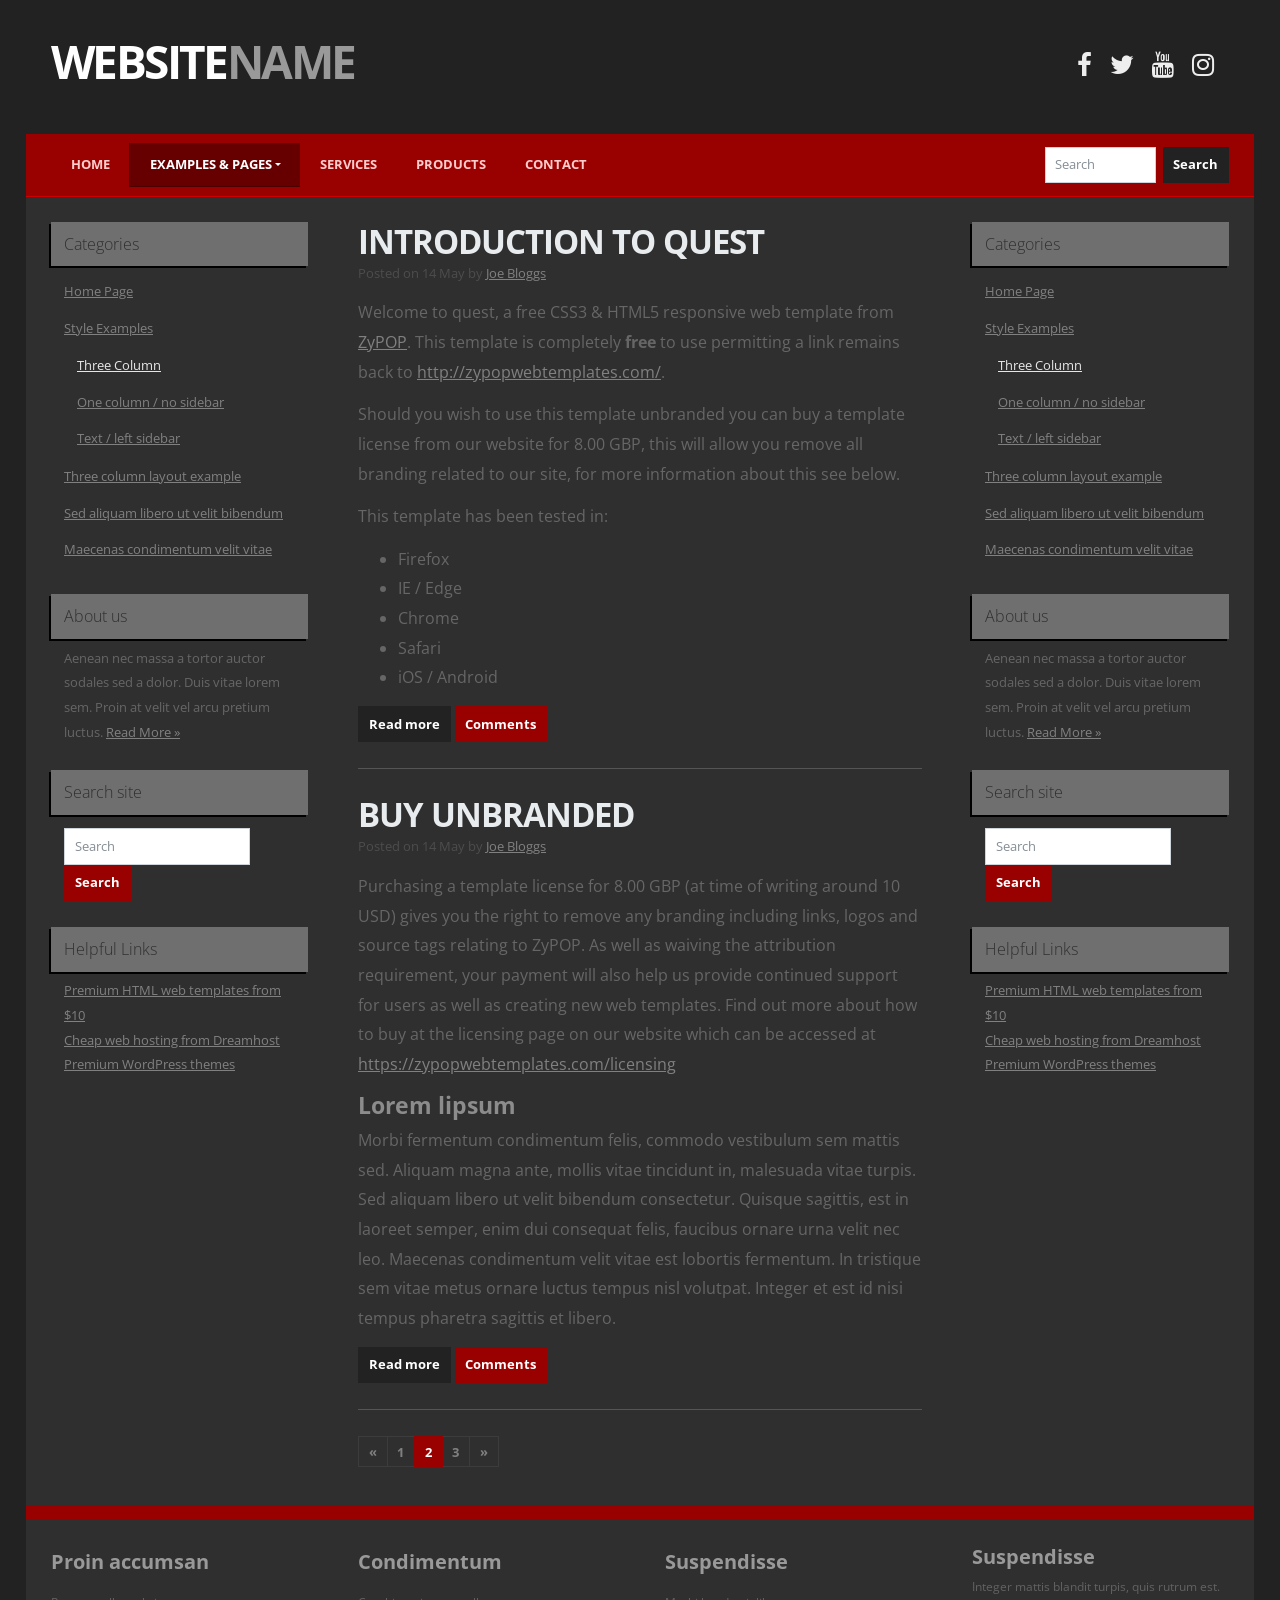
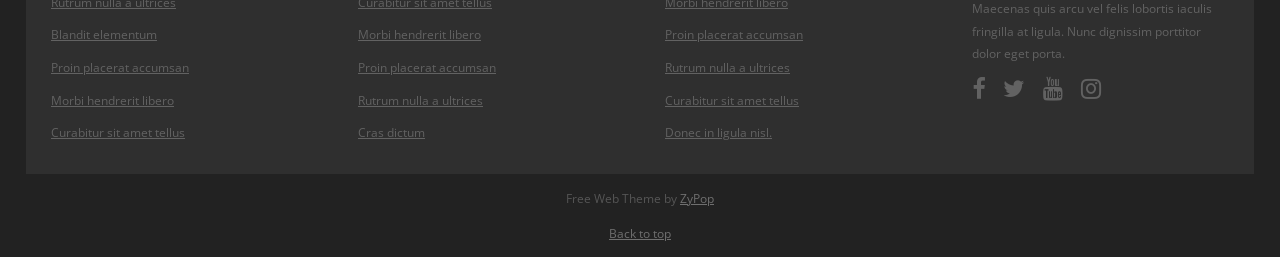
<file: three-column.html>
<!doctype html>
<html lang="en">
	<head>
        <title>MyCompany - ZyPop Web Templates</title>

        <meta charset="utf-8">
        <meta name="viewport" content="width=device-width, initial-scale=1, shrink-to-fit=no">


        <!-- Main CSS --> 
        <link rel="stylesheet" href="css/style.css">

        <!-- Font Awesome -->
        <link href="https://maxcdn.bootstrapcdn.com/font-awesome/4.7.0/css/font-awesome.min.css" rel="stylesheet">
    </head>
  
    <body>

        <div class="container body-wrap">
            <!-- Header -->
            <div class="header-wrap d-none d-md-block">
                <div class="container">
                    <div class="row">

                        <!-- Left header box -->
                        <header class="col-6 text-left">
                            <h1><span>Website</span>Name</h1>
                        </header>

                        <!-- Right header box -->
                        <div class="col-6 text-right">               
                            <p class="header-social-icons social-icons">
                                <a href="#"><i class="fa fa-facebook fa-2x"></i></a>
                                <a href="#"><i class="fa fa-twitter fa-2x"></i></a>
                                <a href="#"><i class="fa fa-youtube fa-2x"></i></a>
                                <a href="#"><i class="fa fa-instagram fa-2x"></i></a>
                            </p>
                        </div>
                    </div>
                </div>
            </div>


            <!-- Main navigation -->
            <nav class="navbar navbar-expand-md navbar-dark bg-primary no-slider">
                <div class="container">

                    <!-- Company name shown on mobile -->
                    <a class="navbar-brand d-md-none d-lg-none d-xl-none" href="#"><span>Website</span>Name</a>

                    <!-- Mobile menu toggle -->
                    <button class="navbar-toggler" type="button" data-toggle="collapse" data-target="#mainNavbar" aria-controls="mainNavbar" aria-expanded="false" aria-label="Toggle navigation">
                        <span class="navbar-toggler-icon"></span>
                    </button>

                    <!-- Main navigation items -->
                    <div class="collapse navbar-collapse" id="mainNavbar">
                        <ul class="navbar-nav mr-auto">
                            <li class="nav-item">
                                    <a class="nav-link" href="index.html">Home <span class="sr-only">(current)</span></a>
                            </li>

                            <li class="nav-item dropdown active">
                                        <a class="nav-link dropdown-toggle" data-toggle="dropdown" href="#" role="button" aria-haspopup="true" aria-expanded="false">Examples &amp; Pages</a>
                                        <div class="dropdown-menu navbar-dark bg-primary">
                                              <a class="dropdown-item" href="examples.html">Style Examples</a>
                                              <a class="dropdown-item active" href="three-column.html">Three Column</a>
                                              <a class="dropdown-item" href="one-column.html">One column / no sidebar</a>
                                              <a class="dropdown-item"  href="text.html">Text / left sidebar</a>
                                        </div>
                            </li>


                            <li class="nav-item">
                                    <a class="nav-link" href="#">Services</a>
                            </li>

                            <li class="nav-item">
                                    <a class="nav-link" href="#">Products</a>
                            </li>

                            <li class="nav-item">
                                    <a class="nav-link" href="#">Contact</a>
                            </li>
                        </ul>

                        <form class="form-inline header-search-form my-2 my-lg-0">
                            <input class="form-control mr-sm-2" type="text" size="10"  placeholder="Search" aria-label="Search">
                            <button class="btn btn-primary my-2 my-sm-0" type="submit">Search</button>
                        </form>
                    </div>
                </div>
            </nav>

            <!-- Main content area -->
            <main class="container">
                <div class="row">

                    <!-- Left sidebar -->
                     <aside class="col-md-3">
                        <div class="sidebar-box">
                            <h4>Categories</h4>
                            <div class="list-group list-group-root">
                                <a class="list-group-item" href="index.html">Home Page</a>
                                <a class="list-group-item" href="examples.html">Style Examples</a>
                                <div class="list-group">
                                    <a class="list-group-item active" href="three-column.html">Three Column</a>
                                    <a class="list-group-item" href="one-column.html">One column / no sidebar</a>
                                    <a class="list-group-item" href="text.html">Text / left sidebar</a>	
                                </div>
                                <a class="list-group-item" href="three-column.html">Three column layout example</a>
                                <a class="list-group-item" href="#">Sed aliquam libero ut velit bibendum</a>
                                <a class="list-group-item" href="#">Maecenas condimentum velit vitae</a>
                            </div>
                        </div>

                        <div class="sidebar-box sidebar-box-bg">
                            <h4>About us</h4>
                            <p>Aenean nec massa a tortor auctor sodales sed a dolor. Duis vitae lorem sem. Proin at velit vel arcu pretium luctus. <a href="#" class="readmore">Read More &raquo;</a></p>    
                        </div>

                        <div class="sidebar-box">
                            <h4>Search site</h4>
                            <form class="form-inline my-2 my-lg-0">
                                <input class="form-control mr-sm-2" type="text"  placeholder="Search" aria-label="Search">
                                <button class="btn btn-secondary my-2 my-sm-0" type="submit">Search</button>
                            </form>
                        </div>

                        <div class="sidebar-box">
                            <h4>Helpful Links</h4>
                            <ul>
                                <li><a href="http://www.themeforest.net/?ref=spykawg" title="premium templates">Premium HTML web templates from $10</a></li>
                                <li><a href="http://www.dreamhost.com/r.cgi?259541" title="web hosting">Cheap web hosting from Dreamhost</a></li>
                                <li><a href="http://tuxthemes.com" title="Tux Themes">Premium WordPress themes</a></li>
                            </ul>
                        </div>
                    </aside> 

                    <!-- Main content -->
                    <div class="col-md-6">
                        <article>
                            <h2 class="article-title">Introduction to quest</h2>

                            <p class="article-meta">Posted on <time datetime="2017-05-14">14 May</time> by <a href="#" rel="author">Joe Bloggs</a></p>

                            <p>Welcome to quest, a free CSS3 &amp; HTML5 responsive web template from <a href="https://zypopwebtemplates.com/" title="ZyPOP">ZyPOP</a>. This template is completely <strong>free</strong> to use permitting a link remains back to  <a href="https://zypopwebtemplates.com/" title="ZyPOP">http://zypopwebtemplates.com/</a>.</p>

                            <p> Should you wish to use this template unbranded you can buy a template license from our website for 8.00 GBP, this will allow you remove all branding related to our site, for more information about this see below.</p>	

                            <p>This template has been tested in:</p>

                            <ul>
                                <li>Firefox</li>
                                <li>IE / Edge</li>
                                <li>Chrome</li>
                                <li>Safari</li>
                                <li>iOS / Android</li>
                            </ul>

                            <a href="#" class="btn btn-primary">Read more</a>
                            <a href="#" class="btn btn-secondary">Comments</a>

                        </article>

                        <article>

                            <h2 class="article-title">Buy unbranded</h2>
                            <p class="article-meta">Posted on <time datetime="2017-05-14">14 May</time> by <a href="#" rel="author">Joe Bloggs</a></p>

                            <p>Purchasing a template license for 8.00 GBP (at time of writing around 10 USD) gives you the right to remove any branding including links, logos and source tags relating to ZyPOP. As well as waiving the attribution requirement, your payment will also help us provide continued support for users as well as creating new web templates. Find out more about how to buy at the licensing page on our website which can be accessed at <a href="https://zypopwebtemplates.com/licensing" title="template license">https://zypopwebtemplates.com/licensing</a></p>

                            <h3>Lorem lipsum</h3>

                            <p>Morbi fermentum condimentum felis, commodo vestibulum sem mattis sed. Aliquam magna ante, mollis vitae tincidunt in, malesuada vitae turpis. Sed aliquam libero ut velit bibendum consectetur. Quisque sagittis, est in laoreet semper, enim dui consequat felis, faucibus ornare urna velit nec leo. Maecenas condimentum velit vitae est lobortis fermentum. In tristique sem vitae metus ornare luctus tempus nisl volutpat. Integer et est id nisi tempus pharetra sagittis et libero.</p>

                            <a href="#" class="btn btn-primary">Read more</a>
                            <a href="#" class="btn btn-secondary">Comments</a>
                        </article>


                        <!-- Example pagination Bootstrap component -->
                        <nav>
                            <ul class="pagination">
                                    <li class="page-item">
                                        <a class="page-link" href="#" aria-label="Previous">
                                            <span aria-hidden="true">&laquo;</span>
                                            <span class="sr-only">Previous</span>
                                        </a>
                                    </li>
                                    <li class="page-item"><a class="page-link" href="#">1</a></li>
                                    <li class="page-item active"><a class="page-link" href="#">2</a></li>
                                    <li class="page-item"><a class="page-link" href="#">3</a></li>
                                    <li class="page-item">
                                        <a class="page-link" href="#" aria-label="Next">
                                            <span aria-hidden="true">&raquo;</span>
                                            <span class="sr-only">Next</span>
                                        </a>
                                    </li>
                            </ul>
                        </nav>
                    </div>


                    <!-- Right Sidebar -->
                    <aside class="col-md-3">
                        <div class="sidebar-box">
                            <h4>Categories</h4>
                            <div class="list-group list-group-root">
                                <a class="list-group-item" href="index.html">Home Page</a>
                                <a class="list-group-item" href="examples.html">Style Examples</a>
                                <div class="list-group">
                                    <a class="list-group-item active" href="three-column.html">Three Column</a>
                                    <a class="list-group-item" href="one-column.html">One column / no sidebar</a>
                                    <a class="list-group-item" href="text.html">Text / left sidebar</a>	
                                </div>
                                <a class="list-group-item" href="three-column.html">Three column layout example</a>
                                <a class="list-group-item" href="#">Sed aliquam libero ut velit bibendum</a>
                                <a class="list-group-item" href="#">Maecenas condimentum velit vitae</a>
                            </div>
                        </div>

                        <div class="sidebar-box sidebar-box-bg">
                            <h4>About us</h4>
                            <p>Aenean nec massa a tortor auctor sodales sed a dolor. Duis vitae lorem sem. Proin at velit vel arcu pretium luctus. <a href="#" class="readmore">Read More &raquo;</a></p>    
                        </div>

                        <div class="sidebar-box">
                            <h4>Search site</h4>
                            <form class="form-inline my-2 my-lg-0">
                                <input class="form-control mr-sm-2" type="text"  placeholder="Search" aria-label="Search">
                                <button class="btn btn-secondary my-2 my-sm-0" type="submit">Search</button>
                            </form>
                        </div>

                        <div class="sidebar-box">
                            <h4>Helpful Links</h4>
                            <ul>
                                <li><a href="http://www.themeforest.net/?ref=spykawg" title="premium templates">Premium HTML web templates from $10</a></li>
                                <li><a href="http://www.dreamhost.com/r.cgi?259541" title="web hosting">Cheap web hosting from Dreamhost</a></li>
                                <li><a href="http://tuxthemes.com" title="Tux Themes">Premium WordPress themes</a></li>
                            </ul>
                        </div>
                    </aside> 


                </div> 
            </main>


            <!-- Footer -->
            <footer class="footer">
                <div class="footer-lists">
                    <div class="container">
                        <div class="row">
                            <div class="col-sm">
                                <ul>
                                    <li><h4>Proin accumsan</h4></li>
                                    <li><a href="#">Rutrum nulla a ultrices</a></li>
                                    <li><a href="#">Blandit elementum</a></li>
                                    <li><a href="#">Proin placerat accumsan</a></li>
                                    <li><a href="#">Morbi hendrerit libero </a></li>
                                    <li><a href="#">Curabitur sit amet tellus</a></li>
                                </ul>
                            </div>
                            <div class="col-sm">
                                <ul>
                                    <li><h4>Condimentum</h4></li>
                                    <li><a href="#">Curabitur sit amet tellus</a></li>
                                    <li><a href="#">Morbi hendrerit libero </a></li>
                                    <li><a href="#">Proin placerat accumsan</a></li>
                                    <li><a href="#">Rutrum nulla a ultrices</a></li>
                                    <li><a href="#">Cras dictum</a></li>
                                </ul>
                            </div>   
                            <div class="col-sm">
                                <ul>
                                    <li><h4>Suspendisse</h4></li>
                                    <li><a href="#">Morbi hendrerit libero </a></li>
                                    <li><a href="#">Proin placerat accumsan</a></li>
                                    <li><a href="#">Rutrum nulla a ultrices</a></li>
                                    <li><a href="#">Curabitur sit amet tellus</a></li>
                                    <li><a href="#">Donec in ligula nisl.</a></li>
                                </ul>
                            </div>
                            <div class="col-sm">
                                <h4>Suspendisse</h4>
                                <p>Integer mattis blandit turpis, quis rutrum est. Maecenas quis arcu vel felis lobortis iaculis fringilla at ligula. Nunc dignissim porttitor dolor eget porta.</p>

                                <p class="social-icons">
                                    <a href="#"><i class="fa fa-facebook fa-2x"></i></a>
                                    <a href="#"><i class="fa fa-twitter fa-2x"></i></a>
                                    <a href="#"><i class="fa fa-youtube fa-2x"></i></a>
                                    <a href="#"><i class="fa fa-instagram fa-2x"></i></a>
                                </p>
                            </div>
                        </div>
                    </div>
                </div>


                <div class="footer-bottom">
                        <p class="text-center">Free Web Theme by <a href="https://zypopwebtemplates.com/">ZyPop</a></p>
                        <p class="text-center"><a href="#">Back to top</a></p>
                </div>

            </footer>
        </div>


        <!-- Bootcamp JavaScript -->
        <!-- jQuery first, then Popper.js, then Bootstrap JS -->
        <script src="https://code.jquery.com/jquery-3.2.1.slim.min.js" integrity="sha384-KJ3o2DKtIkvYIK3UENzmM7KCkRr/rE9/Qpg6aAZGJwFDMVNA/GpGFF93hXpG5KkN" crossorigin="anonymous"></script>
        <script src="https://cdnjs.cloudflare.com/ajax/libs/popper.js/1.12.3/umd/popper.min.js" integrity="sha384-vFJXuSJphROIrBnz7yo7oB41mKfc8JzQZiCq4NCceLEaO4IHwicKwpJf9c9IpFgh" crossorigin="anonymous"></script>
        <script src="https://maxcdn.bootstrapcdn.com/bootstrap/4.0.0-beta.2/js/bootstrap.min.js" integrity="sha384-alpBpkh1PFOepccYVYDB4do5UnbKysX5WZXm3XxPqe5iKTfUKjNkCk9SaVuEZflJ" crossorigin="anonymous"></script>

    </body>
</html>
</file>
<file: css/style.css>
@import url(https://fonts.googleapis.com/css?family=Open+Sans:300,400,700);

/********************************************************************
	Tails's awesome style hell ye!
********************************************************************/

:root {
    --blue: #007bff;
    --indigo: #6610f2;
    --purple: #6f42c1;
    --pink: #e83e8c;
    --red: #dc3545;
    --orange: #fd7e14;
    --yellow: #ffc107;
    --green: #28a745;
    --teal: #20c997;
    --cyan: #17a2b8;
    --white: #fff;
    --gray: #868e96;
    --gray-dark: #343a40;
    --primary: #222;
    --secondary: #990000;
    --success: #28a745;
    --info: #17a2b8;
    --warning: #ffc107;
    --danger: #dc3545;
    --light: #f8f9fa;
    --dark: #343a40;
    --breakpoint-xs: 0;
    --breakpoint-sm: 576px;
    --breakpoint-md: 768px;
    --breakpoint-lg: 992px;
    --breakpoint-xl: 1200px;
    --font-family-sans-serif: -apple-system, BlinkMacSystemFont, "Segoe UI", Roboto, "Helvetica Neue", Arial, sans-serif, "Apple Color Emoji", "Segoe UI Emoji", "Segoe UI Symbol";
    --font-family-monospace: "SFMono-Regular", Menlo, Monaco, Consolas, "Liberation Mono", "Courier New", monospace;
}

@media print {
    *,
    *::before,
    *::after {
        text-shadow: none !important;
        box-shadow: none !important;
    }
    a,
    a:visited {
        text-decoration: underline;
    }
    abbr[title]::after {
        content: " (" attr(title) ")";
    }
    pre {
        white-space: pre-wrap !important;
    }
    pre,
    blockquote {
        border: 1px solid #999;
        page-break-inside: avoid;
    }
    thead {
        display: table-header-group;
    }
    tr,
    img {
        page-break-inside: avoid;
    }
    p,
    h2,
    h3 {
        orphans: 3;
        widows: 3;
    }
    h2,
    h3 {
        page-break-after: avoid;
    }
    .navbar {
        display: none;
    }
    .badge {
        border: 1px solid #000;
    }
    .table {
        border-collapse: collapse !important;
    }
    .table td,
    .table th {
        background-color: #fff !important;
    }
    .table-bordered th,
    .table-bordered td {
        border: 1px solid #ddd !important;
    }
}

*,
*::before,
*::after {
    box-sizing: border-box;
}

html {
    font-family: sans-serif;
    line-height: 1.15;
    -webkit-text-size-adjust: 100%;
    -ms-text-size-adjust: 100%;
    -ms-overflow-style: scrollbar;
    -webkit-tap-highlight-color: rgba(0, 0, 0, 0);
}

@-ms-viewport {
    width: device-width;
}

article,
aside,
dialog,
figcaption,
figure,
footer,
header,
hgroup,
main,
nav,
section {
    display: block;
}

body {
    margin: 0;
    font-family: "Open Sans", Arial, "sans-serif";
    font-size: 1rem;
    font-weight: 400;
    line-height: 1.9;
    color: #666;
    text-align: left;
    background-color: #fff;
}

[tabindex="-1"]:focus {
    outline: none !important;
}

hr {
    box-sizing: content-box;
    height: 0;
    overflow: visible;
}

h1,
h2,
h3,
h4,
h5,
h6 {
    margin-top: 0;
    margin-bottom: 0.5rem;
}

p {
    margin-top: 0;
    margin-bottom: 1rem;
}

abbr[title],
abbr[data-original-title] {
    text-decoration: underline;
    text-decoration: underline dotted;
    cursor: help;
    border-bottom: 0;
}

address {
    margin-bottom: 1rem;
    font-style: normal;
    line-height: inherit;
}

ol,
ul,
dl {
    margin-top: 0;
    margin-bottom: 1rem;
}

ol ol,
ul ul,
ol ul,
ul ol {
    margin-bottom: 0;
}

dt {
    font-weight: 700;
}

dd {
    margin-bottom: .5rem;
    margin-left: 0;
}

blockquote {
    margin: 0 0 1rem;
}

dfn {
    font-style: italic;
}

b,
strong {
    font-weight: bolder;
}

small {
    font-size: 80%;
}

sub,
sup {
    position: relative;
    font-size: 75%;
    line-height: 0;
    vertical-align: baseline;
}

sub {
    bottom: -.25em;
}

sup {
    top: -.5em;
}

a {
    color: #222;
    text-decoration: none;
    background-color: transparent;
    -webkit-text-decoration-skip: objects;
}

a:hover {
    color: black;
    text-decoration: underline;
}

a:not([href]):not([tabindex]) {
    color: inherit;
    text-decoration: none;
}

a:not([href]):not([tabindex]):focus,
a:not([href]):not([tabindex]):hover {
    color: inherit;
    text-decoration: none;
}

a:not([href]):not([tabindex]):focus {
    outline: 0;
}

pre,
code,
kbd,
samp {
    font-family: monospace, monospace;
    font-size: 1em;
}

pre {
    margin-top: 0;
    margin-bottom: 1rem;
    overflow: auto;
    -ms-overflow-style: scrollbar;
}

figure {
    margin: 0 0 1rem;
}

img.relative {
    position: relative;
    left: 30px;
    border: 3px;
}

img {
    vertical-align: middle;
    border-style: none;
}

svg:not(:root) {
    overflow: hidden;
}

a,
area,
button,
[role="button"],
input:not([type="range"]),
label,
select,
summary,
textarea {
    touch-action: manipulation;
}

table {
    border-collapse: collapse;
}

caption {
    padding-top: 0.75rem;
    padding-bottom: 0.75rem;
    color: #868e96;
    text-align: left;
    caption-side: bottom;
}

th {
    text-align: inherit;
}

label {
    display: inline-block;
    margin-bottom: .5rem;
}

button {
    border-radius: 0;
}

button:focus {
    outline: 1px dotted;
    outline: 5px auto -webkit-focus-ring-color;
}

input,
button,
select,
optgroup,
textarea {
    margin: 0;
    font-family: inherit;
    font-size: inherit;
    line-height: inherit;
}

button,
input {
    overflow: visible;
}

button,
select {
    text-transform: none;
}

button,
html [type="button"],
[type="reset"],
[type="submit"] {
    -webkit-appearance: button;
}

button::-moz-focus-inner,
[type="button"]::-moz-focus-inner,
[type="reset"]::-moz-focus-inner,
[type="submit"]::-moz-focus-inner {
    padding: 0;
    border-style: none;
}

input[type="radio"],
input[type="checkbox"] {
    box-sizing: border-box;
    padding: 0;
}

input[type="date"],
input[type="time"],
input[type="datetime-local"],
input[type="month"] {
    -webkit-appearance: listbox;
}

textarea {
    overflow: auto;
    resize: vertical;
}

fieldset {
    min-width: 0;
    padding: 0;
    margin: 0;
    border: 0;
}

legend {
    display: block;
    width: 100%;
    max-width: 100%;
    padding: 0;
    margin-bottom: .5rem;
    font-size: 1.5rem;
    line-height: inherit;
    color: inherit;
    white-space: normal;
}

progress {
    vertical-align: baseline;
}

[type="number"]::-webkit-inner-spin-button,
[type="number"]::-webkit-outer-spin-button {
    height: auto;
}

[type="search"] {
    outline-offset: -2px;
    -webkit-appearance: none;
}

[type="search"]::-webkit-search-cancel-button,
[type="search"]::-webkit-search-decoration {
    -webkit-appearance: none;
}

::-webkit-file-upload-button {
    font: inherit;
    -webkit-appearance: button;
}

output {
    display: inline-block;
}

summary {
    display: list-item;
}

template {
    display: none;
}

[hidden] {
    display: none !important;
}

h1,
h2,
h3,
h4,
h5,
h6,
.h1,
.h2,
.h3,
.h4,
.h5,
.h6 {
    margin-bottom: 0.5rem;
    font-family: inherit;
    font-weight: 500;
    line-height: 1.2;
    color: inherit;
}

h1,
.h1 {
    font-size: 2.5rem;
}

h2,
.h2 {
    font-size: 2rem;
}

h3,
.h3 {
    font-size: 1.75rem;
}

h4,
.h4 {
    font-size: 1.5rem;
}

h5,
.h5 {
    font-size: 1.25rem;
}

h6,
.h6 {
    font-size: 1rem;
}

.lead {
    font-size: 1.25rem;
    font-weight: 300;
}

.display-1 {
    font-size: 6rem;
    font-weight: 300;
    line-height: 1.2;
}

.display-2 {
    font-size: 5.5rem;
    font-weight: 300;
    line-height: 1.2;
}

.display-3 {
    font-size: 4.5rem;
    font-weight: 300;
    line-height: 1.2;
}

.display-4 {
    font-size: 3.5rem;
    font-weight: 300;
    line-height: 1.2;
}

hr {
    margin-top: 1rem;
    margin-bottom: 1rem;
    border: 0;
    border-top: 1px solid rgba(0, 0, 0, 0.1);
}

small,
.small {
    font-size: 80%;
    font-weight: 400;
}

mark,
.mark {
    padding: 0.2em;
    background-color: #fcf8e3;
}

.list-unstyled {
    padding-left: 0;
    list-style: none;
}

.list-inline {
    padding-left: 0;
    list-style: none;
}

.list-inline-item {
    display: inline-block;
}

.list-inline-item:not(:last-child) {
    margin-right: 5px;
}

.initialism {
    font-size: 90%;
    text-transform: uppercase;
}

.blockquote {
    margin-bottom: 1rem;
    font-size: 1.25rem;
}

.blockquote-footer {
    display: block;
    font-size: 80%;
    color: #868e96;
}

.blockquote-footer::before {
    content: "\2014 \00A0";
}

.img-fluid {
    max-width: 100%;
    height: auto;
}

.img-thumbnail {
    padding: 0.25rem;
    background-color: #fff;
    border: 1px solid #ddd;
    border-radius: 0;
    transition: all 0.2s ease-in-out;
    max-width: 100%;
    height: auto;
}

.figure {
    display: inline-block;
}

.figure-img {
    margin-bottom: 0.5rem;
    line-height: 1;
}

.figure-caption {
    font-size: 90%;
    color: #868e96;
}

code,
kbd,
pre,
samp {
    font-family: "SFMono-Regular", Menlo, Monaco, Consolas, "Liberation Mono", "Courier New", monospace;
}

code {
    padding: 0.2rem 0.4rem;
    font-size: 90%;
    color: #bd4147;
    background-color: #f8f9fa;
    border-radius: 0;
}

a>code {
    padding: 0;
    color: inherit;
    background-color: inherit;
}

kbd {
    padding: 0.2rem 0.4rem;
    font-size: 90%;
    color: #fff;
    background-color: #212529;
    border-radius: 0;
}

kbd kbd {
    padding: 0;
    font-size: 100%;
    font-weight: 700;
}

pre {
    display: block;
    margin-top: 0;
    margin-bottom: 1rem;
    font-size: 90%;
    color: #212529;
}

pre code {
    padding: 0;
    font-size: inherit;
    color: inherit;
    background-color: transparent;
    border-radius: 0;
}

.pre-scrollable {
    max-height: 340px;
    overflow-y: scroll;
}

.container {
    width: 100%;
    padding-right: 25px;
    padding-left: 25px;
    margin-right: auto;
    margin-left: auto;
}

@media (min-width: 576px) {
    .container {
        max-width: 740px;
    }
}

@media (min-width: 768px) {
    .container {
        max-width: 920px;
    }
}

@media (min-width: 992px) {
    .container {
        max-width: 1060px;
    }
}

@media (min-width: 1200px) {
    .container {
        max-width: 1280px;
    }
}

.container-fluid {
    width: 100%;
    padding-right: 25px;
    padding-left: 25px;
    margin-right: auto;
    margin-left: auto;
}

.row {
    display: flex;
    flex-wrap: wrap;
    margin-right: -25px;
    margin-left: -25px;
}

.no-gutters {
    margin-right: 0;
    margin-left: 0;
}

.no-gutters>.col,
.no-gutters>[class*="col-"] {
    padding-right: 0;
    padding-left: 0;
}

.col-1,
.col-2,
.col-3,
.col-4,
.col-5,
.col-6,
.col-7,
.col-8,
.col-9,
.col-10,
.col-11,
.col-12,
.col,
.col-auto,
.col-sm-1,
.col-sm-2,
.col-sm-3,
.col-sm-4,
.col-sm-5,
.col-sm-6,
.col-sm-7,
.col-sm-8,
.col-sm-9,
.col-sm-10,
.col-sm-11,
.col-sm-12,
.col-sm,
.col-sm-auto,
.col-md-1,
.col-md-2,
.col-md-3,
.col-md-4,
.col-md-5,
.col-md-6,
.col-md-7,
.col-md-8,
.col-md-9,
.col-md-10,
.col-md-11,
.col-md-12,
.col-md,
.col-md-auto,
.col-lg-1,
.col-lg-2,
.col-lg-3,
.col-lg-4,
.col-lg-5,
.col-lg-6,
.col-lg-7,
.col-lg-8,
.col-lg-9,
.col-lg-10,
.col-lg-11,
.col-lg-12,
.col-lg,
.col-lg-auto,
.col-xl-1,
.col-xl-2,
.col-xl-3,
.col-xl-4,
.col-xl-5,
.col-xl-6,
.col-xl-7,
.col-xl-8,
.col-xl-9,
.col-xl-10,
.col-xl-11,
.col-xl-12,
.col-xl,
.col-xl-auto {
    position: relative;
    width: 100%;
    min-height: 1px;
    padding-right: 25px;
    padding-left: 25px;
}

.col {
    flex-basis: 0;
    flex-grow: 1;
    max-width: 100%;
}

.col-auto {
    flex: 0 0 auto;
    width: auto;
    max-width: none;
}

.col-1 {
    flex: 0 0 8.3333333333%;
    max-width: 8.3333333333%;
}

.col-2 {
    flex: 0 0 16.6666666667%;
    max-width: 16.6666666667%;
}

.col-3 {
    flex: 0 0 25%;
    max-width: 25%;
}

.col-4 {
    flex: 0 0 33.3333333333%;
    max-width: 33.3333333333%;
}

.col-5 {
    flex: 0 0 41.6666666667%;
    max-width: 41.6666666667%;
}

.col-6 {
    flex: 0 0 50%;
    max-width: 50%;
}

.col-7 {
    flex: 0 0 58.3333333333%;
    max-width: 58.3333333333%;
}

.col-8 {
    flex: 0 0 66.6666666667%;
    max-width: 66.6666666667%;
}

.col-9 {
    flex: 0 0 75%;
    max-width: 75%;
}

.col-10 {
    flex: 0 0 83.3333333333%;
    max-width: 83.3333333333%;
}

.col-11 {
    flex: 0 0 91.6666666667%;
    max-width: 91.6666666667%;
}

.col-12 {
    flex: 0 0 100%;
    max-width: 100%;
}

.order-first {
    order: -1;
}

.order-1 {
    order: 1;
}

.order-2 {
    order: 2;
}

.order-3 {
    order: 3;
}

.order-4 {
    order: 4;
}

.order-5 {
    order: 5;
}

.order-6 {
    order: 6;
}

.order-7 {
    order: 7;
}

.order-8 {
    order: 8;
}

.order-9 {
    order: 9;
}

.order-10 {
    order: 10;
}

.order-11 {
    order: 11;
}

.order-12 {
    order: 12;
}

.offset-1 {
    margin-left: 8.3333333333%;
}

.offset-2 {
    margin-left: 16.6666666667%;
}

.offset-3 {
    margin-left: 25%;
}

.offset-4 {
    margin-left: 33.3333333333%;
}

.offset-5 {
    margin-left: 41.6666666667%;
}

.offset-6 {
    margin-left: 50%;
}

.offset-7 {
    margin-left: 58.3333333333%;
}

.offset-8 {
    margin-left: 66.6666666667%;
}

.offset-9 {
    margin-left: 75%;
}

.offset-10 {
    margin-left: 83.3333333333%;
}

.offset-11 {
    margin-left: 91.6666666667%;
}

@media (min-width: 576px) {
    .col-sm {
        flex-basis: 0;
        flex-grow: 1;
        max-width: 100%;
    }
    .col-sm-auto {
        flex: 0 0 auto;
        width: auto;
        max-width: none;
    }
    .col-sm-1 {
        flex: 0 0 8.3333333333%;
        max-width: 8.3333333333%;
    }
    .col-sm-2 {
        flex: 0 0 16.6666666667%;
        max-width: 16.6666666667%;
    }
    .col-sm-3 {
        flex: 0 0 25%;
        max-width: 25%;
    }
    .col-sm-4 {
        flex: 0 0 33.3333333333%;
        max-width: 33.3333333333%;
    }
    .col-sm-5 {
        flex: 0 0 41.6666666667%;
        max-width: 41.6666666667%;
    }
    .col-sm-6 {
        flex: 0 0 50%;
        max-width: 50%;
    }
    .col-sm-7 {
        flex: 0 0 58.3333333333%;
        max-width: 58.3333333333%;
    }
    .col-sm-8 {
        flex: 0 0 66.6666666667%;
        max-width: 66.6666666667%;
    }
    .col-sm-9 {
        flex: 0 0 75%;
        max-width: 75%;
    }
    .col-sm-10 {
        flex: 0 0 83.3333333333%;
        max-width: 83.3333333333%;
    }
    .col-sm-11 {
        flex: 0 0 91.6666666667%;
        max-width: 91.6666666667%;
    }
    .col-sm-12 {
        flex: 0 0 100%;
        max-width: 100%;
    }
    .order-sm-first {
        order: -1;
    }
    .order-sm-1 {
        order: 1;
    }
    .order-sm-2 {
        order: 2;
    }
    .order-sm-3 {
        order: 3;
    }
    .order-sm-4 {
        order: 4;
    }
    .order-sm-5 {
        order: 5;
    }
    .order-sm-6 {
        order: 6;
    }
    .order-sm-7 {
        order: 7;
    }
    .order-sm-8 {
        order: 8;
    }
    .order-sm-9 {
        order: 9;
    }
    .order-sm-10 {
        order: 10;
    }
    .order-sm-11 {
        order: 11;
    }
    .order-sm-12 {
        order: 12;
    }
    .offset-sm-0 {
        margin-left: 0;
    }
    .offset-sm-1 {
        margin-left: 8.3333333333%;
    }
    .offset-sm-2 {
        margin-left: 16.6666666667%;
    }
    .offset-sm-3 {
        margin-left: 25%;
    }
    .offset-sm-4 {
        margin-left: 33.3333333333%;
    }
    .offset-sm-5 {
        margin-left: 41.6666666667%;
    }
    .offset-sm-6 {
        margin-left: 50%;
    }
    .offset-sm-7 {
        margin-left: 58.3333333333%;
    }
    .offset-sm-8 {
        margin-left: 66.6666666667%;
    }
    .offset-sm-9 {
        margin-left: 75%;
    }
    .offset-sm-10 {
        margin-left: 83.3333333333%;
    }
    .offset-sm-11 {
        margin-left: 91.6666666667%;
    }
}

@media (min-width: 768px) {
    .col-md {
        flex-basis: 0;
        flex-grow: 1;
        max-width: 100%;
    }
    .col-md-auto {
        flex: 0 0 auto;
        width: auto;
        max-width: none;
    }
    .col-md-1 {
        flex: 0 0 8.3333333333%;
        max-width: 8.3333333333%;
    }
    .col-md-2 {
        flex: 0 0 16.6666666667%;
        max-width: 16.6666666667%;
    }
    .col-md-3 {
        flex: 0 0 25%;
        max-width: 25%;
    }
    .col-md-4 {
        flex: 0 0 33.3333333333%;
        max-width: 33.3333333333%;
    }
    .col-md-5 {
        flex: 0 0 41.6666666667%;
        max-width: 41.6666666667%;
    }
    .col-md-6 {
        flex: 0 0 50%;
        max-width: 50%;
    }
    .col-md-7 {
        flex: 0 0 58.3333333333%;
        max-width: 58.3333333333%;
    }
    .col-md-8 {
        flex: 0 0 66.6666666667%;
        max-width: 66.6666666667%;
    }
    .col-md-9 {
        flex: 0 0 75%;
        max-width: 75%;
    }
    .col-md-10 {
        flex: 0 0 83.3333333333%;
        max-width: 83.3333333333%;
    }
    .col-md-11 {
        flex: 0 0 91.6666666667%;
        max-width: 91.6666666667%;
    }
    .col-md-12 {
        flex: 0 0 100%;
        max-width: 100%;
    }
    .order-md-first {
        order: -1;
    }
    .order-md-1 {
        order: 1;
    }
    .order-md-2 {
        order: 2;
    }
    .order-md-3 {
        order: 3;
    }
    .order-md-4 {
        order: 4;
    }
    .order-md-5 {
        order: 5;
    }
    .order-md-6 {
        order: 6;
    }
    .order-md-7 {
        order: 7;
    }
    .order-md-8 {
        order: 8;
    }
    .order-md-9 {
        order: 9;
    }
    .order-md-10 {
        order: 10;
    }
    .order-md-11 {
        order: 11;
    }
    .order-md-12 {
        order: 12;
    }
    .offset-md-0 {
        margin-left: 0;
    }
    .offset-md-1 {
        margin-left: 8.3333333333%;
    }
    .offset-md-2 {
        margin-left: 16.6666666667%;
    }
    .offset-md-3 {
        margin-left: 25%;
    }
    .offset-md-4 {
        margin-left: 33.3333333333%;
    }
    .offset-md-5 {
        margin-left: 41.6666666667%;
    }
    .offset-md-6 {
        margin-left: 50%;
    }
    .offset-md-7 {
        margin-left: 58.3333333333%;
    }
    .offset-md-8 {
        margin-left: 66.6666666667%;
    }
    .offset-md-9 {
        margin-left: 75%;
    }
    .offset-md-10 {
        margin-left: 83.3333333333%;
    }
    .offset-md-11 {
        margin-left: 91.6666666667%;
    }
}

@media (min-width: 992px) {
    .col-lg {
        flex-basis: 0;
        flex-grow: 1;
        max-width: 100%;
    }
    .col-lg-auto {
        flex: 0 0 auto;
        width: auto;
        max-width: none;
    }
    .col-lg-1 {
        flex: 0 0 8.3333333333%;
        max-width: 8.3333333333%;
    }
    .col-lg-2 {
        flex: 0 0 16.6666666667%;
        max-width: 16.6666666667%;
    }
    .col-lg-3 {
        flex: 0 0 25%;
        max-width: 25%;
    }
    .col-lg-4 {
        flex: 0 0 33.3333333333%;
        max-width: 33.3333333333%;
    }
    .col-lg-5 {
        flex: 0 0 41.6666666667%;
        max-width: 41.6666666667%;
    }
    .col-lg-6 {
        flex: 0 0 50%;
        max-width: 50%;
    }
    .col-lg-7 {
        flex: 0 0 58.3333333333%;
        max-width: 58.3333333333%;
    }
    .col-lg-8 {
        flex: 0 0 66.6666666667%;
        max-width: 66.6666666667%;
    }
    .col-lg-9 {
        flex: 0 0 75%;
        max-width: 75%;
    }
    .col-lg-10 {
        flex: 0 0 83.3333333333%;
        max-width: 83.3333333333%;
    }
    .col-lg-11 {
        flex: 0 0 91.6666666667%;
        max-width: 91.6666666667%;
    }
    .col-lg-12 {
        flex: 0 0 100%;
        max-width: 100%;
    }
    .order-lg-first {
        order: -1;
    }
    .order-lg-1 {
        order: 1;
    }
    .order-lg-2 {
        order: 2;
    }
    .order-lg-3 {
        order: 3;
    }
    .order-lg-4 {
        order: 4;
    }
    .order-lg-5 {
        order: 5;
    }
    .order-lg-6 {
        order: 6;
    }
    .order-lg-7 {
        order: 7;
    }
    .order-lg-8 {
        order: 8;
    }
    .order-lg-9 {
        order: 9;
    }
    .order-lg-10 {
        order: 10;
    }
    .order-lg-11 {
        order: 11;
    }
    .order-lg-12 {
        order: 12;
    }
    .offset-lg-0 {
        margin-left: 0;
    }
    .offset-lg-1 {
        margin-left: 8.3333333333%;
    }
    .offset-lg-2 {
        margin-left: 16.6666666667%;
    }
    .offset-lg-3 {
        margin-left: 25%;
    }
    .offset-lg-4 {
        margin-left: 33.3333333333%;
    }
    .offset-lg-5 {
        margin-left: 41.6666666667%;
    }
    .offset-lg-6 {
        margin-left: 50%;
    }
    .offset-lg-7 {
        margin-left: 58.3333333333%;
    }
    .offset-lg-8 {
        margin-left: 66.6666666667%;
    }
    .offset-lg-9 {
        margin-left: 75%;
    }
    .offset-lg-10 {
        margin-left: 83.3333333333%;
    }
    .offset-lg-11 {
        margin-left: 91.6666666667%;
    }
}

@media (min-width: 1200px) {
    .col-xl {
        flex-basis: 0;
        flex-grow: 1;
        max-width: 100%;
    }
    .col-xl-auto {
        flex: 0 0 auto;
        width: auto;
        max-width: none;
    }
    .col-xl-1 {
        flex: 0 0 8.3333333333%;
        max-width: 8.3333333333%;
    }
    .col-xl-2 {
        flex: 0 0 16.6666666667%;
        max-width: 16.6666666667%;
    }
    .col-xl-3 {
        flex: 0 0 25%;
        max-width: 25%;
    }
    .col-xl-4 {
        flex: 0 0 33.3333333333%;
        max-width: 33.3333333333%;
    }
    .col-xl-5 {
        flex: 0 0 41.6666666667%;
        max-width: 41.6666666667%;
    }
    .col-xl-6 {
        flex: 0 0 50%;
        max-width: 50%;
    }
    .col-xl-7 {
        flex: 0 0 58.3333333333%;
        max-width: 58.3333333333%;
    }
    .col-xl-8 {
        flex: 0 0 66.6666666667%;
        max-width: 66.6666666667%;
    }
    .col-xl-9 {
        flex: 0 0 75%;
        max-width: 75%;
    }
    .col-xl-10 {
        flex: 0 0 83.3333333333%;
        max-width: 83.3333333333%;
    }
    .col-xl-11 {
        flex: 0 0 91.6666666667%;
        max-width: 91.6666666667%;
    }
    .col-xl-12 {
        flex: 0 0 100%;
        max-width: 100%;
    }
    .order-xl-first {
        order: -1;
    }
    .order-xl-1 {
        order: 1;
    }
    .order-xl-2 {
        order: 2;
    }
    .order-xl-3 {
        order: 3;
    }
    .order-xl-4 {
        order: 4;
    }
    .order-xl-5 {
        order: 5;
    }
    .order-xl-6 {
        order: 6;
    }
    .order-xl-7 {
        order: 7;
    }
    .order-xl-8 {
        order: 8;
    }
    .order-xl-9 {
        order: 9;
    }
    .order-xl-10 {
        order: 10;
    }
    .order-xl-11 {
        order: 11;
    }
    .order-xl-12 {
        order: 12;
    }
    .offset-xl-0 {
        margin-left: 0;
    }
    .offset-xl-1 {
        margin-left: 8.3333333333%;
    }
    .offset-xl-2 {
        margin-left: 16.6666666667%;
    }
    .offset-xl-3 {
        margin-left: 25%;
    }
    .offset-xl-4 {
        margin-left: 33.3333333333%;
    }
    .offset-xl-5 {
        margin-left: 41.6666666667%;
    }
    .offset-xl-6 {
        margin-left: 50%;
    }
    .offset-xl-7 {
        margin-left: 58.3333333333%;
    }
    .offset-xl-8 {
        margin-left: 66.6666666667%;
    }
    .offset-xl-9 {
        margin-left: 75%;
    }
    .offset-xl-10 {
        margin-left: 83.3333333333%;
    }
    .offset-xl-11 {
        margin-left: 91.6666666667%;
    }
}

.table {
    width: 100%;
    max-width: 100%;
    margin-bottom: 1rem;
    background-color: transparent;
}

.table th,
.table td {
    padding: 0.75rem;
    vertical-align: top;
    border-top: 1px solid #484848;
}

.table thead th {
    vertical-align: bottom;
    border-bottom: 2px solid #484848;
}

.table tbody+tbody {
    border-top: 2px solid #484848;
}

.table .table {
    background-color: #fff;
}

.table-sm th,
.table-sm td {
    padding: 0.3rem;
}

.table-bordered {
    border: 1px solid #484848;
}

.table-bordered th,
.table-bordered td {
    border: 1px solid #484848;
}

.table-bordered thead th,
.table-bordered thead td {
    border-bottom-width: 2px;
}

.table-striped tbody tr:nth-of-type(odd) {
    background-color: rgba(0, 0, 0, 0.05);
}

.table-hover tbody tr:hover {
    background-color: rgba(0, 0, 0, 0.075);
}

.table-primary,
.table-primary>th,
.table-primary>td {
    background-color: #c1c1c1;
}

.table-hover .table-primary:hover {
    background-color: #b4b4b4;
}

.table-hover .table-primary:hover>td,
.table-hover .table-primary:hover>th {
    background-color: #b4b4b4;
}

.table-secondary,
.table-secondary>th,
.table-secondary>td {
    background-color: #e2b8b8;
}

.table-hover .table-secondary:hover {
    background-color: #dba6a6;
}

.table-hover .table-secondary:hover>td,
.table-hover .table-secondary:hover>th {
    background-color: #dba6a6;
}

.table-success,
.table-success>th,
.table-success>td {
    background-color: #c3e6cb;
}

.table-hover .table-success:hover {
    background-color: #b1dfbb;
}

.table-hover .table-success:hover>td,
.table-hover .table-success:hover>th {
    background-color: #b1dfbb;
}

.table-info,
.table-info>th,
.table-info>td {
    background-color: #bee5eb;
}

.table-hover .table-info:hover {
    background-color: #abdde5;
}

.table-hover .table-info:hover>td,
.table-hover .table-info:hover>th {
    background-color: #abdde5;
}

.table-warning,
.table-warning>th,
.table-warning>td {
    background-color: #ffeeba;
}

.table-hover .table-warning:hover {
    background-color: #ffe8a1;
}

.table-hover .table-warning:hover>td,
.table-hover .table-warning:hover>th {
    background-color: #ffe8a1;
}

.table-danger,
.table-danger>th,
.table-danger>td {
    background-color: #f5c6cb;
}

.table-hover .table-danger:hover {
    background-color: #f1b0b7;
}

.table-hover .table-danger:hover>td,
.table-hover .table-danger:hover>th {
    background-color: #f1b0b7;
}

.table-light,
.table-light>th,
.table-light>td {
    background-color: #fdfdfe;
}

.table-hover .table-light:hover {
    background-color: #ececf6;
}

.table-hover .table-light:hover>td,
.table-hover .table-light:hover>th {
    background-color: #ececf6;
}

.table-dark,
.table-dark>th,
.table-dark>td {
    background-color: #c6c8ca;
}

.table-hover .table-dark:hover {
    background-color: #b9bbbe;
}

.table-hover .table-dark:hover>td,
.table-hover .table-dark:hover>th {
    background-color: #b9bbbe;
}

.table-active,
.table-active>th,
.table-active>td {
    background-color: rgba(0, 0, 0, 0.075);
}

.table-hover .table-active:hover {
    background-color: rgba(0, 0, 0, 0.075);
}

.table-hover .table-active:hover>td,
.table-hover .table-active:hover>th {
    background-color: rgba(0, 0, 0, 0.075);
}

.table .thead-dark th {
    color: #fff;
    background-color: #212529;
    border-color: #32383e;
}

.table .thead-light th {
    color: #495057;
    background-color: #e9ecef;
    border-color: #484848;
}

.table-dark {
    color: #fff;
    background-color: #212529;
}

.table-dark th,
.table-dark td,
.table-dark thead th {
    border-color: #32383e;
}

.table-dark.table-bordered {
    border: 0;
}

.table-dark.table-striped tbody tr:nth-of-type(odd) {
    background-color: rgba(255, 255, 255, 0.05);
}

.table-dark.table-hover tbody tr:hover {
    background-color: rgba(255, 255, 255, 0.075);
}

@media (max-width: 575px) {
    .table-responsive-sm {
        display: block;
        width: 100%;
        overflow-x: auto;
        -webkit-overflow-scrolling: touch;
        -ms-overflow-style: -ms-autohiding-scrollbar;
    }
    .table-responsive-sm.table-bordered {
        border: 0;
    }
}

@media (max-width: 767px) {
    .table-responsive-md {
        display: block;
        width: 100%;
        overflow-x: auto;
        -webkit-overflow-scrolling: touch;
        -ms-overflow-style: -ms-autohiding-scrollbar;
    }
    .table-responsive-md.table-bordered {
        border: 0;
    }
}

@media (max-width: 991px) {
    .table-responsive-lg {
        display: block;
        width: 100%;
        overflow-x: auto;
        -webkit-overflow-scrolling: touch;
        -ms-overflow-style: -ms-autohiding-scrollbar;
    }
    .table-responsive-lg.table-bordered {
        border: 0;
    }
}

@media (max-width: 1199px) {
    .table-responsive-xl {
        display: block;
        width: 100%;
        overflow-x: auto;
        -webkit-overflow-scrolling: touch;
        -ms-overflow-style: -ms-autohiding-scrollbar;
    }
    .table-responsive-xl.table-bordered {
        border: 0;
    }
}

.table-responsive {
    display: block;
    width: 100%;
    overflow-x: auto;
    -webkit-overflow-scrolling: touch;
    -ms-overflow-style: -ms-autohiding-scrollbar;
}

.table-responsive.table-bordered {
    border: 0;
}

.form-control {
    display: block;
    width: 100%;
    padding: 0.375rem 0.75rem;
    font-size: 1rem;
    line-height: 1.9;
    color: #495057;
    background-color: #fff;
    background-image: none;
    background-clip: padding-box;
    border: 1px solid #ced4da;
    border-radius: 0;
    transition: border-color ease-in-out 0.15s, box-shadow ease-in-out 0.15s;
}

.form-control::-ms-expand {
    background-color: transparent;
    border: 0;
}

.form-control:focus {
    color: #495057;
    background-color: #fff;
    border-color: #626262;
    outline: none;
    box-shadow: 0 0 0 0.2rem rgba(34, 34, 34, 0.25);
}

.form-control::placeholder {
    color: #868e96;
    opacity: 1;
}

.form-control:disabled,
.form-control[readonly] {
    background-color: #e9ecef;
    opacity: 1;
}

select.form-control:not([size]):not([multiple]) {
    height: calc(2.65rem + 2px);
}

select.form-control:focus::-ms-value {
    color: #495057;
    background-color: #fff;
}

.form-control-file,
.form-control-range {
    display: block;
}

.col-form-label {
    padding-top: calc(0.375rem + 1px);
    padding-bottom: calc(0.375rem + 1px);
    margin-bottom: 0;
    line-height: 1.9;
}

.col-form-label-lg {
    padding-top: calc(0.5rem + 1px);
    padding-bottom: calc(0.5rem + 1px);
    font-size: 1.25rem;
    line-height: 1.5;
}

.col-form-label-sm {
    padding-top: calc(0.25rem + 1px);
    padding-bottom: calc(0.25rem + 1px);
    font-size: 0.875rem;
    line-height: 1.5;
}

.col-form-legend {
    padding-top: 0.375rem;
    padding-bottom: 0.375rem;
    margin-bottom: 0;
    font-size: 1rem;
}

.form-control-plaintext {
    padding-top: 0.375rem;
    padding-bottom: 0.375rem;
    margin-bottom: 0;
    line-height: 1.9;
    background-color: transparent;
    border: solid transparent;
    border-width: 1px 0;
}

.form-control-plaintext.form-control-sm,
.input-group-sm>.form-control-plaintext.form-control,
.input-group-sm>.form-control-plaintext.input-group-addon,
.input-group-sm>.input-group-btn>.form-control-plaintext.btn,
.form-control-plaintext.form-control-lg,
.input-group-lg>.form-control-plaintext.form-control,
.input-group-lg>.form-control-plaintext.input-group-addon,
.input-group-lg>.input-group-btn>.form-control-plaintext.btn {
    padding-right: 0;
    padding-left: 0;
}

.form-control-sm,
.input-group-sm>.form-control,
.input-group-sm>.input-group-addon,
.input-group-sm>.input-group-btn>.btn {
    padding: 0.25rem 0.5rem;
    font-size: 0.875rem;
    line-height: 1.5;
    border-radius: 0;
}

select.form-control-sm:not([size]):not([multiple]),
.input-group-sm>select.form-control:not([size]):not([multiple]),
.input-group-sm>select.input-group-addon:not([size]):not([multiple]),
.input-group-sm>.input-group-btn>select.btn:not([size]):not([multiple]) {
    height: calc(1.8125rem + 2px);
}

.form-control-lg,
.input-group-lg>.form-control,
.input-group-lg>.input-group-addon,
.input-group-lg>.input-group-btn>.btn {
    padding: 0.5rem 1rem;
    font-size: 1.25rem;
    line-height: 1.5;
    border-radius: 0;
}

select.form-control-lg:not([size]):not([multiple]),
.input-group-lg>select.form-control:not([size]):not([multiple]),
.input-group-lg>select.input-group-addon:not([size]):not([multiple]),
.input-group-lg>.input-group-btn>select.btn:not([size]):not([multiple]) {
    height: calc(2.875rem + 2px);
}

.form-group {
    margin-bottom: 1rem;
}

.form-text {
    display: block;
    margin-top: 0.25rem;
}

.form-row {
    display: flex;
    flex-wrap: wrap;
    margin-right: -5px;
    margin-left: -5px;
}

.form-row>.col,
.form-row>[class*="col-"] {
    padding-right: 5px;
    padding-left: 5px;
}

.form-check {
    position: relative;
    display: block;
    margin-bottom: 0.5rem;
}

.form-check.disabled .form-check-label {
    color: #868e96;
}

.form-check-label {
    padding-left: 1.25rem;
    margin-bottom: 0;
}

.form-check-input {
    position: absolute;
    margin-top: 0.25rem;
    margin-left: -1.25rem;
}

.form-check-inline {
    display: inline-block;
    margin-right: 0.75rem;
}

.form-check-inline .form-check-label {
    vertical-align: middle;
}

.valid-feedback {
    display: none;
    margin-top: .25rem;
    font-size: .875rem;
    color: #28a745;
}

.valid-tooltip {
    position: absolute;
    top: 100%;
    z-index: 5;
    display: none;
    width: 250px;
    padding: .5rem;
    margin-top: .1rem;
    font-size: .875rem;
    line-height: 1;
    color: #fff;
    background-color: rgba(40, 167, 69, 0.8);
    border-radius: .2rem;
}

.was-validated .form-control:valid,
.form-control.is-valid,
.was-validated .custom-select:valid,
.custom-select.is-valid {
    border-color: #28a745;
}

.was-validated .form-control:valid:focus,
.form-control.is-valid:focus,
.was-validated .custom-select:valid:focus,
.custom-select.is-valid:focus {
    box-shadow: 0 0 0 0.2rem rgba(40, 167, 69, 0.25);
}

.was-validated .form-control:valid~.valid-feedback,
.was-validated .form-control:valid~.valid-tooltip,
.form-control.is-valid~.valid-feedback,
.form-control.is-valid~.valid-tooltip,
.was-validated .custom-select:valid~.valid-feedback,
.was-validated .custom-select:valid~.valid-tooltip,
.custom-select.is-valid~.valid-feedback,
.custom-select.is-valid~.valid-tooltip {
    display: block;
}

.was-validated .form-check-input:valid+.form-check-label,
.form-check-input.is-valid+.form-check-label {
    color: #28a745;
}

.was-validated .custom-control-input:valid~.custom-control-indicator,
.custom-control-input.is-valid~.custom-control-indicator {
    background-color: rgba(40, 167, 69, 0.25);
}

.was-validated .custom-control-input:valid~.custom-control-description,
.custom-control-input.is-valid~.custom-control-description {
    color: #28a745;
}

.was-validated .custom-file-input:valid~.custom-file-control,
.custom-file-input.is-valid~.custom-file-control {
    border-color: #28a745;
}

.was-validated .custom-file-input:valid~.custom-file-control::before,
.custom-file-input.is-valid~.custom-file-control::before {
    border-color: inherit;
}

.was-validated .custom-file-input:valid:focus,
.custom-file-input.is-valid:focus {
    box-shadow: 0 0 0 0.2rem rgba(40, 167, 69, 0.25);
}

.invalid-feedback {
    display: none;
    margin-top: .25rem;
    font-size: .875rem;
    color: #dc3545;
}

.invalid-tooltip {
    position: absolute;
    top: 100%;
    z-index: 5;
    display: none;
    width: 250px;
    padding: .5rem;
    margin-top: .1rem;
    font-size: .875rem;
    line-height: 1;
    color: #fff;
    background-color: rgba(220, 53, 69, 0.8);
    border-radius: .2rem;
}

.was-validated .form-control:invalid,
.form-control.is-invalid,
.was-validated .custom-select:invalid,
.custom-select.is-invalid {
    border-color: #dc3545;
}

.was-validated .form-control:invalid:focus,
.form-control.is-invalid:focus,
.was-validated .custom-select:invalid:focus,
.custom-select.is-invalid:focus {
    box-shadow: 0 0 0 0.2rem rgba(220, 53, 69, 0.25);
}

.was-validated .form-control:invalid~.invalid-feedback,
.was-validated .form-control:invalid~.invalid-tooltip,
.form-control.is-invalid~.invalid-feedback,
.form-control.is-invalid~.invalid-tooltip,
.was-validated .custom-select:invalid~.invalid-feedback,
.was-validated .custom-select:invalid~.invalid-tooltip,
.custom-select.is-invalid~.invalid-feedback,
.custom-select.is-invalid~.invalid-tooltip {
    display: block;
}

.was-validated .form-check-input:invalid+.form-check-label,
.form-check-input.is-invalid+.form-check-label {
    color: #dc3545;
}

.was-validated .custom-control-input:invalid~.custom-control-indicator,
.custom-control-input.is-invalid~.custom-control-indicator {
    background-color: rgba(220, 53, 69, 0.25);
}

.was-validated .custom-control-input:invalid~.custom-control-description,
.custom-control-input.is-invalid~.custom-control-description {
    color: #dc3545;
}

.was-validated .custom-file-input:invalid~.custom-file-control,
.custom-file-input.is-invalid~.custom-file-control {
    border-color: #dc3545;
}

.was-validated .custom-file-input:invalid~.custom-file-control::before,
.custom-file-input.is-invalid~.custom-file-control::before {
    border-color: inherit;
}

.was-validated .custom-file-input:invalid:focus,
.custom-file-input.is-invalid:focus {
    box-shadow: 0 0 0 0.2rem rgba(220, 53, 69, 0.25);
}

.form-inline {
    display: flex;
    flex-flow: row wrap;
    align-items: center;
}

.form-inline .form-check {
    width: 100%;
}

@media (min-width: 576px) {
    .form-inline label {
        display: flex;
        align-items: center;
        justify-content: center;
        margin-bottom: 0;
    }
    .form-inline .form-group {
        display: flex;
        flex: 0 0 auto;
        flex-flow: row wrap;
        align-items: center;
        margin-bottom: 0;
    }
    .form-inline .form-control {
        display: inline-block;
        width: auto;
        vertical-align: middle;
    }
    .form-inline .form-control-plaintext {
        display: inline-block;
    }
    .form-inline .input-group {
        width: auto;
    }
    .form-inline .form-check {
        display: flex;
        align-items: center;
        justify-content: center;
        width: auto;
        margin-top: 0;
        margin-bottom: 0;
    }
    .form-inline .form-check-label {
        padding-left: 0;
    }
    .form-inline .form-check-input {
        position: relative;
        margin-top: 0;
        margin-right: 0.25rem;
        margin-left: 0;
    }
    .form-inline .custom-control {
        display: flex;
        align-items: center;
        justify-content: center;
        padding-left: 0;
    }
    .form-inline .custom-control-indicator {
        position: static;
        display: inline-block;
        margin-right: 0.25rem;
        vertical-align: text-bottom;
    }
    .form-inline .has-feedback .form-control-feedback {
        top: 0;
    }
}

.btn {
    display: inline-block;
    font-weight: 400;
    text-align: center;
    white-space: nowrap;
    vertical-align: middle;
    user-select: none;
    border: 1px solid transparent;
    padding: 0.375rem 0.75rem;
    font-size: 1rem;
    line-height: 1.9;
    border-radius: 0;
    transition: background-color 0.15s ease-in-out, border-color 0.15s ease-in-out, box-shadow 0.15s ease-in-out;
}

.btn:focus,
.btn:hover {
    text-decoration: none;
}

.btn:focus,
.btn.focus {
    outline: 0;
    box-shadow: 0 0 0 0.2rem rgba(34, 34, 34, 0.25);
}

.btn.disabled,
.btn:disabled {
    opacity: .65;
}

.btn:not([disabled]):not(.disabled):active,
.btn:not([disabled]):not(.disabled).active {
    background-image: none;
}

a.btn.disabled,
fieldset[disabled] a.btn {
    pointer-events: none;
}

.btn-primary {
    color: #fff;
    background-color: #222;
    border-color: #222;
}

.btn-primary:hover {
    color: #fff;
    background-color: #0f0f0f;
    border-color: #090909;
}

.btn-primary:focus,
.btn-primary.focus {
    box-shadow: 0 0 0 0.2rem rgba(34, 34, 34, 0.5);
}

.btn-primary.disabled,
.btn-primary:disabled {
    background-color: #222;
    border-color: #222;
}

.btn-primary:not([disabled]):not(.disabled):active,
.btn-primary:not([disabled]):not(.disabled).active,
.show>.btn-primary.dropdown-toggle {
    color: #fff;
    background-color: #090909;
    border-color: #020202;
    box-shadow: 0 0 0 0.2rem rgba(34, 34, 34, 0.5);
}

.btn-secondary {
    color: #fff;
    background-color: #990000;
    border-color: #990000;
}

.btn-secondary:hover {
    color: #fff;
    background-color: #730000;
    border-color: #660000;
}

.btn-secondary:focus,
.btn-secondary.focus {
    box-shadow: 0 0 0 0.2rem rgba(153, 0, 0, 0.5);
}

.btn-secondary.disabled,
.btn-secondary:disabled {
    background-color: #990000;
    border-color: #990000;
}

.btn-secondary:not([disabled]):not(.disabled):active,
.btn-secondary:not([disabled]):not(.disabled).active,
.show>.btn-secondary.dropdown-toggle {
    color: #fff;
    background-color: #660000;
    border-color: #590000;
    box-shadow: 0 0 0 0.2rem rgba(153, 0, 0, 0.5);
}

.btn-success {
    color: #fff;
    background-color: #28a745;
    border-color: #28a745;
}

.btn-success:hover {
    color: #fff;
    background-color: #218838;
    border-color: #1e7e34;
}

.btn-success:focus,
.btn-success.focus {
    box-shadow: 0 0 0 0.2rem rgba(40, 167, 69, 0.5);
}

.btn-success.disabled,
.btn-success:disabled {
    background-color: #28a745;
    border-color: #28a745;
}

.btn-success:not([disabled]):not(.disabled):active,
.btn-success:not([disabled]):not(.disabled).active,
.show>.btn-success.dropdown-toggle {
    color: #fff;
    background-color: #1e7e34;
    border-color: #1c7430;
    box-shadow: 0 0 0 0.2rem rgba(40, 167, 69, 0.5);
}

.btn-info {
    color: #fff;
    background-color: #17a2b8;
    border-color: #17a2b8;
}

.btn-info:hover {
    color: #fff;
    background-color: #138496;
    border-color: #117a8b;
}

.btn-info:focus,
.btn-info.focus {
    box-shadow: 0 0 0 0.2rem rgba(23, 162, 184, 0.5);
}

.btn-info.disabled,
.btn-info:disabled {
    background-color: #17a2b8;
    border-color: #17a2b8;
}

.btn-info:not([disabled]):not(.disabled):active,
.btn-info:not([disabled]):not(.disabled).active,
.show>.btn-info.dropdown-toggle {
    color: #fff;
    background-color: #117a8b;
    border-color: #10707f;
    box-shadow: 0 0 0 0.2rem rgba(23, 162, 184, 0.5);
}

.btn-warning {
    color: #111;
    background-color: #ffc107;
    border-color: #ffc107;
}

.btn-warning:hover {
    color: #111;
    background-color: #e0a800;
    border-color: #d39e00;
}

.btn-warning:focus,
.btn-warning.focus {
    box-shadow: 0 0 0 0.2rem rgba(255, 193, 7, 0.5);
}

.btn-warning.disabled,
.btn-warning:disabled {
    background-color: #ffc107;
    border-color: #ffc107;
}

.btn-warning:not([disabled]):not(.disabled):active,
.btn-warning:not([disabled]):not(.disabled).active,
.show>.btn-warning.dropdown-toggle {
    color: #111;
    background-color: #d39e00;
    border-color: #c69500;
    box-shadow: 0 0 0 0.2rem rgba(255, 193, 7, 0.5);
}

.btn-danger {
    color: #fff;
    background-color: #dc3545;
    border-color: #dc3545;
}

.btn-danger:hover {
    color: #fff;
    background-color: #c82333;
    border-color: #bd2130;
}

.btn-danger:focus,
.btn-danger.focus {
    box-shadow: 0 0 0 0.2rem rgba(220, 53, 69, 0.5);
}

.btn-danger.disabled,
.btn-danger:disabled {
    background-color: #dc3545;
    border-color: #dc3545;
}

.btn-danger:not([disabled]):not(.disabled):active,
.btn-danger:not([disabled]):not(.disabled).active,
.show>.btn-danger.dropdown-toggle {
    color: #fff;
    background-color: #bd2130;
    border-color: #b21f2d;
    box-shadow: 0 0 0 0.2rem rgba(220, 53, 69, 0.5);
}

.btn-light {
    color: #111;
    background-color: #f8f9fa;
    border-color: #f8f9fa;
}

.btn-light:hover {
    color: #111;
    background-color: #e2e6ea;
    border-color: #dae0e5;
}

.btn-light:focus,
.btn-light.focus {
    box-shadow: 0 0 0 0.2rem rgba(248, 249, 250, 0.5);
}

.btn-light.disabled,
.btn-light:disabled {
    background-color: #f8f9fa;
    border-color: #f8f9fa;
}

.btn-light:not([disabled]):not(.disabled):active,
.btn-light:not([disabled]):not(.disabled).active,
.show>.btn-light.dropdown-toggle {
    color: #111;
    background-color: #dae0e5;
    border-color: #d3d9df;
    box-shadow: 0 0 0 0.2rem rgba(248, 249, 250, 0.5);
}

.btn-dark {
    color: #fff;
    background-color: #343a40;
    border-color: #343a40;
}

.btn-dark:hover {
    color: #fff;
    background-color: #23272b;
    border-color: #1d2124;
}

.btn-dark:focus,
.btn-dark.focus {
    box-shadow: 0 0 0 0.2rem rgba(52, 58, 64, 0.5);
}

.btn-dark.disabled,
.btn-dark:disabled {
    background-color: #343a40;
    border-color: #343a40;
}

.btn-dark:not([disabled]):not(.disabled):active,
.btn-dark:not([disabled]):not(.disabled).active,
.show>.btn-dark.dropdown-toggle {
    color: #fff;
    background-color: #1d2124;
    border-color: #171a1d;
    box-shadow: 0 0 0 0.2rem rgba(52, 58, 64, 0.5);
}

.btn-outline-primary {
    color: #222;
    background-color: transparent;
    background-image: none;
    border-color: #222;
}

.btn-outline-primary:hover {
    color: #fff;
    background-color: #222;
    border-color: #222;
}

.btn-outline-primary:focus,
.btn-outline-primary.focus {
    box-shadow: 0 0 0 0.2rem rgba(34, 34, 34, 0.5);
}

.btn-outline-primary.disabled,
.btn-outline-primary:disabled {
    color: #222;
    background-color: transparent;
}

.btn-outline-primary:not([disabled]):not(.disabled):active,
.btn-outline-primary:not([disabled]):not(.disabled).active,
.show>.btn-outline-primary.dropdown-toggle {
    color: #fff;
    background-color: #222;
    border-color: #222;
    box-shadow: 0 0 0 0.2rem rgba(34, 34, 34, 0.5);
}

.btn-outline-secondary {
    color: #990000;
    background-color: transparent;
    background-image: none;
    border-color: #990000;
}

.btn-outline-secondary:hover {
    color: #fff;
    background-color: #990000;
    border-color: #990000;
}

.btn-outline-secondary:focus,
.btn-outline-secondary.focus {
    box-shadow: 0 0 0 0.2rem rgba(153, 0, 0, 0.5);
}

.btn-outline-secondary.disabled,
.btn-outline-secondary:disabled {
    color: #990000;
    background-color: transparent;
}

.btn-outline-secondary:not([disabled]):not(.disabled):active,
.btn-outline-secondary:not([disabled]):not(.disabled).active,
.show>.btn-outline-secondary.dropdown-toggle {
    color: #fff;
    background-color: #990000;
    border-color: #990000;
    box-shadow: 0 0 0 0.2rem rgba(153, 0, 0, 0.5);
}

.btn-outline-success {
    color: #28a745;
    background-color: transparent;
    background-image: none;
    border-color: #28a745;
}

.btn-outline-success:hover {
    color: #fff;
    background-color: #28a745;
    border-color: #28a745;
}

.btn-outline-success:focus,
.btn-outline-success.focus {
    box-shadow: 0 0 0 0.2rem rgba(40, 167, 69, 0.5);
}

.btn-outline-success.disabled,
.btn-outline-success:disabled {
    color: #28a745;
    background-color: transparent;
}

.btn-outline-success:not([disabled]):not(.disabled):active,
.btn-outline-success:not([disabled]):not(.disabled).active,
.show>.btn-outline-success.dropdown-toggle {
    color: #fff;
    background-color: #28a745;
    border-color: #28a745;
    box-shadow: 0 0 0 0.2rem rgba(40, 167, 69, 0.5);
}

.btn-outline-info {
    color: #17a2b8;
    background-color: transparent;
    background-image: none;
    border-color: #17a2b8;
}

.btn-outline-info:hover {
    color: #fff;
    background-color: #17a2b8;
    border-color: #17a2b8;
}

.btn-outline-info:focus,
.btn-outline-info.focus {
    box-shadow: 0 0 0 0.2rem rgba(23, 162, 184, 0.5);
}

.btn-outline-info.disabled,
.btn-outline-info:disabled {
    color: #17a2b8;
    background-color: transparent;
}

.btn-outline-info:not([disabled]):not(.disabled):active,
.btn-outline-info:not([disabled]):not(.disabled).active,
.show>.btn-outline-info.dropdown-toggle {
    color: #fff;
    background-color: #17a2b8;
    border-color: #17a2b8;
    box-shadow: 0 0 0 0.2rem rgba(23, 162, 184, 0.5);
}

.btn-outline-warning {
    color: #ffc107;
    background-color: transparent;
    background-image: none;
    border-color: #ffc107;
}

.btn-outline-warning:hover {
    color: #fff;
    background-color: #ffc107;
    border-color: #ffc107;
}

.btn-outline-warning:focus,
.btn-outline-warning.focus {
    box-shadow: 0 0 0 0.2rem rgba(255, 193, 7, 0.5);
}

.btn-outline-warning.disabled,
.btn-outline-warning:disabled {
    color: #ffc107;
    background-color: transparent;
}

.btn-outline-warning:not([disabled]):not(.disabled):active,
.btn-outline-warning:not([disabled]):not(.disabled).active,
.show>.btn-outline-warning.dropdown-toggle {
    color: #fff;
    background-color: #ffc107;
    border-color: #ffc107;
    box-shadow: 0 0 0 0.2rem rgba(255, 193, 7, 0.5);
}

.btn-outline-danger {
    color: #dc3545;
    background-color: transparent;
    background-image: none;
    border-color: #dc3545;
}

.btn-outline-danger:hover {
    color: #fff;
    background-color: #dc3545;
    border-color: #dc3545;
}

.btn-outline-danger:focus,
.btn-outline-danger.focus {
    box-shadow: 0 0 0 0.2rem rgba(220, 53, 69, 0.5);
}

.btn-outline-danger.disabled,
.btn-outline-danger:disabled {
    color: #dc3545;
    background-color: transparent;
}

.btn-outline-danger:not([disabled]):not(.disabled):active,
.btn-outline-danger:not([disabled]):not(.disabled).active,
.show>.btn-outline-danger.dropdown-toggle {
    color: #fff;
    background-color: #dc3545;
    border-color: #dc3545;
    box-shadow: 0 0 0 0.2rem rgba(220, 53, 69, 0.5);
}

.btn-outline-light {
    color: #f8f9fa;
    background-color: transparent;
    background-image: none;
    border-color: #f8f9fa;
}

.btn-outline-light:hover {
    color: #212529;
    background-color: #f8f9fa;
    border-color: #f8f9fa;
}

.btn-outline-light:focus,
.btn-outline-light.focus {
    box-shadow: 0 0 0 0.2rem rgba(248, 249, 250, 0.5);
}

.btn-outline-light.disabled,
.btn-outline-light:disabled {
    color: #f8f9fa;
    background-color: transparent;
}

.btn-outline-light:not([disabled]):not(.disabled):active,
.btn-outline-light:not([disabled]):not(.disabled).active,
.show>.btn-outline-light.dropdown-toggle {
    color: #212529;
    background-color: #f8f9fa;
    border-color: #f8f9fa;
    box-shadow: 0 0 0 0.2rem rgba(248, 249, 250, 0.5);
}

.btn-outline-dark {
    color: #343a40;
    background-color: transparent;
    background-image: none;
    border-color: #343a40;
}

.btn-outline-dark:hover {
    color: #fff;
    background-color: #343a40;
    border-color: #343a40;
}

.btn-outline-dark:focus,
.btn-outline-dark.focus {
    box-shadow: 0 0 0 0.2rem rgba(52, 58, 64, 0.5);
}

.btn-outline-dark.disabled,
.btn-outline-dark:disabled {
    color: #343a40;
    background-color: transparent;
}

.btn-outline-dark:not([disabled]):not(.disabled):active,
.btn-outline-dark:not([disabled]):not(.disabled).active,
.show>.btn-outline-dark.dropdown-toggle {
    color: #fff;
    background-color: #343a40;
    border-color: #343a40;
    box-shadow: 0 0 0 0.2rem rgba(52, 58, 64, 0.5);
}

.btn-link {
    font-weight: 400;
    color: #222;
    background-color: transparent;
}

.btn-link:hover {
    color: black;
    text-decoration: underline;
    background-color: transparent;
    border-color: transparent;
}

.btn-link:focus,
.btn-link.focus {
    border-color: transparent;
    box-shadow: none;
}

.btn-link:disabled,
.btn-link.disabled {
    color: #868e96;
}

.btn-lg,
.btn-group-lg>.btn {
    padding: 0.5rem 1rem;
    font-size: 1.25rem;
    line-height: 1.5;
    border-radius: 0;
}

.btn-sm,
.btn-group-sm>.btn {
    padding: 0.25rem 0.5rem;
    font-size: 0.875rem;
    line-height: 1.5;
    border-radius: 0;
}

.btn-block {
    display: block;
    width: 100%;
}

.btn-block+.btn-block {
    margin-top: 0.5rem;
}

input[type="submit"].btn-block,
input[type="reset"].btn-block,
input[type="button"].btn-block {
    width: 100%;
}

.fade {
    opacity: 0;
    transition: opacity 0.15s linear;
}

.fade.show {
    opacity: 1;
}

.collapse {
    display: none;
}

.collapse.show {
    display: block;
}

tr.collapse.show {
    display: table-row;
}

tbody.collapse.show {
    display: table-row-group;
}

.collapsing {
    position: relative;
    height: 0;
    overflow: hidden;
    transition: height 0.35s ease;
}

.dropup,
.dropdown {
    position: relative;
}

.dropdown-toggle::after {
    display: inline-block;
    width: 0;
    height: 0;
    margin-left: 0.255em;
    vertical-align: 0.255em;
    content: "";
    border-top: 0.3em solid;
    border-right: 0.3em solid transparent;
    border-bottom: 0;
    border-left: 0.3em solid transparent;
}

.dropdown-toggle:empty::after {
    margin-left: 0;
}

.dropdown-menu {
    position: absolute;
    top: 100%;
    left: 0;
    z-index: 1000;
    display: none;
    float: left;
    min-width: 10rem;
    padding: 0.5rem 0;
    margin: 0.125rem 0 0;
    font-size: 1rem;
    color: #666;
    text-align: left;
    list-style: none;
    background-color: #fff;
    background-clip: padding-box;
    border: 1px solid rgba(0, 0, 0, 0.15);
    border-radius: 0;
}

.dropup .dropdown-menu {
    margin-top: 0;
    margin-bottom: 0.125rem;
}

.dropup .dropdown-toggle::after {
    display: inline-block;
    width: 0;
    height: 0;
    margin-left: 0.255em;
    vertical-align: 0.255em;
    content: "";
    border-top: 0;
    border-right: 0.3em solid transparent;
    border-bottom: 0.3em solid;
    border-left: 0.3em solid transparent;
}

.dropup .dropdown-toggle:empty::after {
    margin-left: 0;
}

.dropdown-divider {
    height: 0;
    margin: 0.5rem 0;
    overflow: hidden;
    border-top: 1px solid #e9ecef;
}

.dropdown-item {
    display: block;
    width: 100%;
    padding: 0.25rem 1.5rem;
    clear: both;
    font-weight: 400;
    color: #212529;
    text-align: inherit;
    white-space: nowrap;
    background: none;
    border: 0;
}

.dropdown-item:focus,
.dropdown-item:hover {
    color: #16181b;
    text-decoration: none;
    background-color: #f8f9fa;
}

.dropdown-item.active,
.dropdown-item:active {
    color: #fff;
    text-decoration: none;
    background-color: #990000;
}

.dropdown-item.disabled,
.dropdown-item:disabled {
    color: #868e96;
    background-color: transparent;
}

.dropdown-menu.show {
    display: block;
}

.dropdown-header {
    display: block;
    padding: 0.5rem 1.5rem;
    margin-bottom: 0;
    font-size: 0.875rem;
    color: #868e96;
    white-space: nowrap;
}

.btn-group,
.btn-group-vertical {
    position: relative;
    display: inline-flex;
    vertical-align: middle;
}

.btn-group>.btn,
.btn-group-vertical>.btn {
    position: relative;
    flex: 0 1 auto;
}

.btn-group>.btn:hover,
.btn-group-vertical>.btn:hover {
    z-index: 2;
}

.btn-group>.btn:focus,
.btn-group>.btn:active,
.btn-group>.btn.active,
.btn-group-vertical>.btn:focus,
.btn-group-vertical>.btn:active,
.btn-group-vertical>.btn.active {
    z-index: 2;
}

.btn-group .btn+.btn,
.btn-group .btn+.btn-group,
.btn-group .btn-group+.btn,
.btn-group .btn-group+.btn-group,
.btn-group-vertical .btn+.btn,
.btn-group-vertical .btn+.btn-group,
.btn-group-vertical .btn-group+.btn,
.btn-group-vertical .btn-group+.btn-group {
    margin-left: -1px;
}

.btn-toolbar {
    display: flex;
    flex-wrap: wrap;
    justify-content: flex-start;
}

.btn-toolbar .input-group {
    width: auto;
}

.btn-group>.btn:not(:first-child):not(:last-child):not(.dropdown-toggle) {
    border-radius: 0;
}

.btn-group>.btn:first-child {
    margin-left: 0;
}

.btn-group>.btn:first-child:not(:last-child):not(.dropdown-toggle) {
    border-top-right-radius: 0;
    border-bottom-right-radius: 0;
}

.btn-group>.btn:last-child:not(:first-child),
.btn-group>.dropdown-toggle:not(:first-child) {
    border-top-left-radius: 0;
    border-bottom-left-radius: 0;
}

.btn-group>.btn-group {
    float: left;
}

.btn-group>.btn-group:not(:first-child):not(:last-child)>.btn {
    border-radius: 0;
}

.btn-group>.btn-group:first-child:not(:last-child)>.btn:last-child,
.btn-group>.btn-group:first-child:not(:last-child)>.dropdown-toggle {
    border-top-right-radius: 0;
    border-bottom-right-radius: 0;
}

.btn-group>.btn-group:last-child:not(:first-child)>.btn:first-child {
    border-top-left-radius: 0;
    border-bottom-left-radius: 0;
}

.btn+.dropdown-toggle-split {
    padding-right: 0.5625rem;
    padding-left: 0.5625rem;
}

.btn+.dropdown-toggle-split::after {
    margin-left: 0;
}

.btn-sm+.dropdown-toggle-split,
.btn-group-sm>.btn+.dropdown-toggle-split {
    padding-right: 0.375rem;
    padding-left: 0.375rem;
}

.btn-lg+.dropdown-toggle-split,
.btn-group-lg>.btn+.dropdown-toggle-split {
    padding-right: 0.75rem;
    padding-left: 0.75rem;
}

.btn-group-vertical {
    flex-direction: column;
    align-items: flex-start;
    justify-content: center;
}

.btn-group-vertical .btn,
.btn-group-vertical .btn-group {
    width: 100%;
}

.btn-group-vertical>.btn+.btn,
.btn-group-vertical>.btn+.btn-group,
.btn-group-vertical>.btn-group+.btn,
.btn-group-vertical>.btn-group+.btn-group {
    margin-top: -1px;
    margin-left: 0;
}

.btn-group-vertical>.btn:not(:first-child):not(:last-child) {
    border-radius: 0;
}

.btn-group-vertical>.btn:first-child:not(:last-child) {
    border-bottom-right-radius: 0;
    border-bottom-left-radius: 0;
}

.btn-group-vertical>.btn:last-child:not(:first-child) {
    border-top-left-radius: 0;
    border-top-right-radius: 0;
}

.btn-group-vertical>.btn-group:not(:first-child):not(:last-child)>.btn {
    border-radius: 0;
}

.btn-group-vertical>.btn-group:first-child:not(:last-child)>.btn:last-child,
.btn-group-vertical>.btn-group:first-child:not(:last-child)>.dropdown-toggle {
    border-bottom-right-radius: 0;
    border-bottom-left-radius: 0;
}

.btn-group-vertical>.btn-group:last-child:not(:first-child)>.btn:first-child {
    border-top-left-radius: 0;
    border-top-right-radius: 0;
}

[data-toggle="buttons"]>.btn input[type="radio"],
[data-toggle="buttons"]>.btn input[type="checkbox"],
[data-toggle="buttons"]>.btn-group>.btn input[type="radio"],
[data-toggle="buttons"]>.btn-group>.btn input[type="checkbox"] {
    position: absolute;
    clip: rect(0, 0, 0, 0);
    pointer-events: none;
}

.input-group {
    position: relative;
    display: flex;
    align-items: stretch;
    width: 100%;
}

.input-group .form-control {
    position: relative;
    z-index: 2;
    flex: 1 1 auto;
    width: 1%;
    margin-bottom: 0;
}

.input-group .form-control:focus,
.input-group .form-control:active,
.input-group .form-control:hover {
    z-index: 3;
}

.input-group-addon,
.input-group-btn,
.input-group .form-control {
    display: flex;
    align-items: center;
}

.input-group-addon:not(:first-child):not(:last-child),
.input-group-btn:not(:first-child):not(:last-child),
.input-group .form-control:not(:first-child):not(:last-child) {
    border-radius: 0;
}

.input-group-addon,
.input-group-btn {
    white-space: nowrap;
}

.input-group-addon {
    padding: 0.375rem 0.75rem;
    margin-bottom: 0;
    font-size: 1rem;
    font-weight: 400;
    line-height: 1.9;
    color: #495057;
    text-align: center;
    background-color: #e9ecef;
    border: 1px solid #ced4da;
    border-radius: 0;
}

.input-group-addon.form-control-sm,
.input-group-sm>.input-group-addon,
.input-group-sm>.input-group-btn>.input-group-addon.btn {
    padding: 0.25rem 0.5rem;
    font-size: 0.875rem;
    border-radius: 0;
}

.input-group-addon.form-control-lg,
.input-group-lg>.input-group-addon,
.input-group-lg>.input-group-btn>.input-group-addon.btn {
    padding: 0.5rem 1rem;
    font-size: 1.25rem;
    border-radius: 0;
}

.input-group-addon input[type="radio"],
.input-group-addon input[type="checkbox"] {
    margin-top: 0;
}

.input-group .form-control:not(:last-child),
.input-group-addon:not(:last-child),
.input-group-btn:not(:last-child)>.btn,
.input-group-btn:not(:last-child)>.btn-group>.btn,
.input-group-btn:not(:last-child)>.dropdown-toggle,
.input-group-btn:not(:first-child)>.btn:not(:last-child):not(.dropdown-toggle),
.input-group-btn:not(:first-child)>.btn-group:not(:last-child)>.btn {
    border-top-right-radius: 0;
    border-bottom-right-radius: 0;
}

.input-group-addon:not(:last-child) {
    border-right: 0;
}

.input-group .form-control:not(:first-child),
.input-group-addon:not(:first-child),
.input-group-btn:not(:first-child)>.btn,
.input-group-btn:not(:first-child)>.btn-group>.btn,
.input-group-btn:not(:first-child)>.dropdown-toggle,
.input-group-btn:not(:last-child)>.btn:not(:first-child),
.input-group-btn:not(:last-child)>.btn-group:not(:first-child)>.btn {
    border-top-left-radius: 0;
    border-bottom-left-radius: 0;
}

.form-control+.input-group-addon:not(:first-child) {
    border-left: 0;
}

.input-group-btn {
    position: relative;
    align-items: stretch;
    font-size: 0;
    white-space: nowrap;
}

.input-group-btn>.btn {
    position: relative;
}

.input-group-btn>.btn+.btn {
    margin-left: -1px;
}

.input-group-btn>.btn:focus,
.input-group-btn>.btn:active,
.input-group-btn>.btn:hover {
    z-index: 3;
}

.input-group-btn:first-child>.btn+.btn {
    margin-left: 0;
}

.input-group-btn:not(:last-child)>.btn,
.input-group-btn:not(:last-child)>.btn-group {
    margin-right: -1px;
}

.input-group-btn:not(:first-child)>.btn,
.input-group-btn:not(:first-child)>.btn-group {
    z-index: 2;
    margin-left: 0;
}

.input-group-btn:not(:first-child)>.btn:first-child,
.input-group-btn:not(:first-child)>.btn-group:first-child {
    margin-left: -1px;
}

.input-group-btn:not(:first-child)>.btn:focus,
.input-group-btn:not(:first-child)>.btn:active,
.input-group-btn:not(:first-child)>.btn:hover,
.input-group-btn:not(:first-child)>.btn-group:focus,
.input-group-btn:not(:first-child)>.btn-group:active,
.input-group-btn:not(:first-child)>.btn-group:hover {
    z-index: 3;
}

.custom-control {
    position: relative;
    display: inline-flex;
    min-height: 1.9rem;
    padding-left: 1.5rem;
    margin-right: 1rem;
}

.custom-control-input {
    position: absolute;
    z-index: -1;
    opacity: 0;
}

.custom-control-input:checked~.custom-control-indicator {
    color: #fff;
    background-color: #222;
}

.custom-control-input:focus~.custom-control-indicator {
    box-shadow: 0 0 0 1px #fff, 0 0 0 0.2rem rgba(34, 34, 34, 0.25);
}

.custom-control-input:active~.custom-control-indicator {
    color: #fff;
    background-color: #7b7b7b;
}

.custom-control-input:disabled~.custom-control-indicator {
    background-color: #e9ecef;
}

.custom-control-input:disabled~.custom-control-description {
    color: #868e96;
}

.custom-control-indicator {
    position: absolute;
    top: 0.45rem;
    left: 0;
    display: block;
    width: 1rem;
    height: 1rem;
    pointer-events: none;
    user-select: none;
    background-color: #ddd;
    background-repeat: no-repeat;
    background-position: center center;
    background-size: 50% 50%;
}

.custom-checkbox .custom-control-indicator {
    border-radius: 0;
}

.custom-checkbox .custom-control-input:checked~.custom-control-indicator {
    background-image: url("data:image/svg+xml;charset=utf8,%3Csvg xmlns='http://www.w3.org/2000/svg' viewBox='0 0 8 8'%3E%3Cpath fill='%23fff' d='M6.564.75l-3.59 3.612-1.538-1.55L0 4.26 2.974 7.25 8 2.193z'/%3E%3C/svg%3E");
}

.custom-checkbox .custom-control-input:indeterminate~.custom-control-indicator {
    background-color: #222;
    background-image: url("data:image/svg+xml;charset=utf8,%3Csvg xmlns='http://www.w3.org/2000/svg' viewBox='0 0 4 4'%3E%3Cpath stroke='%23fff' d='M0 2h4'/%3E%3C/svg%3E");
}

.custom-radio .custom-control-indicator {
    border-radius: 50%;
}

.custom-radio .custom-control-input:checked~.custom-control-indicator {
    background-image: url("data:image/svg+xml;charset=utf8,%3Csvg xmlns='http://www.w3.org/2000/svg' viewBox='-4 -4 8 8'%3E%3Ccircle r='3' fill='%23fff'/%3E%3C/svg%3E");
}

.custom-controls-stacked {
    display: flex;
    flex-direction: column;
}

.custom-controls-stacked .custom-control {
    margin-bottom: 0.25rem;
}

.custom-controls-stacked .custom-control+.custom-control {
    margin-left: 0;
}

.custom-select {
    display: inline-block;
    max-width: 100%;
    height: calc(2.65rem + 2px);
    padding: 0.375rem 1.75rem 0.375rem 0.75rem;
    line-height: 1.9;
    color: #495057;
    vertical-align: middle;
    background: #fff url("data:image/svg+xml;charset=utf8,%3Csvg xmlns='http://www.w3.org/2000/svg' viewBox='0 0 4 5'%3E%3Cpath fill='%23333' d='M2 0L0 2h4zm0 5L0 3h4z'/%3E%3C/svg%3E") no-repeat right 0.75rem center;
    background-size: 8px 10px;
    border: 1px solid #ced4da;
    border-radius: 0;
    appearance: none;
}

.custom-select:focus {
    border-color: #626262;
    outline: none;
}

.custom-select:focus::-ms-value {
    color: #495057;
    background-color: #fff;
}

.custom-select[multiple] {
    height: auto;
    background-image: none;
}

.custom-select:disabled {
    color: #868e96;
    background-color: #e9ecef;
}

.custom-select::-ms-expand {
    opacity: 0;
}

.custom-select-sm {
    height: calc(1.8125rem + 2px);
    padding-top: 0.375rem;
    padding-bottom: 0.375rem;
    font-size: 75%;
}

.custom-file {
    position: relative;
    display: inline-block;
    max-width: 100%;
    height: calc(2.65rem + 2px);
    margin-bottom: 0;
}

.custom-file-input {
    min-width: 14rem;
    max-width: 100%;
    height: calc(2.65rem + 2px);
    margin: 0;
    opacity: 0;
}

.custom-file-input:focus~.custom-file-control {
    box-shadow: 0 0 0 0.075rem #fff, 0 0 0 0.2rem #222;
}

.custom-file-control {
    position: absolute;
    top: 0;
    right: 0;
    left: 0;
    z-index: 5;
    height: calc(2.65rem + 2px);
    padding: 0.375rem 0.75rem;
    line-height: 1.9;
    color: #495057;
    pointer-events: none;
    user-select: none;
    background-color: #fff;
    border: 1px solid #ced4da;
    border-radius: 0;
}

.custom-file-control:lang(en):empty::after {
    content: "Choose file...";
}

.custom-file-control::before {
    position: absolute;
    top: -1px;
    right: -1px;
    bottom: -1px;
    z-index: 6;
    display: block;
    height: calc(2.65rem + 2px);
    padding: 0.375rem 0.75rem;
    line-height: 1.9;
    color: #495057;
    background-color: #e9ecef;
    border: 1px solid #ced4da;
    border-radius: 0 0 0 0;
}

.custom-file-control:lang(en)::before {
    content: "Browse";
}

.nav {
    display: flex;
    flex-wrap: wrap;
    padding-left: 0;
    margin-bottom: 0;
    list-style: none;
}

.nav-link {
    display: block;
    padding: 0.5rem 1rem;
}

.nav-link:focus,
.nav-link:hover {
    text-decoration: none;
}

.nav-link.disabled {
    color: #4d4d4d;
}

.nav-tabs {
    border-bottom: 1px solid #484848;
}

.nav-tabs .nav-item {
    margin-bottom: -1px;
}

.nav-tabs .nav-link {
    border: 1px solid transparent;
    border-top-left-radius: 0;
    border-top-right-radius: 0;
}

.nav-tabs .nav-link:focus,
.nav-tabs .nav-link:hover {
    border-color: transparent transparent #484848;
}

.nav-tabs .nav-link.disabled {
    color: #4d4d4d;
    background-color: transparent;
    border-color: transparent;
}

.nav-tabs .nav-link.active,
.nav-tabs .nav-item.show .nav-link {
    color: #e6e6e6;
    background-color: #666;
    border-color: #666 #666 #666;
}

.nav-tabs .dropdown-menu {
    margin-top: -1px;
    border-top-left-radius: 0;
    border-top-right-radius: 0;
}

.nav-pills .nav-link {
    border-radius: 0;
}

.nav-pills .nav-link.active,
.nav-pills .show>.nav-link {
    color: #fff;
    background-color: #990000;
}

.nav-fill .nav-item {
    flex: 1 1 auto;
    text-align: center;
}

.nav-justified .nav-item {
    flex-basis: 0;
    flex-grow: 1;
    text-align: center;
}

.tab-content>.tab-pane {
    display: none;
}

.tab-content>.active {
    display: block;
}

.navbar {
    position: relative;
    display: flex;
    flex-wrap: wrap;
    align-items: center;
    justify-content: space-between;
    padding: 0.5rem 1rem;
}

.navbar>.container,
.navbar>.container-fluid {
    display: flex;
    flex-wrap: wrap;
    align-items: center;
    justify-content: space-between;
}

.navbar-brand {
    display: inline-block;
    padding-top: 0.2625rem;
    padding-bottom: 0.2625rem;
    margin-right: 1rem;
    font-size: 1.25rem;
    line-height: inherit;
    white-space: nowrap;
}

.navbar-brand:focus,
.navbar-brand:hover {
    text-decoration: none;
}

.navbar-nav {
    display: flex;
    flex-direction: column;
    padding-left: 0;
    margin-bottom: 0;
    list-style: none;
}

.navbar-nav .nav-link {
    padding-right: 0;
    padding-left: 0;
}

.navbar-nav .dropdown-menu {
    position: static;
    float: none;
}

.navbar-text {
    display: inline-block;
    padding-top: 0.5rem;
    padding-bottom: 0.5rem;
}

.navbar-collapse {
    flex-basis: 100%;
    flex-grow: 1;
    align-items: center;
}

.navbar-toggler {
    padding: 0.25rem 0.75rem;
    font-size: 1.25rem;
    line-height: 1;
    background: transparent;
    border: 1px solid transparent;
    border-radius: 0;
}

.navbar-toggler:focus,
.navbar-toggler:hover {
    text-decoration: none;
}

.navbar-toggler-icon {
    display: inline-block;
    width: 1.5em;
    height: 1.5em;
    vertical-align: middle;
    content: "";
    background: no-repeat center center;
    background-size: 100% 100%;
}

@media (max-width: 575px) {
    .navbar-expand-sm>.container,
    .navbar-expand-sm>.container-fluid {
        padding-right: 0;
        padding-left: 0;
    }
}

@media (min-width: 576px) {
    .navbar-expand-sm {
        flex-flow: row nowrap;
        justify-content: flex-start;
    }
    .navbar-expand-sm .navbar-nav {
        flex-direction: row;
    }
    .navbar-expand-sm .navbar-nav .dropdown-menu {
        position: absolute;
    }
    .navbar-expand-sm .navbar-nav .dropdown-menu-right {
        right: 0;
        left: auto;
    }
    .navbar-expand-sm .navbar-nav .nav-link {
        padding-right: .5rem;
        padding-left: .5rem;
    }
    .navbar-expand-sm>.container,
    .navbar-expand-sm>.container-fluid {
        flex-wrap: nowrap;
    }
    .navbar-expand-sm .navbar-collapse {
        display: flex !important;
        flex-basis: auto;
    }
    .navbar-expand-sm .navbar-toggler {
        display: none;
    }
    .navbar-expand-sm .dropup .dropdown-menu {
        top: auto;
        bottom: 100%;
    }
}

@media (max-width: 767px) {
    .navbar-expand-md>.container,
    .navbar-expand-md>.container-fluid {
        padding-right: 0;
        padding-left: 0;
    }
}

@media (min-width: 768px) {
    .navbar-expand-md {
        flex-flow: row nowrap;
        justify-content: flex-start;
    }
    .navbar-expand-md .navbar-nav {
        flex-direction: row;
    }
    .navbar-expand-md .navbar-nav .dropdown-menu {
        position: absolute;
    }
    .navbar-expand-md .navbar-nav .dropdown-menu-right {
        right: 0;
        left: auto;
    }
    .navbar-expand-md .navbar-nav .nav-link {
        padding-right: .5rem;
        padding-left: .5rem;
    }
    .navbar-expand-md>.container,
    .navbar-expand-md>.container-fluid {
        flex-wrap: nowrap;
    }
    .navbar-expand-md .navbar-collapse {
        display: flex !important;
        flex-basis: auto;
    }
    .navbar-expand-md .navbar-toggler {
        display: none;
    }
    .navbar-expand-md .dropup .dropdown-menu {
        top: auto;
        bottom: 100%;
    }
}

@media (max-width: 991px) {
    .navbar-expand-lg>.container,
    .navbar-expand-lg>.container-fluid {
        padding-right: 0;
        padding-left: 0;
    }
}

@media (min-width: 992px) {
    .navbar-expand-lg {
        flex-flow: row nowrap;
        justify-content: flex-start;
    }
    .navbar-expand-lg .navbar-nav {
        flex-direction: row;
    }
    .navbar-expand-lg .navbar-nav .dropdown-menu {
        position: absolute;
    }
    .navbar-expand-lg .navbar-nav .dropdown-menu-right {
        right: 0;
        left: auto;
    }
    .navbar-expand-lg .navbar-nav .nav-link {
        padding-right: .5rem;
        padding-left: .5rem;
    }
    .navbar-expand-lg>.container,
    .navbar-expand-lg>.container-fluid {
        flex-wrap: nowrap;
    }
    .navbar-expand-lg .navbar-collapse {
        display: flex !important;
        flex-basis: auto;
    }
    .navbar-expand-lg .navbar-toggler {
        display: none;
    }
    .navbar-expand-lg .dropup .dropdown-menu {
        top: auto;
        bottom: 100%;
    }
}

@media (max-width: 1199px) {
    .navbar-expand-xl>.container,
    .navbar-expand-xl>.container-fluid {
        padding-right: 0;
        padding-left: 0;
    }
}

@media (min-width: 1200px) {
    .navbar-expand-xl {
        flex-flow: row nowrap;
        justify-content: flex-start;
    }
    .navbar-expand-xl .navbar-nav {
        flex-direction: row;
    }
    .navbar-expand-xl .navbar-nav .dropdown-menu {
        position: absolute;
    }
    .navbar-expand-xl .navbar-nav .dropdown-menu-right {
        right: 0;
        left: auto;
    }
    .navbar-expand-xl .navbar-nav .nav-link {
        padding-right: .5rem;
        padding-left: .5rem;
    }
    .navbar-expand-xl>.container,
    .navbar-expand-xl>.container-fluid {
        flex-wrap: nowrap;
    }
    .navbar-expand-xl .navbar-collapse {
        display: flex !important;
        flex-basis: auto;
    }
    .navbar-expand-xl .navbar-toggler {
        display: none;
    }
    .navbar-expand-xl .dropup .dropdown-menu {
        top: auto;
        bottom: 100%;
    }
}

.navbar-expand {
    flex-flow: row nowrap;
    justify-content: flex-start;
}

.navbar-expand>.container,
.navbar-expand>.container-fluid {
    padding-right: 0;
    padding-left: 0;
}

.navbar-expand .navbar-nav {
    flex-direction: row;
}

.navbar-expand .navbar-nav .dropdown-menu {
    position: absolute;
}

.navbar-expand .navbar-nav .dropdown-menu-right {
    right: 0;
    left: auto;
}

.navbar-expand .navbar-nav .nav-link {
    padding-right: .5rem;
    padding-left: .5rem;
}

.navbar-expand>.container,
.navbar-expand>.container-fluid {
    flex-wrap: nowrap;
}

.navbar-expand .navbar-collapse {
    display: flex !important;
    flex-basis: auto;
}

.navbar-expand .navbar-toggler {
    display: none;
}

.navbar-expand .dropup .dropdown-menu {
    top: auto;
    bottom: 100%;
}

.navbar-light .navbar-brand {
    color: rgba(0, 0, 0, 0.9);
}

.navbar-light .navbar-brand:focus,
.navbar-light .navbar-brand:hover {
    color: rgba(0, 0, 0, 0.9);
}

.navbar-light .navbar-nav .nav-link {
    color: rgba(0, 0, 0, 0.5);
}

.navbar-light .navbar-nav .nav-link:focus,
.navbar-light .navbar-nav .nav-link:hover {
    color: rgba(0, 0, 0, 0.7);
}

.navbar-light .navbar-nav .nav-link.disabled {
    color: rgba(0, 0, 0, 0.3);
}

.navbar-light .navbar-nav .show>.nav-link,
.navbar-light .navbar-nav .active>.nav-link,
.navbar-light .navbar-nav .nav-link.show,
.navbar-light .navbar-nav .nav-link.active {
    color: rgba(0, 0, 0, 0.9);
}

.navbar-light .navbar-toggler {
    color: rgba(0, 0, 0, 0.5);
    border-color: rgba(0, 0, 0, 0.1);
}

.navbar-light .navbar-toggler-icon {
    background-image: url("data:image/svg+xml;charset=utf8,%3Csvg viewBox='0 0 30 30' xmlns='http://www.w3.org/2000/svg'%3E%3Cpath stroke='rgba(0, 0, 0, 0.5)' stroke-width='2' stroke-linecap='round' stroke-miterlimit='10' d='M4 7h22M4 15h22M4 23h22'/%3E%3C/svg%3E");
}

.navbar-light .navbar-text {
    color: rgba(0, 0, 0, 0.5);
}

.navbar-light .navbar-text a {
    color: rgba(0, 0, 0, 0.9);
}

.navbar-light .navbar-text a:focus,
.navbar-light .navbar-text a:hover {
    color: rgba(0, 0, 0, 0.9);
}

.navbar-dark .navbar-brand {
    color: #fff;
}

.navbar-dark .navbar-brand:focus,
.navbar-dark .navbar-brand:hover {
    color: #fff;
}

.navbar-dark .navbar-nav .nav-link {
    color: rgba(255, 255, 255, 0.8);
}

.navbar-dark .navbar-nav .nav-link:focus,
.navbar-dark .navbar-nav .nav-link:hover {
    color: rgba(255, 255, 255, 0.75);
}

.navbar-dark .navbar-nav .nav-link.disabled {
    color: rgba(255, 255, 255, 0.25);
}

.navbar-dark .navbar-nav .show>.nav-link,
.navbar-dark .navbar-nav .active>.nav-link,
.navbar-dark .navbar-nav .nav-link.show,
.navbar-dark .navbar-nav .nav-link.active {
    color: #fff;
}

.navbar-dark .navbar-toggler {
    color: rgba(255, 255, 255, 0.8);
    border-color: rgba(255, 255, 255, 0.8);
}

.navbar-dark .navbar-toggler-icon {
    background-image: url("data:image/svg+xml;charset=utf8,%3Csvg viewBox='0 0 30 30' xmlns='http://www.w3.org/2000/svg'%3E%3Cpath stroke='rgba(255, 255, 255, 0.8)' stroke-width='2' stroke-linecap='round' stroke-miterlimit='10' d='M4 7h22M4 15h22M4 23h22'/%3E%3C/svg%3E");
}

.navbar-dark .navbar-text {
    color: rgba(255, 255, 255, 0.8);
}

.navbar-dark .navbar-text a {
    color: #fff;
}

.navbar-dark .navbar-text a:focus,
.navbar-dark .navbar-text a:hover {
    color: #fff;
}

.card {
    position: relative;
    display: flex;
    flex-direction: column;
    min-width: 0;
    word-wrap: break-word;
    background-color: #fff;
    background-clip: border-box;
    border: 1px solid rgba(0, 0, 0, 0.125);
    border-radius: 0;
}

.card>hr {
    margin-right: 0;
    margin-left: 0;
}

.card>.list-group:first-child .list-group-item:first-child {
    border-top-left-radius: 0;
    border-top-right-radius: 0;
}

.card>.list-group:last-child .list-group-item:last-child {
    border-bottom-right-radius: 0;
    border-bottom-left-radius: 0;
}

.card-body {
    flex: 1 1 auto;
    padding: 1.25rem;
}

.card-title {
    margin-bottom: 0.75rem;
}

.card-subtitle {
    margin-top: -0.375rem;
    margin-bottom: 0;
}

.card-text:last-child {
    margin-bottom: 0;
}

.card-link:hover {
    text-decoration: none;
}

.card-link+.card-link {
    margin-left: 1.25rem;
}

.card-header {
    padding: 0.75rem 1.25rem;
    margin-bottom: 0;
    background-color: rgba(0, 0, 0, 0.03);
    border-bottom: 1px solid rgba(0, 0, 0, 0.125);
}

.card-header:first-child {
    border-radius: calc(0 - 1px) calc(0 - 1px) 0 0;
}

.card-header+.list-group .list-group-item:first-child {
    border-top: 0;
}

.card-footer {
    padding: 0.75rem 1.25rem;
    background-color: rgba(0, 0, 0, 0.03);
    border-top: 1px solid rgba(0, 0, 0, 0.125);
}

.card-footer:last-child {
    border-radius: 0 0 calc(0 - 1px) calc(0 - 1px);
}

.card-header-tabs {
    margin-right: -0.625rem;
    margin-bottom: -0.75rem;
    margin-left: -0.625rem;
    border-bottom: 0;
}

.card-header-pills {
    margin-right: -0.625rem;
    margin-left: -0.625rem;
}

.card-img-overlay {
    position: absolute;
    top: 0;
    right: 0;
    bottom: 0;
    left: 0;
    padding: 1.25rem;
}

.card-img {
    width: 100%;
    border-radius: calc(0 - 1px);
}

.card-img-top {
    width: 100%;
    border-top-left-radius: calc(0 - 1px);
    border-top-right-radius: calc(0 - 1px);
}

.card-img-bottom {
    width: 100%;
    border-bottom-right-radius: calc(0 - 1px);
    border-bottom-left-radius: calc(0 - 1px);
}

.card-deck {
    display: flex;
    flex-direction: column;
}

.card-deck .card {
    margin-bottom: 25px;
}

@media (min-width: 576px) {
    .card-deck {
        flex-flow: row wrap;
        margin-right: -25px;
        margin-left: -25px;
    }
    .card-deck .card {
        display: flex;
        flex: 1 0 0%;
        flex-direction: column;
        margin-right: 25px;
        margin-bottom: 0;
        margin-left: 25px;
    }
}

.card-group {
    display: flex;
    flex-direction: column;
}

.card-group .card {
    margin-bottom: 25px;
}

@media (min-width: 576px) {
    .card-group {
        flex-flow: row wrap;
    }
    .card-group .card {
        flex: 1 0 0%;
        margin-bottom: 0;
    }
    .card-group .card+.card {
        margin-left: 0;
        border-left: 0;
    }
    .card-group .card:first-child {
        border-top-right-radius: 0;
        border-bottom-right-radius: 0;
    }
    .card-group .card:first-child .card-img-top {
        border-top-right-radius: 0;
    }
    .card-group .card:first-child .card-img-bottom {
        border-bottom-right-radius: 0;
    }
    .card-group .card:last-child {
        border-top-left-radius: 0;
        border-bottom-left-radius: 0;
    }
    .card-group .card:last-child .card-img-top {
        border-top-left-radius: 0;
    }
    .card-group .card:last-child .card-img-bottom {
        border-bottom-left-radius: 0;
    }
    .card-group .card:only-child {
        border-radius: 0;
    }
    .card-group .card:only-child .card-img-top {
        border-top-left-radius: 0;
        border-top-right-radius: 0;
    }
    .card-group .card:only-child .card-img-bottom {
        border-bottom-right-radius: 0;
        border-bottom-left-radius: 0;
    }
    .card-group .card:not(:first-child):not(:last-child):not(:only-child) {
        border-radius: 0;
    }
    .card-group .card:not(:first-child):not(:last-child):not(:only-child) .card-img-top,
    .card-group .card:not(:first-child):not(:last-child):not(:only-child) .card-img-bottom {
        border-radius: 0;
    }
}

.card-columns .card {
    margin-bottom: 0.75rem;
}

@media (min-width: 576px) {
    .card-columns {
        column-count: 3;
        column-gap: 1.25rem;
    }
    .card-columns .card {
        display: inline-block;
        width: 100%;
    }
}

.breadcrumb {
    display: flex;
    flex-wrap: wrap;
    padding: 0.75rem 1rem;
    margin-bottom: 1rem;
    list-style: none;
    background-color: #e9ecef;
    border-radius: 0;
}

.breadcrumb-item+.breadcrumb-item::before {
    display: inline-block;
    padding-right: 0.5rem;
    padding-left: 0.5rem;
    color: #868e96;
    content: "/";
}

.breadcrumb-item+.breadcrumb-item:hover::before {
    text-decoration: underline;
}

.breadcrumb-item+.breadcrumb-item:hover::before {
    text-decoration: none;
}

.breadcrumb-item.active {
    color: #868e96;
}

.pagination {
    display: flex;
    padding-left: 0;
    list-style: none;
    border-radius: 0;
}

.page-item:first-child .page-link {
    margin-left: 0;
    border-top-left-radius: 0;
    border-bottom-left-radius: 0;
}

.page-item:last-child .page-link {
    border-top-right-radius: 0;
    border-bottom-right-radius: 0;
}

.page-item.active .page-link {
    z-index: 2;
    color: #fff;
    background-color: #990000;
    border-color: #990000;
}

.page-item.disabled .page-link {
    color: #868e96;
    pointer-events: none;
    background-color: #fff;
    border-color: #ddd;
}

.page-link {
    position: relative;
    display: block;
    padding: 0.5rem 0.75rem;
    margin-left: -1px;
    line-height: 1.25;
    color: #222;
    background-color: #2f2f2f;
    border: 1px solid #3c3c3c;
}

.page-link:focus,
.page-link:hover {
    color: black;
    text-decoration: none;
    background-color: #484848;
    border-color: #484848;
}

.pagination-lg .page-link {
    padding: 0.75rem 1.5rem;
    font-size: 1.25rem;
    line-height: 1.5;
}

.pagination-lg .page-item:first-child .page-link {
    border-top-left-radius: 0;
    border-bottom-left-radius: 0;
}

.pagination-lg .page-item:last-child .page-link {
    border-top-right-radius: 0;
    border-bottom-right-radius: 0;
}

.pagination-sm .page-link {
    padding: 0.25rem 0.5rem;
    font-size: 0.875rem;
    line-height: 1.5;
}

.pagination-sm .page-item:first-child .page-link {
    border-top-left-radius: 0;
    border-bottom-left-radius: 0;
}

.pagination-sm .page-item:last-child .page-link {
    border-top-right-radius: 0;
    border-bottom-right-radius: 0;
}

.badge {
    display: inline-block;
    padding: 0.25em 0.4em;
    font-size: 75%;
    font-weight: 700;
    line-height: 1;
    text-align: center;
    white-space: nowrap;
    vertical-align: baseline;
    border-radius: 0;
}

.badge:empty {
    display: none;
}

.btn .badge {
    position: relative;
    top: -1px;
}

.badge-pill {
    padding-right: 0.6em;
    padding-left: 0.6em;
    border-radius: 10rem;
}

.badge-primary {
    color: #fff;
    background-color: #222;
}

.badge-primary[href]:focus,
.badge-primary[href]:hover {
    color: #fff;
    text-decoration: none;
    background-color: #090909;
}

.badge-secondary {
    color: #fff;
    background-color: #990000;
}

.badge-secondary[href]:focus,
.badge-secondary[href]:hover {
    color: #fff;
    text-decoration: none;
    background-color: #660000;
}

.badge-success {
    color: #fff;
    background-color: #28a745;
}

.badge-success[href]:focus,
.badge-success[href]:hover {
    color: #fff;
    text-decoration: none;
    background-color: #1e7e34;
}

.badge-info {
    color: #fff;
    background-color: #17a2b8;
}

.badge-info[href]:focus,
.badge-info[href]:hover {
    color: #fff;
    text-decoration: none;
    background-color: #117a8b;
}

.badge-warning {
    color: #111;
    background-color: #ffc107;
}

.badge-warning[href]:focus,
.badge-warning[href]:hover {
    color: #111;
    text-decoration: none;
    background-color: #d39e00;
}

.badge-danger {
    color: #fff;
    background-color: #dc3545;
}

.badge-danger[href]:focus,
.badge-danger[href]:hover {
    color: #fff;
    text-decoration: none;
    background-color: #bd2130;
}

.badge-light {
    color: #111;
    background-color: #f8f9fa;
}

.badge-light[href]:focus,
.badge-light[href]:hover {
    color: #111;
    text-decoration: none;
    background-color: #dae0e5;
}

.badge-dark {
    color: #fff;
    background-color: #343a40;
}

.badge-dark[href]:focus,
.badge-dark[href]:hover {
    color: #fff;
    text-decoration: none;
    background-color: #1d2124;
}

.jumbotron {
    padding: 2rem 1rem;
    margin-bottom: 2rem;
    background-color: #e9ecef;
    border-radius: 0;
}

@media (min-width: 576px) {
    .jumbotron {
        padding: 4rem 2rem;
    }
}

.jumbotron-fluid {
    padding-right: 0;
    padding-left: 0;
    border-radius: 0;
}

.alert {
    position: relative;
    padding: 0.75rem 1.25rem;
    margin-bottom: 1rem;
    border: 1px solid transparent;
    border-radius: 0;
}

.alert-heading {
    color: inherit;
}

.alert-link {
    font-weight: 700;
}

.alert-dismissible .close {
    position: absolute;
    top: 0;
    right: 0;
    padding: 0.75rem 1.25rem;
    color: inherit;
}

.alert-primary {
    color: #121212;
    background-color: lightgray;
    border-color: #c1c1c1;
}

.alert-primary hr {
    border-top-color: #b4b4b4;
}

.alert-primary .alert-link {
    color: black;
}

.alert-secondary {
    color: #500000;
    background-color: #ebcccc;
    border-color: #e2b8b8;
}

.alert-secondary hr {
    border-top-color: #dba6a6;
}

.alert-secondary .alert-link {
    color: #1d0000;
}

.alert-success {
    color: #155724;
    background-color: #d4edda;
    border-color: #c3e6cb;
}

.alert-success hr {
    border-top-color: #b1dfbb;
}

.alert-success .alert-link {
    color: #0b2e13;
}

.alert-info {
    color: #0c5460;
    background-color: #d1ecf1;
    border-color: #bee5eb;
}

.alert-info hr {
    border-top-color: #abdde5;
}

.alert-info .alert-link {
    color: #062c33;
}

.alert-warning {
    color: #856404;
    background-color: #fff3cd;
    border-color: #ffeeba;
}

.alert-warning hr {
    border-top-color: #ffe8a1;
}

.alert-warning .alert-link {
    color: #533f03;
}

.alert-danger {
    color: #721c24;
    background-color: #f8d7da;
    border-color: #f5c6cb;
}

.alert-danger hr {
    border-top-color: #f1b0b7;
}

.alert-danger .alert-link {
    color: #491217;
}

.alert-light {
    color: #818182;
    background-color: #fefefe;
    border-color: #fdfdfe;
}

.alert-light hr {
    border-top-color: #ececf6;
}

.alert-light .alert-link {
    color: #686868;
}

.alert-dark {
    color: #1b1e21;
    background-color: #d6d8d9;
    border-color: #c6c8ca;
}

.alert-dark hr {
    border-top-color: #b9bbbe;
}

.alert-dark .alert-link {
    color: #040505;
}

@keyframes progress-bar-stripes {
    from {
        background-position: 1rem 0;
    }
    to {
        background-position: 0 0;
    }
}

.progress {
    display: flex;
    height: 1rem;
    overflow: hidden;
    font-size: 0.75rem;
    background-color: #e9ecef;
    border-radius: 0;
}

.progress-bar {
    display: flex;
    align-items: center;
    justify-content: center;
    color: #fff;
    background-color: #222;
}

.progress-bar-striped {
    background-image: linear-gradient(45deg, rgba(255, 255, 255, 0.15) 25%, transparent 25%, transparent 50%, rgba(255, 255, 255, 0.15) 50%, rgba(255, 255, 255, 0.15) 75%, transparent 75%, transparent);
    background-size: 1rem 1rem;
}

.progress-bar-animated {
    animation: progress-bar-stripes 1s linear infinite;
}

.media {
    display: flex;
    align-items: flex-start;
}

.media-body {
    flex: 1;
}

.list-group {
    display: flex;
    flex-direction: column;
    padding-left: 0;
    margin-bottom: 0;
}

.list-group-item-action {
    width: 100%;
    color: #495057;
    text-align: inherit;
}

.list-group-item-action:focus,
.list-group-item-action:hover {
    color: #495057;
    text-decoration: none;
    background-color: #f8f9fa;
}

.list-group-item-action:active {
    color: #666;
    background-color: #e9ecef;
}

.list-group-item {
    position: relative;
    display: block;
    padding: 0.5rem 1rem;
    margin-bottom: -1px;
    background-color: #fff;
    border: 1px solid rgba(0, 0, 0, 0.125);
}

.list-group-item:first-child {
    border-top-left-radius: 0;
    border-top-right-radius: 0;
}

.list-group-item:last-child {
    margin-bottom: 0;
    border-bottom-right-radius: 0;
    border-bottom-left-radius: 0;
}

.list-group-item:focus,
.list-group-item:hover {
    text-decoration: none;
}

.list-group-item.disabled,
.list-group-item:disabled {
    color: #868e96;
    background-color: #fff;
}

.list-group-item.active {
    z-index: 2;
    color: #fff;
    background-color: #990000;
    border-color: #990000;
}

.list-group-flush .list-group-item {
    border-right: 0;
    border-left: 0;
    border-radius: 0;
}

.list-group-flush:first-child .list-group-item:first-child {
    border-top: 0;
}

.list-group-flush:last-child .list-group-item:last-child {
    border-bottom: 0;
}

.list-group-item-primary {
    color: #121212;
    background-color: #c1c1c1;
}

a.list-group-item-primary,
button.list-group-item-primary {
    color: #121212;
}

a.list-group-item-primary:focus,
a.list-group-item-primary:hover,
button.list-group-item-primary:focus,
button.list-group-item-primary:hover {
    color: #121212;
    background-color: #b4b4b4;
}

a.list-group-item-primary.active,
button.list-group-item-primary.active {
    color: #fff;
    background-color: #121212;
    border-color: #121212;
}

.list-group-item-secondary {
    color: #500000;
    background-color: #e2b8b8;
}

a.list-group-item-secondary,
button.list-group-item-secondary {
    color: #500000;
}

a.list-group-item-secondary:focus,
a.list-group-item-secondary:hover,
button.list-group-item-secondary:focus,
button.list-group-item-secondary:hover {
    color: #500000;
    background-color: #dba6a6;
}

a.list-group-item-secondary.active,
button.list-group-item-secondary.active {
    color: #fff;
    background-color: #500000;
    border-color: #500000;
}

.list-group-item-success {
    color: #155724;
    background-color: #c3e6cb;
}

a.list-group-item-success,
button.list-group-item-success {
    color: #155724;
}

a.list-group-item-success:focus,
a.list-group-item-success:hover,
button.list-group-item-success:focus,
button.list-group-item-success:hover {
    color: #155724;
    background-color: #b1dfbb;
}

a.list-group-item-success.active,
button.list-group-item-success.active {
    color: #fff;
    background-color: #155724;
    border-color: #155724;
}

.list-group-item-info {
    color: #0c5460;
    background-color: #bee5eb;
}

a.list-group-item-info,
button.list-group-item-info {
    color: #0c5460;
}

a.list-group-item-info:focus,
a.list-group-item-info:hover,
button.list-group-item-info:focus,
button.list-group-item-info:hover {
    color: #0c5460;
    background-color: #abdde5;
}

a.list-group-item-info.active,
button.list-group-item-info.active {
    color: #fff;
    background-color: #0c5460;
    border-color: #0c5460;
}

.list-group-item-warning {
    color: #856404;
    background-color: #ffeeba;
}

a.list-group-item-warning,
button.list-group-item-warning {
    color: #856404;
}

a.list-group-item-warning:focus,
a.list-group-item-warning:hover,
button.list-group-item-warning:focus,
button.list-group-item-warning:hover {
    color: #856404;
    background-color: #ffe8a1;
}

a.list-group-item-warning.active,
button.list-group-item-warning.active {
    color: #fff;
    background-color: #856404;
    border-color: #856404;
}

.list-group-item-danger {
    color: #721c24;
    background-color: #f5c6cb;
}

a.list-group-item-danger,
button.list-group-item-danger {
    color: #721c24;
}

a.list-group-item-danger:focus,
a.list-group-item-danger:hover,
button.list-group-item-danger:focus,
button.list-group-item-danger:hover {
    color: #721c24;
    background-color: #f1b0b7;
}

a.list-group-item-danger.active,
button.list-group-item-danger.active {
    color: #fff;
    background-color: #721c24;
    border-color: #721c24;
}

.list-group-item-light {
    color: #818182;
    background-color: #fdfdfe;
}

a.list-group-item-light,
button.list-group-item-light {
    color: #818182;
}

a.list-group-item-light:focus,
a.list-group-item-light:hover,
button.list-group-item-light:focus,
button.list-group-item-light:hover {
    color: #818182;
    background-color: #ececf6;
}

a.list-group-item-light.active,
button.list-group-item-light.active {
    color: #fff;
    background-color: #818182;
    border-color: #818182;
}

.list-group-item-dark {
    color: #1b1e21;
    background-color: #c6c8ca;
}

a.list-group-item-dark,
button.list-group-item-dark {
    color: #1b1e21;
}

a.list-group-item-dark:focus,
a.list-group-item-dark:hover,
button.list-group-item-dark:focus,
button.list-group-item-dark:hover {
    color: #1b1e21;
    background-color: #b9bbbe;
}

a.list-group-item-dark.active,
button.list-group-item-dark.active {
    color: #fff;
    background-color: #1b1e21;
    border-color: #1b1e21;
}

.close {
    float: right;
    font-size: 1.5rem;
    font-weight: 700;
    line-height: 1;
    color: #000;
    text-shadow: 0 1px 0 #fff;
    opacity: .5;
}

.close:focus,
.close:hover {
    color: #000;
    text-decoration: none;
    opacity: .75;
}

button.close {
    padding: 0;
    background: transparent;
    border: 0;
    -webkit-appearance: none;
}

.modal-open {
    overflow: hidden;
}

.modal {
    position: fixed;
    top: 0;
    right: 0;
    bottom: 0;
    left: 0;
    z-index: 1050;
    display: none;
    overflow: hidden;
    outline: 0;
}

.modal.fade .modal-dialog {
    transition: transform 0.3s ease-out;
    transform: translate(0, -25%);
}

.modal.show .modal-dialog {
    transform: translate(0, 0);
}

.modal-open .modal {
    overflow-x: hidden;
    overflow-y: auto;
}

.modal-dialog {
    position: relative;
    width: auto;
    margin: 10px;
    pointer-events: none;
}

.modal-content {
    position: relative;
    display: flex;
    flex-direction: column;
    pointer-events: auto;
    background-color: #fff;
    background-clip: padding-box;
    border: 1px solid rgba(0, 0, 0, 0.2);
    border-radius: 0;
    outline: 0;
}

.modal-backdrop {
    position: fixed;
    top: 0;
    right: 0;
    bottom: 0;
    left: 0;
    z-index: 1040;
    background-color: #000;
}

.modal-backdrop.fade {
    opacity: 0;
}

.modal-backdrop.show {
    opacity: 0.5;
}

.modal-header {
    display: flex;
    align-items: flex-start;
    justify-content: space-between;
    padding: 15px;
    border-bottom: 1px solid #e9ecef;
    border-top-left-radius: 0;
    border-top-right-radius: 0;
}

.modal-header .close {
    padding: 15px;
    margin: -15px -15px -15px auto;
}

.modal-title {
    margin-bottom: 0;
    line-height: 1.9;
}

.modal-body {
    position: relative;
    flex: 1 1 auto;
    padding: 15px;
}

.modal-footer {
    display: flex;
    align-items: center;
    justify-content: flex-end;
    padding: 15px;
    border-top: 1px solid #e9ecef;
}

.modal-footer> :not(:first-child) {
    margin-left: .25rem;
}

.modal-footer> :not(:last-child) {
    margin-right: .25rem;
}

.modal-scrollbar-measure {
    position: absolute;
    top: -9999px;
    width: 50px;
    height: 50px;
    overflow: scroll;
}

@media (min-width: 576px) {
    .modal-dialog {
        max-width: 500px;
        margin: 30px auto;
    }
    .modal-sm {
        max-width: 300px;
    }
}

@media (min-width: 992px) {
    .modal-lg {
        max-width: 800px;
    }
}

.tooltip {
    position: absolute;
    z-index: 1070;
    display: block;
    margin: 0;
    font-family: "Open Sans", Arial, "sans-serif";
    font-style: normal;
    font-weight: 400;
    line-height: 1.9;
    text-align: left;
    text-align: start;
    text-decoration: none;
    text-shadow: none;
    text-transform: none;
    letter-spacing: normal;
    word-break: normal;
    word-spacing: normal;
    white-space: normal;
    line-break: auto;
    font-size: 0.875rem;
    word-wrap: break-word;
    opacity: 0;
}

.tooltip.show {
    opacity: 0.9;
}

.tooltip .arrow {
    position: absolute;
    display: block;
    width: 5px;
    height: 5px;
}

.tooltip .arrow::before {
    position: absolute;
    border-color: transparent;
    border-style: solid;
}

.tooltip.bs-tooltip-top,
.tooltip.bs-tooltip-auto[x-placement^="top"] {
    padding: 5px 0;
}

.tooltip.bs-tooltip-top .arrow,
.tooltip.bs-tooltip-auto[x-placement^="top"] .arrow {
    bottom: 0;
}

.tooltip.bs-tooltip-top .arrow::before,
.tooltip.bs-tooltip-auto[x-placement^="top"] .arrow::before {
    margin-left: -3px;
    content: "";
    border-width: 5px 5px 0;
    border-top-color: #000;
}

.tooltip.bs-tooltip-right,
.tooltip.bs-tooltip-auto[x-placement^="right"] {
    padding: 0 5px;
}

.tooltip.bs-tooltip-right .arrow,
.tooltip.bs-tooltip-auto[x-placement^="right"] .arrow {
    left: 0;
}

.tooltip.bs-tooltip-right .arrow::before,
.tooltip.bs-tooltip-auto[x-placement^="right"] .arrow::before {
    margin-top: -3px;
    content: "";
    border-width: 5px 5px 5px 0;
    border-right-color: #000;
}

.tooltip.bs-tooltip-bottom,
.tooltip.bs-tooltip-auto[x-placement^="bottom"] {
    padding: 5px 0;
}

.tooltip.bs-tooltip-bottom .arrow,
.tooltip.bs-tooltip-auto[x-placement^="bottom"] .arrow {
    top: 0;
}

.tooltip.bs-tooltip-bottom .arrow::before,
.tooltip.bs-tooltip-auto[x-placement^="bottom"] .arrow::before {
    margin-left: -3px;
    content: "";
    border-width: 0 5px 5px;
    border-bottom-color: #000;
}

.tooltip.bs-tooltip-left,
.tooltip.bs-tooltip-auto[x-placement^="left"] {
    padding: 0 5px;
}

.tooltip.bs-tooltip-left .arrow,
.tooltip.bs-tooltip-auto[x-placement^="left"] .arrow {
    right: 0;
}

.tooltip.bs-tooltip-left .arrow::before,
.tooltip.bs-tooltip-auto[x-placement^="left"] .arrow::before {
    right: 0;
    margin-top: -3px;
    content: "";
    border-width: 5px 0 5px 5px;
    border-left-color: #000;
}

.tooltip-inner {
    max-width: 200px;
    padding: 3px 8px;
    color: #fff;
    text-align: center;
    background-color: #000;
    border-radius: 0;
}

.popover {
    position: absolute;
    top: 0;
    left: 0;
    z-index: 1060;
    display: block;
    max-width: 276px;
    font-family: "Open Sans", Arial, "sans-serif";
    font-style: normal;
    font-weight: 400;
    line-height: 1.9;
    text-align: left;
    text-align: start;
    text-decoration: none;
    text-shadow: none;
    text-transform: none;
    letter-spacing: normal;
    word-break: normal;
    word-spacing: normal;
    white-space: normal;
    line-break: auto;
    font-size: 0.875rem;
    word-wrap: break-word;
    background-color: #fff;
    background-clip: padding-box;
    border: 1px solid rgba(0, 0, 0, 0.2);
    border-radius: 0;
}

.popover .arrow {
    position: absolute;
    display: block;
    width: 0.8rem;
    height: 0.4rem;
}

.popover .arrow::before,
.popover .arrow::after {
    position: absolute;
    display: block;
    border-color: transparent;
    border-style: solid;
}

.popover .arrow::before {
    content: "";
    border-width: 0.8rem;
}

.popover .arrow::after {
    content: "";
    border-width: 0.8rem;
}

.popover.bs-popover-top,
.popover.bs-popover-auto[x-placement^="top"] {
    margin-bottom: 0.8rem;
}

.popover.bs-popover-top .arrow,
.popover.bs-popover-auto[x-placement^="top"] .arrow {
    bottom: 0;
}

.popover.bs-popover-top .arrow::before,
.popover.bs-popover-auto[x-placement^="top"] .arrow::before,
.popover.bs-popover-top .arrow::after,
.popover.bs-popover-auto[x-placement^="top"] .arrow::after {
    border-bottom-width: 0;
}

.popover.bs-popover-top .arrow::before,
.popover.bs-popover-auto[x-placement^="top"] .arrow::before {
    bottom: -0.8rem;
    margin-left: -0.8rem;
    border-top-color: rgba(0, 0, 0, 0.25);
}

.popover.bs-popover-top .arrow::after,
.popover.bs-popover-auto[x-placement^="top"] .arrow::after {
    bottom: calc((0.8rem - 1px) * -1);
    margin-left: -0.8rem;
    border-top-color: #fff;
}

.popover.bs-popover-right,
.popover.bs-popover-auto[x-placement^="right"] {
    margin-left: 0.8rem;
}

.popover.bs-popover-right .arrow,
.popover.bs-popover-auto[x-placement^="right"] .arrow {
    left: 0;
}

.popover.bs-popover-right .arrow::before,
.popover.bs-popover-auto[x-placement^="right"] .arrow::before,
.popover.bs-popover-right .arrow::after,
.popover.bs-popover-auto[x-placement^="right"] .arrow::after {
    margin-top: -0.8rem;
    border-left-width: 0;
}

.popover.bs-popover-right .arrow::before,
.popover.bs-popover-auto[x-placement^="right"] .arrow::before {
    left: -0.8rem;
    border-right-color: rgba(0, 0, 0, 0.25);
}

.popover.bs-popover-right .arrow::after,
.popover.bs-popover-auto[x-placement^="right"] .arrow::after {
    left: calc((0.8rem - 1px) * -1);
    border-right-color: #fff;
}

.popover.bs-popover-bottom,
.popover.bs-popover-auto[x-placement^="bottom"] {
    margin-top: 0.8rem;
}

.popover.bs-popover-bottom .arrow,
.popover.bs-popover-auto[x-placement^="bottom"] .arrow {
    top: 0;
}

.popover.bs-popover-bottom .arrow::before,
.popover.bs-popover-auto[x-placement^="bottom"] .arrow::before,
.popover.bs-popover-bottom .arrow::after,
.popover.bs-popover-auto[x-placement^="bottom"] .arrow::after {
    margin-left: -0.8rem;
    border-top-width: 0;
}

.popover.bs-popover-bottom .arrow::before,
.popover.bs-popover-auto[x-placement^="bottom"] .arrow::before {
    top: -0.8rem;
    border-bottom-color: rgba(0, 0, 0, 0.25);
}

.popover.bs-popover-bottom .arrow::after,
.popover.bs-popover-auto[x-placement^="bottom"] .arrow::after {
    top: calc((0.8rem - 1px) * -1);
    border-bottom-color: #fff;
}

.popover.bs-popover-bottom .popover-header::before,
.popover.bs-popover-auto[x-placement^="bottom"] .popover-header::before {
    position: absolute;
    top: 0;
    left: 50%;
    display: block;
    width: 20px;
    margin-left: -10px;
    content: "";
    border-bottom: 1px solid #f7f7f7;
}

.popover.bs-popover-left,
.popover.bs-popover-auto[x-placement^="left"] {
    margin-right: 0.8rem;
}

.popover.bs-popover-left .arrow,
.popover.bs-popover-auto[x-placement^="left"] .arrow {
    right: 0;
}

.popover.bs-popover-left .arrow::before,
.popover.bs-popover-auto[x-placement^="left"] .arrow::before,
.popover.bs-popover-left .arrow::after,
.popover.bs-popover-auto[x-placement^="left"] .arrow::after {
    margin-top: -0.8rem;
    border-right-width: 0;
}

.popover.bs-popover-left .arrow::before,
.popover.bs-popover-auto[x-placement^="left"] .arrow::before {
    right: -0.8rem;
    border-left-color: rgba(0, 0, 0, 0.25);
}

.popover.bs-popover-left .arrow::after,
.popover.bs-popover-auto[x-placement^="left"] .arrow::after {
    right: calc((0.8rem - 1px) * -1);
    border-left-color: #fff;
}

.popover-header {
    padding: 0.5rem 0.75rem;
    margin-bottom: 0;
    font-size: 1rem;
    color: inherit;
    background-color: #f7f7f7;
    border-bottom: 1px solid #ebebeb;
    border-top-left-radius: calc(0 - 1px);
    border-top-right-radius: calc(0 - 1px);
}

.popover-header:empty {
    display: none;
}

.popover-body {
    padding: 0.5rem 0.75rem;
    color: #666;
}

.carousel {
    position: relative;
}

.carousel-inner {
    position: relative;
    width: 100%;
    overflow: hidden;
}

.carousel-item {
    position: relative;
    display: none;
    align-items: center;
    width: 100%;
    transition: transform 0.6s ease;
    backface-visibility: hidden;
    perspective: 1000px;
}

.carousel-item.active,
.carousel-item-next,
.carousel-item-prev {
    display: block;
}

.carousel-item-next,
.carousel-item-prev {
    position: absolute;
    top: 0;
}

.carousel-item-next.carousel-item-left,
.carousel-item-prev.carousel-item-right {
    transform: translateX(0);
}

@supports (transform-style: preserve-3d) {
    .carousel-item-next.carousel-item-left,
    .carousel-item-prev.carousel-item-right {
        transform: translate3d(0, 0, 0);
    }
}

.carousel-item-next,
.active.carousel-item-right {
    transform: translateX(100%);
}

@supports (transform-style: preserve-3d) {
    .carousel-item-next,
    .active.carousel-item-right {
        transform: translate3d(100%, 0, 0);
    }
}

.carousel-item-prev,
.active.carousel-item-left {
    transform: translateX(-100%);
}

@supports (transform-style: preserve-3d) {
    .carousel-item-prev,
    .active.carousel-item-left {
        transform: translate3d(-100%, 0, 0);
    }
}

.carousel-control-prev,
.carousel-control-next {
    position: absolute;
    top: 0;
    bottom: 0;
    display: flex;
    align-items: center;
    justify-content: center;
    width: 2%;
    color: #990000;
    text-align: center;
    opacity: 1;
}

.carousel-control-prev:focus,
.carousel-control-prev:hover,
.carousel-control-next:focus,
.carousel-control-next:hover {
    color: #990000;
    text-decoration: none;
    outline: 0;
    opacity: .9;
}

.carousel-control-prev {
    left: 0;
}

.carousel-control-next {
    right: 0;
}

.carousel-control-prev-icon,
.carousel-control-next-icon {
    display: inline-block;
    width: 80px;
    height: 80px;
    background: transparent no-repeat center center;
    background-size: 100% 100%;
}

.carousel-control-prev-icon {
    background-image: url("data:image/svg+xml;charset=utf8,%3Csvg xmlns='http://www.w3.org/2000/svg' fill='%23990000' viewBox='0 0 8 8'%3E%3Cpath d='M5.25 0l-4 4 4 4 1.5-1.5-2.5-2.5 2.5-2.5-1.5-1.5z'/%3E%3C/svg%3E");
}

.carousel-control-next-icon {
    background-image: url("data:image/svg+xml;charset=utf8,%3Csvg xmlns='http://www.w3.org/2000/svg' fill='%23990000' viewBox='0 0 8 8'%3E%3Cpath d='M2.75 0l-1.5 1.5 2.5 2.5-2.5 2.5 1.5 1.5 4-4-4-4z'/%3E%3C/svg%3E");
}

.carousel-indicators {
    position: absolute;
    right: 0;
    bottom: 10px;
    left: 0;
    z-index: 15;
    display: flex;
    justify-content: center;
    padding-left: 0;
    margin-right: 2%;
    margin-left: 2%;
    list-style: none;
}

.carousel-indicators li {
    position: relative;
    flex: 0 1 auto;
    width: 30px;
    height: 3px;
    margin-right: 3px;
    margin-left: 3px;
    text-indent: -999px;
    background-color: rgba(255, 255, 255, 0.5);
}

.carousel-indicators li::before {
    position: absolute;
    top: -10px;
    left: 0;
    display: inline-block;
    width: 100%;
    height: 10px;
    content: "";
}

.carousel-indicators li::after {
    position: absolute;
    bottom: -10px;
    left: 0;
    display: inline-block;
    width: 100%;
    height: 10px;
    content: "";
}

.carousel-indicators .active {
    background-color: #fff;
}

.carousel-caption {
    position: absolute;
    right: 15%;
    bottom: 20px;
    left: 15%;
    z-index: 10;
    padding-top: 20px;
    padding-bottom: 20px;
    color: #fff;
    text-align: center;
}

.align-baseline {
    vertical-align: baseline !important;
}

.align-top {
    vertical-align: top !important;
}

.align-middle {
    vertical-align: middle !important;
}

.align-bottom {
    vertical-align: bottom !important;
}

.align-text-bottom {
    vertical-align: text-bottom !important;
}

.align-text-top {
    vertical-align: text-top !important;
}

.bg-primary {
    background-color: #222 !important;
}

a.bg-primary:focus,
a.bg-primary:hover {
    background-color: #090909 !important;
}

.bg-secondary {
    background-color: #990000 !important;
}

a.bg-secondary:focus,
a.bg-secondary:hover {
    background-color: #660000 !important;
}

.bg-success {
    background-color: #28a745 !important;
}

a.bg-success:focus,
a.bg-success:hover {
    background-color: #1e7e34 !important;
}

.bg-info {
    background-color: #17a2b8 !important;
}

a.bg-info:focus,
a.bg-info:hover {
    background-color: #117a8b !important;
}

.bg-warning {
    background-color: #ffc107 !important;
}

a.bg-warning:focus,
a.bg-warning:hover {
    background-color: #d39e00 !important;
}

.bg-danger {
    background-color: #dc3545 !important;
}

a.bg-danger:focus,
a.bg-danger:hover {
    background-color: #bd2130 !important;
}

.bg-light {
    background-color: #f8f9fa !important;
}

a.bg-light:focus,
a.bg-light:hover {
    background-color: #dae0e5 !important;
}

.bg-dark {
    background-color: #343a40 !important;
}

a.bg-dark:focus,
a.bg-dark:hover {
    background-color: #1d2124 !important;
}

.bg-white {
    background-color: #fff !important;
}

.bg-transparent {
    background-color: transparent !important;
}

.border {
    border: 1px solid #e9ecef !important;
}

.border-0 {
    border: 0 !important;
}

.border-top-0 {
    border-top: 0 !important;
}

.border-right-0 {
    border-right: 0 !important;
}

.border-bottom-0 {
    border-bottom: 0 !important;
}

.border-left-0 {
    border-left: 0 !important;
}

.border-primary {
    border-color: #222 !important;
}

.border-secondary {
    border-color: #990000 !important;
}

.border-success {
    border-color: #28a745 !important;
}

.border-info {
    border-color: #17a2b8 !important;
}

.border-warning {
    border-color: #ffc107 !important;
}

.border-danger {
    border-color: #dc3545 !important;
}

.border-light {
    border-color: #f8f9fa !important;
}

.border-dark {
    border-color: #343a40 !important;
}

.border-white {
    border-color: #fff !important;
}

.rounded {
    border-radius: 0 !important;
}

.rounded-top {
    border-top-left-radius: 0 !important;
    border-top-right-radius: 0 !important;
}

.rounded-right {
    border-top-right-radius: 0 !important;
    border-bottom-right-radius: 0 !important;
}

.rounded-bottom {
    border-bottom-right-radius: 0 !important;
    border-bottom-left-radius: 0 !important;
}

.rounded-left {
    border-top-left-radius: 0 !important;
    border-bottom-left-radius: 0 !important;
}

.rounded-circle {
    border-radius: 50% !important;
}

.rounded-0 {
    border-radius: 0 !important;
}

.clearfix::after {
    display: block;
    clear: both;
    content: "";
}

.d-none {
    display: none !important;
}

.d-inline {
    display: inline !important;
}

.d-inline-block {
    display: inline-block !important;
}

.d-block {
    display: block !important;
}

.d-table {
    display: table !important;
}

.d-table-row {
    display: table-row !important;
}

.d-table-cell {
    display: table-cell !important;
}

.d-flex {
    display: flex !important;
}

.d-inline-flex {
    display: inline-flex !important;
}

@media (min-width: 576px) {
    .d-sm-none {
        display: none !important;
    }
    .d-sm-inline {
        display: inline !important;
    }
    .d-sm-inline-block {
        display: inline-block !important;
    }
    .d-sm-block {
        display: block !important;
    }
    .d-sm-table {
        display: table !important;
    }
    .d-sm-table-row {
        display: table-row !important;
    }
    .d-sm-table-cell {
        display: table-cell !important;
    }
    .d-sm-flex {
        display: flex !important;
    }
    .d-sm-inline-flex {
        display: inline-flex !important;
    }
}

@media (min-width: 768px) {
    .d-md-none {
        display: none !important;
    }
    .d-md-inline {
        display: inline !important;
    }
    .d-md-inline-block {
        display: inline-block !important;
    }
    .d-md-block {
        display: block !important;
    }
    .d-md-table {
        display: table !important;
    }
    .d-md-table-row {
        display: table-row !important;
    }
    .d-md-table-cell {
        display: table-cell !important;
    }
    .d-md-flex {
        display: flex !important;
    }
    .d-md-inline-flex {
        display: inline-flex !important;
    }
}

@media (min-width: 992px) {
    .d-lg-none {
        display: none !important;
    }
    .d-lg-inline {
        display: inline !important;
    }
    .d-lg-inline-block {
        display: inline-block !important;
    }
    .d-lg-block {
        display: block !important;
    }
    .d-lg-table {
        display: table !important;
    }
    .d-lg-table-row {
        display: table-row !important;
    }
    .d-lg-table-cell {
        display: table-cell !important;
    }
    .d-lg-flex {
        display: flex !important;
    }
    .d-lg-inline-flex {
        display: inline-flex !important;
    }
}

@media (min-width: 1200px) {
    .d-xl-none {
        display: none !important;
    }
    .d-xl-inline {
        display: inline !important;
    }
    .d-xl-inline-block {
        display: inline-block !important;
    }
    .d-xl-block {
        display: block !important;
    }
    .d-xl-table {
        display: table !important;
    }
    .d-xl-table-row {
        display: table-row !important;
    }
    .d-xl-table-cell {
        display: table-cell !important;
    }
    .d-xl-flex {
        display: flex !important;
    }
    .d-xl-inline-flex {
        display: inline-flex !important;
    }
}

.d-print-block {
    display: none !important;
}

@media print {
    .d-print-block {
        display: block !important;
    }
}

.d-print-inline {
    display: none !important;
}

@media print {
    .d-print-inline {
        display: inline !important;
    }
}

.d-print-inline-block {
    display: none !important;
}

@media print {
    .d-print-inline-block {
        display: inline-block !important;
    }
}

@media print {
    .d-print-none {
        display: none !important;
    }
}

.embed-responsive {
    position: relative;
    display: block;
    width: 100%;
    padding: 0;
    overflow: hidden;
}

.embed-responsive::before {
    display: block;
    content: "";
}

.embed-responsive .embed-responsive-item,
.embed-responsive iframe,
.embed-responsive embed,
.embed-responsive object,
.embed-responsive video {
    position: absolute;
    top: 0;
    bottom: 0;
    left: 0;
    width: 100%;
    height: 100%;
    border: 0;
}

.embed-responsive-21by9::before {
    padding-top: 42.8571428571%;
}

.embed-responsive-16by9::before {
    padding-top: 56.25%;
}

.embed-responsive-4by3::before {
    padding-top: 75%;
}

.embed-responsive-1by1::before {
    padding-top: 100%;
}

.flex-row {
    flex-direction: row !important;
}

.flex-column {
    flex-direction: column !important;
}

.flex-row-reverse {
    flex-direction: row-reverse !important;
}

.flex-column-reverse {
    flex-direction: column-reverse !important;
}

.flex-wrap {
    flex-wrap: wrap !important;
}

.flex-nowrap {
    flex-wrap: nowrap !important;
}

.flex-wrap-reverse {
    flex-wrap: wrap-reverse !important;
}

.justify-content-start {
    justify-content: flex-start !important;
}

.justify-content-end {
    justify-content: flex-end !important;
}

.justify-content-center {
    justify-content: center !important;
}

.justify-content-between {
    justify-content: space-between !important;
}

.justify-content-around {
    justify-content: space-around !important;
}

.align-items-start {
    align-items: flex-start !important;
}

.align-items-end {
    align-items: flex-end !important;
}

.align-items-center {
    align-items: center !important;
}

.align-items-baseline {
    align-items: baseline !important;
}

.align-items-stretch {
    align-items: stretch !important;
}

.align-content-start {
    align-content: flex-start !important;
}

.align-content-end {
    align-content: flex-end !important;
}

.align-content-center {
    align-content: center !important;
}

.align-content-between {
    align-content: space-between !important;
}

.align-content-around {
    align-content: space-around !important;
}

.align-content-stretch {
    align-content: stretch !important;
}

.align-self-auto {
    align-self: auto !important;
}

.align-self-start {
    align-self: flex-start !important;
}

.align-self-end {
    align-self: flex-end !important;
}

.align-self-center {
    align-self: center !important;
}

.align-self-baseline {
    align-self: baseline !important;
}

.align-self-stretch {
    align-self: stretch !important;
}

@media (min-width: 576px) {
    .flex-sm-row {
        flex-direction: row !important;
    }
    .flex-sm-column {
        flex-direction: column !important;
    }
    .flex-sm-row-reverse {
        flex-direction: row-reverse !important;
    }
    .flex-sm-column-reverse {
        flex-direction: column-reverse !important;
    }
    .flex-sm-wrap {
        flex-wrap: wrap !important;
    }
    .flex-sm-nowrap {
        flex-wrap: nowrap !important;
    }
    .flex-sm-wrap-reverse {
        flex-wrap: wrap-reverse !important;
    }
    .justify-content-sm-start {
        justify-content: flex-start !important;
    }
    .justify-content-sm-end {
        justify-content: flex-end !important;
    }
    .justify-content-sm-center {
        justify-content: center !important;
    }
    .justify-content-sm-between {
        justify-content: space-between !important;
    }
    .justify-content-sm-around {
        justify-content: space-around !important;
    }
    .align-items-sm-start {
        align-items: flex-start !important;
    }
    .align-items-sm-end {
        align-items: flex-end !important;
    }
    .align-items-sm-center {
        align-items: center !important;
    }
    .align-items-sm-baseline {
        align-items: baseline !important;
    }
    .align-items-sm-stretch {
        align-items: stretch !important;
    }
    .align-content-sm-start {
        align-content: flex-start !important;
    }
    .align-content-sm-end {
        align-content: flex-end !important;
    }
    .align-content-sm-center {
        align-content: center !important;
    }
    .align-content-sm-between {
        align-content: space-between !important;
    }
    .align-content-sm-around {
        align-content: space-around !important;
    }
    .align-content-sm-stretch {
        align-content: stretch !important;
    }
    .align-self-sm-auto {
        align-self: auto !important;
    }
    .align-self-sm-start {
        align-self: flex-start !important;
    }
    .align-self-sm-end {
        align-self: flex-end !important;
    }
    .align-self-sm-center {
        align-self: center !important;
    }
    .align-self-sm-baseline {
        align-self: baseline !important;
    }
    .align-self-sm-stretch {
        align-self: stretch !important;
    }
}

@media (min-width: 768px) {
    .flex-md-row {
        flex-direction: row !important;
    }
    .flex-md-column {
        flex-direction: column !important;
    }
    .flex-md-row-reverse {
        flex-direction: row-reverse !important;
    }
    .flex-md-column-reverse {
        flex-direction: column-reverse !important;
    }
    .flex-md-wrap {
        flex-wrap: wrap !important;
    }
    .flex-md-nowrap {
        flex-wrap: nowrap !important;
    }
    .flex-md-wrap-reverse {
        flex-wrap: wrap-reverse !important;
    }
    .justify-content-md-start {
        justify-content: flex-start !important;
    }
    .justify-content-md-end {
        justify-content: flex-end !important;
    }
    .justify-content-md-center {
        justify-content: center !important;
    }
    .justify-content-md-between {
        justify-content: space-between !important;
    }
    .justify-content-md-around {
        justify-content: space-around !important;
    }
    .align-items-md-start {
        align-items: flex-start !important;
    }
    .align-items-md-end {
        align-items: flex-end !important;
    }
    .align-items-md-center {
        align-items: center !important;
    }
    .align-items-md-baseline {
        align-items: baseline !important;
    }
    .align-items-md-stretch {
        align-items: stretch !important;
    }
    .align-content-md-start {
        align-content: flex-start !important;
    }
    .align-content-md-end {
        align-content: flex-end !important;
    }
    .align-content-md-center {
        align-content: center !important;
    }
    .align-content-md-between {
        align-content: space-between !important;
    }
    .align-content-md-around {
        align-content: space-around !important;
    }
    .align-content-md-stretch {
        align-content: stretch !important;
    }
    .align-self-md-auto {
        align-self: auto !important;
    }
    .align-self-md-start {
        align-self: flex-start !important;
    }
    .align-self-md-end {
        align-self: flex-end !important;
    }
    .align-self-md-center {
        align-self: center !important;
    }
    .align-self-md-baseline {
        align-self: baseline !important;
    }
    .align-self-md-stretch {
        align-self: stretch !important;
    }
}

@media (min-width: 992px) {
    .flex-lg-row {
        flex-direction: row !important;
    }
    .flex-lg-column {
        flex-direction: column !important;
    }
    .flex-lg-row-reverse {
        flex-direction: row-reverse !important;
    }
    .flex-lg-column-reverse {
        flex-direction: column-reverse !important;
    }
    .flex-lg-wrap {
        flex-wrap: wrap !important;
    }
    .flex-lg-nowrap {
        flex-wrap: nowrap !important;
    }
    .flex-lg-wrap-reverse {
        flex-wrap: wrap-reverse !important;
    }
    .justify-content-lg-start {
        justify-content: flex-start !important;
    }
    .justify-content-lg-end {
        justify-content: flex-end !important;
    }
    .justify-content-lg-center {
        justify-content: center !important;
    }
    .justify-content-lg-between {
        justify-content: space-between !important;
    }
    .justify-content-lg-around {
        justify-content: space-around !important;
    }
    .align-items-lg-start {
        align-items: flex-start !important;
    }
    .align-items-lg-end {
        align-items: flex-end !important;
    }
    .align-items-lg-center {
        align-items: center !important;
    }
    .align-items-lg-baseline {
        align-items: baseline !important;
    }
    .align-items-lg-stretch {
        align-items: stretch !important;
    }
    .align-content-lg-start {
        align-content: flex-start !important;
    }
    .align-content-lg-end {
        align-content: flex-end !important;
    }
    .align-content-lg-center {
        align-content: center !important;
    }
    .align-content-lg-between {
        align-content: space-between !important;
    }
    .align-content-lg-around {
        align-content: space-around !important;
    }
    .align-content-lg-stretch {
        align-content: stretch !important;
    }
    .align-self-lg-auto {
        align-self: auto !important;
    }
    .align-self-lg-start {
        align-self: flex-start !important;
    }
    .align-self-lg-end {
        align-self: flex-end !important;
    }
    .align-self-lg-center {
        align-self: center !important;
    }
    .align-self-lg-baseline {
        align-self: baseline !important;
    }
    .align-self-lg-stretch {
        align-self: stretch !important;
    }
}

@media (min-width: 1200px) {
    .flex-xl-row {
        flex-direction: row !important;
    }
    .flex-xl-column {
        flex-direction: column !important;
    }
    .flex-xl-row-reverse {
        flex-direction: row-reverse !important;
    }
    .flex-xl-column-reverse {
        flex-direction: column-reverse !important;
    }
    .flex-xl-wrap {
        flex-wrap: wrap !important;
    }
    .flex-xl-nowrap {
        flex-wrap: nowrap !important;
    }
    .flex-xl-wrap-reverse {
        flex-wrap: wrap-reverse !important;
    }
    .justify-content-xl-start {
        justify-content: flex-start !important;
    }
    .justify-content-xl-end {
        justify-content: flex-end !important;
    }
    .justify-content-xl-center {
        justify-content: center !important;
    }
    .justify-content-xl-between {
        justify-content: space-between !important;
    }
    .justify-content-xl-around {
        justify-content: space-around !important;
    }
    .align-items-xl-start {
        align-items: flex-start !important;
    }
    .align-items-xl-end {
        align-items: flex-end !important;
    }
    .align-items-xl-center {
        align-items: center !important;
    }
    .align-items-xl-baseline {
        align-items: baseline !important;
    }
    .align-items-xl-stretch {
        align-items: stretch !important;
    }
    .align-content-xl-start {
        align-content: flex-start !important;
    }
    .align-content-xl-end {
        align-content: flex-end !important;
    }
    .align-content-xl-center {
        align-content: center !important;
    }
    .align-content-xl-between {
        align-content: space-between !important;
    }
    .align-content-xl-around {
        align-content: space-around !important;
    }
    .align-content-xl-stretch {
        align-content: stretch !important;
    }
    .align-self-xl-auto {
        align-self: auto !important;
    }
    .align-self-xl-start {
        align-self: flex-start !important;
    }
    .align-self-xl-end {
        align-self: flex-end !important;
    }
    .align-self-xl-center {
        align-self: center !important;
    }
    .align-self-xl-baseline {
        align-self: baseline !important;
    }
    .align-self-xl-stretch {
        align-self: stretch !important;
    }
}

.float-left {
    float: left !important;
}

.float-right {
    float: right !important;
}

.float-none {
    float: none !important;
}

@media (min-width: 576px) {
    .float-sm-left {
        float: left !important;
    }
    .float-sm-right {
        float: right !important;
    }
    .float-sm-none {
        float: none !important;
    }
}

@media (min-width: 768px) {
    .float-md-left {
        float: left !important;
    }
    .float-md-right {
        float: right !important;
    }
    .float-md-none {
        float: none !important;
    }
}

@media (min-width: 992px) {
    .float-lg-left {
        float: left !important;
    }
    .float-lg-right {
        float: right !important;
    }
    .float-lg-none {
        float: none !important;
    }
}

@media (min-width: 1200px) {
    .float-xl-left {
        float: left !important;
    }
    .float-xl-right {
        float: right !important;
    }
    .float-xl-none {
        float: none !important;
    }
}

.position-static {
    position: static !important;
}

.position-relative {
    position: relative !important;
}

.position-absolute {
    position: absolute !important;
}

.position-fixed {
    position: fixed !important;
}

.position-sticky {
    position: sticky !important;
}

.fixed-top {
    position: fixed;
    top: 0;
    right: 0;
    left: 0;
    z-index: 1030;
}

.fixed-bottom {
    position: fixed;
    right: 0;
    bottom: 0;
    left: 0;
    z-index: 1030;
}

@supports (position: sticky) {
    .sticky-top {
        position: sticky;
        top: 0;
        z-index: 1020;
    }
}

.sr-only {
    position: absolute;
    width: 1px;
    height: 1px;
    padding: 0;
    overflow: hidden;
    clip: rect(0, 0, 0, 0);
    white-space: nowrap;
    clip-path: inset(50%);
    border: 0;
}

.sr-only-focusable:active,
.sr-only-focusable:focus {
    position: static;
    width: auto;
    height: auto;
    overflow: visible;
    clip: auto;
    white-space: normal;
    clip-path: none;
}

.w-25 {
    width: 25% !important;
}

.w-50 {
    width: 50% !important;
}

.w-75 {
    width: 75% !important;
}

.w-100 {
    width: 100% !important;
}

.h-25 {
    height: 25% !important;
}

.h-50 {
    height: 50% !important;
}

.h-75 {
    height: 75% !important;
}

.h-100 {
    height: 100% !important;
}

.mw-100 {
    max-width: 100% !important;
}

.mh-100 {
    max-height: 100% !important;
}

.m-0 {
    margin: 0 !important;
}

.mt-0,
.my-0 {
    margin-top: 0 !important;
}

.mr-0,
.mx-0 {
    margin-right: 0 !important;
}

.mb-0,
.my-0 {
    margin-bottom: 0 !important;
}

.ml-0,
.mx-0 {
    margin-left: 0 !important;
}

.m-1 {
    margin: 0.25rem !important;
}

.mt-1,
.my-1 {
    margin-top: 0.25rem !important;
}

.mr-1,
.mx-1 {
    margin-right: 0.25rem !important;
}

.mb-1,
.my-1 {
    margin-bottom: 0.25rem !important;
}

.ml-1,
.mx-1 {
    margin-left: 0.25rem !important;
}

.m-2 {
    margin: 0.5rem !important;
}

.mt-2,
.my-2 {
    margin-top: 0.5rem !important;
}

.mr-2,
.mx-2 {
    margin-right: 0.5rem !important;
}

.mb-2,
.my-2 {
    margin-bottom: 0.5rem !important;
}

.ml-2,
.mx-2 {
    margin-left: 0.5rem !important;
}

.m-3 {
    margin: 1rem !important;
}

.mt-3,
.my-3 {
    margin-top: 1rem !important;
}

.mr-3,
.mx-3 {
    margin-right: 1rem !important;
}

.mb-3,
.my-3 {
    margin-bottom: 1rem !important;
}

.ml-3,
.mx-3 {
    margin-left: 1rem !important;
}

.m-4 {
    margin: 1.5rem !important;
}

.mt-4,
.my-4 {
    margin-top: 1.5rem !important;
}

.mr-4,
.mx-4 {
    margin-right: 1.5rem !important;
}

.mb-4,
.my-4 {
    margin-bottom: 1.5rem !important;
}

.ml-4,
.mx-4 {
    margin-left: 1.5rem !important;
}

.m-5 {
    margin: 3rem !important;
}

.mt-5,
.my-5 {
    margin-top: 3rem !important;
}

.mr-5,
.mx-5 {
    margin-right: 3rem !important;
}

.mb-5,
.my-5 {
    margin-bottom: 3rem !important;
}

.ml-5,
.mx-5 {
    margin-left: 3rem !important;
}

.p-0 {
    padding: 0 !important;
}

.pt-0,
.py-0 {
    padding-top: 0 !important;
}

.pr-0,
.px-0 {
    padding-right: 0 !important;
}

.pb-0,
.py-0 {
    padding-bottom: 0 !important;
}

.pl-0,
.px-0 {
    padding-left: 0 !important;
}

.p-1 {
    padding: 0.25rem !important;
}

.pt-1,
.py-1 {
    padding-top: 0.25rem !important;
}

.pr-1,
.px-1 {
    padding-right: 0.25rem !important;
}

.pb-1,
.py-1 {
    padding-bottom: 0.25rem !important;
}

.pl-1,
.px-1 {
    padding-left: 0.25rem !important;
}

.p-2 {
    padding: 0.5rem !important;
}

.pt-2,
.py-2 {
    padding-top: 0.5rem !important;
}

.pr-2,
.px-2 {
    padding-right: 0.5rem !important;
}

.pb-2,
.py-2 {
    padding-bottom: 0.5rem !important;
}

.pl-2,
.px-2 {
    padding-left: 0.5rem !important;
}

.p-3 {
    padding: 1rem !important;
}

.pt-3,
.py-3 {
    padding-top: 1rem !important;
}

.pr-3,
.px-3 {
    padding-right: 1rem !important;
}

.pb-3,
.py-3 {
    padding-bottom: 1rem !important;
}

.pl-3,
.px-3 {
    padding-left: 1rem !important;
}

.p-4 {
    padding: 1.5rem !important;
}

.pt-4,
.py-4 {
    padding-top: 1.5rem !important;
}

.pr-4,
.px-4 {
    padding-right: 1.5rem !important;
}

.pb-4,
.py-4 {
    padding-bottom: 1.5rem !important;
}

.pl-4,
.px-4 {
    padding-left: 1.5rem !important;
}

.p-5 {
    padding: 3rem !important;
}

.pt-5,
.py-5 {
    padding-top: 3rem !important;
}

.pr-5,
.px-5 {
    padding-right: 3rem !important;
}

.pb-5,
.py-5 {
    padding-bottom: 3rem !important;
}

.pl-5,
.px-5 {
    padding-left: 3rem !important;
}

.m-auto {
    margin: auto !important;
}

.mt-auto,
.my-auto {
    margin-top: auto !important;
}

.mr-auto,
.mx-auto {
    margin-right: auto !important;
}

.mb-auto,
.my-auto {
    margin-bottom: auto !important;
}

.ml-auto,
.mx-auto {
    margin-left: auto !important;
}

@media (min-width: 576px) {
    .m-sm-0 {
        margin: 0 !important;
    }
    .mt-sm-0,
    .my-sm-0 {
        margin-top: 0 !important;
    }
    .mr-sm-0,
    .mx-sm-0 {
        margin-right: 0 !important;
    }
    .mb-sm-0,
    .my-sm-0 {
        margin-bottom: 0 !important;
    }
    .ml-sm-0,
    .mx-sm-0 {
        margin-left: 0 !important;
    }
    .m-sm-1 {
        margin: 0.25rem !important;
    }
    .mt-sm-1,
    .my-sm-1 {
        margin-top: 0.25rem !important;
    }
    .mr-sm-1,
    .mx-sm-1 {
        margin-right: 0.25rem !important;
    }
    .mb-sm-1,
    .my-sm-1 {
        margin-bottom: 0.25rem !important;
    }
    .ml-sm-1,
    .mx-sm-1 {
        margin-left: 0.25rem !important;
    }
    .m-sm-2 {
        margin: 0.5rem !important;
    }
    .mt-sm-2,
    .my-sm-2 {
        margin-top: 0.5rem !important;
    }
    .mr-sm-2,
    .mx-sm-2 {
        margin-right: 0.5rem !important;
    }
    .mb-sm-2,
    .my-sm-2 {
        margin-bottom: 0.5rem !important;
    }
    .ml-sm-2,
    .mx-sm-2 {
        margin-left: 0.5rem !important;
    }
    .m-sm-3 {
        margin: 1rem !important;
    }
    .mt-sm-3,
    .my-sm-3 {
        margin-top: 1rem !important;
    }
    .mr-sm-3,
    .mx-sm-3 {
        margin-right: 1rem !important;
    }
    .mb-sm-3,
    .my-sm-3 {
        margin-bottom: 1rem !important;
    }
    .ml-sm-3,
    .mx-sm-3 {
        margin-left: 1rem !important;
    }
    .m-sm-4 {
        margin: 1.5rem !important;
    }
    .mt-sm-4,
    .my-sm-4 {
        margin-top: 1.5rem !important;
    }
    .mr-sm-4,
    .mx-sm-4 {
        margin-right: 1.5rem !important;
    }
    .mb-sm-4,
    .my-sm-4 {
        margin-bottom: 1.5rem !important;
    }
    .ml-sm-4,
    .mx-sm-4 {
        margin-left: 1.5rem !important;
    }
    .m-sm-5 {
        margin: 3rem !important;
    }
    .mt-sm-5,
    .my-sm-5 {
        margin-top: 3rem !important;
    }
    .mr-sm-5,
    .mx-sm-5 {
        margin-right: 3rem !important;
    }
    .mb-sm-5,
    .my-sm-5 {
        margin-bottom: 3rem !important;
    }
    .ml-sm-5,
    .mx-sm-5 {
        margin-left: 3rem !important;
    }
    .p-sm-0 {
        padding: 0 !important;
    }
    .pt-sm-0,
    .py-sm-0 {
        padding-top: 0 !important;
    }
    .pr-sm-0,
    .px-sm-0 {
        padding-right: 0 !important;
    }
    .pb-sm-0,
    .py-sm-0 {
        padding-bottom: 0 !important;
    }
    .pl-sm-0,
    .px-sm-0 {
        padding-left: 0 !important;
    }
    .p-sm-1 {
        padding: 0.25rem !important;
    }
    .pt-sm-1,
    .py-sm-1 {
        padding-top: 0.25rem !important;
    }
    .pr-sm-1,
    .px-sm-1 {
        padding-right: 0.25rem !important;
    }
    .pb-sm-1,
    .py-sm-1 {
        padding-bottom: 0.25rem !important;
    }
    .pl-sm-1,
    .px-sm-1 {
        padding-left: 0.25rem !important;
    }
    .p-sm-2 {
        padding: 0.5rem !important;
    }
    .pt-sm-2,
    .py-sm-2 {
        padding-top: 0.5rem !important;
    }
    .pr-sm-2,
    .px-sm-2 {
        padding-right: 0.5rem !important;
    }
    .pb-sm-2,
    .py-sm-2 {
        padding-bottom: 0.5rem !important;
    }
    .pl-sm-2,
    .px-sm-2 {
        padding-left: 0.5rem !important;
    }
    .p-sm-3 {
        padding: 1rem !important;
    }
    .pt-sm-3,
    .py-sm-3 {
        padding-top: 1rem !important;
    }
    .pr-sm-3,
    .px-sm-3 {
        padding-right: 1rem !important;
    }
    .pb-sm-3,
    .py-sm-3 {
        padding-bottom: 1rem !important;
    }
    .pl-sm-3,
    .px-sm-3 {
        padding-left: 1rem !important;
    }
    .p-sm-4 {
        padding: 1.5rem !important;
    }
    .pt-sm-4,
    .py-sm-4 {
        padding-top: 1.5rem !important;
    }
    .pr-sm-4,
    .px-sm-4 {
        padding-right: 1.5rem !important;
    }
    .pb-sm-4,
    .py-sm-4 {
        padding-bottom: 1.5rem !important;
    }
    .pl-sm-4,
    .px-sm-4 {
        padding-left: 1.5rem !important;
    }
    .p-sm-5 {
        padding: 3rem !important;
    }
    .pt-sm-5,
    .py-sm-5 {
        padding-top: 3rem !important;
    }
    .pr-sm-5,
    .px-sm-5 {
        padding-right: 3rem !important;
    }
    .pb-sm-5,
    .py-sm-5 {
        padding-bottom: 3rem !important;
    }
    .pl-sm-5,
    .px-sm-5 {
        padding-left: 3rem !important;
    }
    .m-sm-auto {
        margin: auto !important;
    }
    .mt-sm-auto,
    .my-sm-auto {
        margin-top: auto !important;
    }
    .mr-sm-auto,
    .mx-sm-auto {
        margin-right: auto !important;
    }
    .mb-sm-auto,
    .my-sm-auto {
        margin-bottom: auto !important;
    }
    .ml-sm-auto,
    .mx-sm-auto {
        margin-left: auto !important;
    }
}

@media (min-width: 768px) {
    .m-md-0 {
        margin: 0 !important;
    }
    .mt-md-0,
    .my-md-0 {
        margin-top: 0 !important;
    }
    .mr-md-0,
    .mx-md-0 {
        margin-right: 0 !important;
    }
    .mb-md-0,
    .my-md-0 {
        margin-bottom: 0 !important;
    }
    .ml-md-0,
    .mx-md-0 {
        margin-left: 0 !important;
    }
    .m-md-1 {
        margin: 0.25rem !important;
    }
    .mt-md-1,
    .my-md-1 {
        margin-top: 0.25rem !important;
    }
    .mr-md-1,
    .mx-md-1 {
        margin-right: 0.25rem !important;
    }
    .mb-md-1,
    .my-md-1 {
        margin-bottom: 0.25rem !important;
    }
    .ml-md-1,
    .mx-md-1 {
        margin-left: 0.25rem !important;
    }
    .m-md-2 {
        margin: 0.5rem !important;
    }
    .mt-md-2,
    .my-md-2 {
        margin-top: 0.5rem !important;
    }
    .mr-md-2,
    .mx-md-2 {
        margin-right: 0.5rem !important;
    }
    .mb-md-2,
    .my-md-2 {
        margin-bottom: 0.5rem !important;
    }
    .ml-md-2,
    .mx-md-2 {
        margin-left: 0.5rem !important;
    }
    .m-md-3 {
        margin: 1rem !important;
    }
    .mt-md-3,
    .my-md-3 {
        margin-top: 1rem !important;
    }
    .mr-md-3,
    .mx-md-3 {
        margin-right: 1rem !important;
    }
    .mb-md-3,
    .my-md-3 {
        margin-bottom: 1rem !important;
    }
    .ml-md-3,
    .mx-md-3 {
        margin-left: 1rem !important;
    }
    .m-md-4 {
        margin: 1.5rem !important;
    }
    .mt-md-4,
    .my-md-4 {
        margin-top: 1.5rem !important;
    }
    .mr-md-4,
    .mx-md-4 {
        margin-right: 1.5rem !important;
    }
    .mb-md-4,
    .my-md-4 {
        margin-bottom: 1.5rem !important;
    }
    .ml-md-4,
    .mx-md-4 {
        margin-left: 1.5rem !important;
    }
    .m-md-5 {
        margin: 3rem !important;
    }
    .mt-md-5,
    .my-md-5 {
        margin-top: 3rem !important;
    }
    .mr-md-5,
    .mx-md-5 {
        margin-right: 3rem !important;
    }
    .mb-md-5,
    .my-md-5 {
        margin-bottom: 3rem !important;
    }
    .ml-md-5,
    .mx-md-5 {
        margin-left: 3rem !important;
    }
    .p-md-0 {
        padding: 0 !important;
    }
    .pt-md-0,
    .py-md-0 {
        padding-top: 0 !important;
    }
    .pr-md-0,
    .px-md-0 {
        padding-right: 0 !important;
    }
    .pb-md-0,
    .py-md-0 {
        padding-bottom: 0 !important;
    }
    .pl-md-0,
    .px-md-0 {
        padding-left: 0 !important;
    }
    .p-md-1 {
        padding: 0.25rem !important;
    }
    .pt-md-1,
    .py-md-1 {
        padding-top: 0.25rem !important;
    }
    .pr-md-1,
    .px-md-1 {
        padding-right: 0.25rem !important;
    }
    .pb-md-1,
    .py-md-1 {
        padding-bottom: 0.25rem !important;
    }
    .pl-md-1,
    .px-md-1 {
        padding-left: 0.25rem !important;
    }
    .p-md-2 {
        padding: 0.5rem !important;
    }
    .pt-md-2,
    .py-md-2 {
        padding-top: 0.5rem !important;
    }
    .pr-md-2,
    .px-md-2 {
        padding-right: 0.5rem !important;
    }
    .pb-md-2,
    .py-md-2 {
        padding-bottom: 0.5rem !important;
    }
    .pl-md-2,
    .px-md-2 {
        padding-left: 0.5rem !important;
    }
    .p-md-3 {
        padding: 1rem !important;
    }
    .pt-md-3,
    .py-md-3 {
        padding-top: 1rem !important;
    }
    .pr-md-3,
    .px-md-3 {
        padding-right: 1rem !important;
    }
    .pb-md-3,
    .py-md-3 {
        padding-bottom: 1rem !important;
    }
    .pl-md-3,
    .px-md-3 {
        padding-left: 1rem !important;
    }
    .p-md-4 {
        padding: 1.5rem !important;
    }
    .pt-md-4,
    .py-md-4 {
        padding-top: 1.5rem !important;
    }
    .pr-md-4,
    .px-md-4 {
        padding-right: 1.5rem !important;
    }
    .pb-md-4,
    .py-md-4 {
        padding-bottom: 1.5rem !important;
    }
    .pl-md-4,
    .px-md-4 {
        padding-left: 1.5rem !important;
    }
    .p-md-5 {
        padding: 3rem !important;
    }
    .pt-md-5,
    .py-md-5 {
        padding-top: 3rem !important;
    }
    .pr-md-5,
    .px-md-5 {
        padding-right: 3rem !important;
    }
    .pb-md-5,
    .py-md-5 {
        padding-bottom: 3rem !important;
    }
    .pl-md-5,
    .px-md-5 {
        padding-left: 3rem !important;
    }
    .m-md-auto {
        margin: auto !important;
    }
    .mt-md-auto,
    .my-md-auto {
        margin-top: auto !important;
    }
    .mr-md-auto,
    .mx-md-auto {
        margin-right: auto !important;
    }
    .mb-md-auto,
    .my-md-auto {
        margin-bottom: auto !important;
    }
    .ml-md-auto,
    .mx-md-auto {
        margin-left: auto !important;
    }
}

@media (min-width: 992px) {
    .m-lg-0 {
        margin: 0 !important;
    }
    .mt-lg-0,
    .my-lg-0 {
        margin-top: 0 !important;
    }
    .mr-lg-0,
    .mx-lg-0 {
        margin-right: 0 !important;
    }
    .mb-lg-0,
    .my-lg-0 {
        margin-bottom: 0 !important;
    }
    .ml-lg-0,
    .mx-lg-0 {
        margin-left: 0 !important;
    }
    .m-lg-1 {
        margin: 0.25rem !important;
    }
    .mt-lg-1,
    .my-lg-1 {
        margin-top: 0.25rem !important;
    }
    .mr-lg-1,
    .mx-lg-1 {
        margin-right: 0.25rem !important;
    }
    .mb-lg-1,
    .my-lg-1 {
        margin-bottom: 0.25rem !important;
    }
    .ml-lg-1,
    .mx-lg-1 {
        margin-left: 0.25rem !important;
    }
    .m-lg-2 {
        margin: 0.5rem !important;
    }
    .mt-lg-2,
    .my-lg-2 {
        margin-top: 0.5rem !important;
    }
    .mr-lg-2,
    .mx-lg-2 {
        margin-right: 0.5rem !important;
    }
    .mb-lg-2,
    .my-lg-2 {
        margin-bottom: 0.5rem !important;
    }
    .ml-lg-2,
    .mx-lg-2 {
        margin-left: 0.5rem !important;
    }
    .m-lg-3 {
        margin: 1rem !important;
    }
    .mt-lg-3,
    .my-lg-3 {
        margin-top: 1rem !important;
    }
    .mr-lg-3,
    .mx-lg-3 {
        margin-right: 1rem !important;
    }
    .mb-lg-3,
    .my-lg-3 {
        margin-bottom: 1rem !important;
    }
    .ml-lg-3,
    .mx-lg-3 {
        margin-left: 1rem !important;
    }
    .m-lg-4 {
        margin: 1.5rem !important;
    }
    .mt-lg-4,
    .my-lg-4 {
        margin-top: 1.5rem !important;
    }
    .mr-lg-4,
    .mx-lg-4 {
        margin-right: 1.5rem !important;
    }
    .mb-lg-4,
    .my-lg-4 {
        margin-bottom: 1.5rem !important;
    }
    .ml-lg-4,
    .mx-lg-4 {
        margin-left: 1.5rem !important;
    }
    .m-lg-5 {
        margin: 3rem !important;
    }
    .mt-lg-5,
    .my-lg-5 {
        margin-top: 3rem !important;
    }
    .mr-lg-5,
    .mx-lg-5 {
        margin-right: 3rem !important;
    }
    .mb-lg-5,
    .my-lg-5 {
        margin-bottom: 3rem !important;
    }
    .ml-lg-5,
    .mx-lg-5 {
        margin-left: 3rem !important;
    }
    .p-lg-0 {
        padding: 0 !important;
    }
    .pt-lg-0,
    .py-lg-0 {
        padding-top: 0 !important;
    }
    .pr-lg-0,
    .px-lg-0 {
        padding-right: 0 !important;
    }
    .pb-lg-0,
    .py-lg-0 {
        padding-bottom: 0 !important;
    }
    .pl-lg-0,
    .px-lg-0 {
        padding-left: 0 !important;
    }
    .p-lg-1 {
        padding: 0.25rem !important;
    }
    .pt-lg-1,
    .py-lg-1 {
        padding-top: 0.25rem !important;
    }
    .pr-lg-1,
    .px-lg-1 {
        padding-right: 0.25rem !important;
    }
    .pb-lg-1,
    .py-lg-1 {
        padding-bottom: 0.25rem !important;
    }
    .pl-lg-1,
    .px-lg-1 {
        padding-left: 0.25rem !important;
    }
    .p-lg-2 {
        padding: 0.5rem !important;
    }
    .pt-lg-2,
    .py-lg-2 {
        padding-top: 0.5rem !important;
    }
    .pr-lg-2,
    .px-lg-2 {
        padding-right: 0.5rem !important;
    }
    .pb-lg-2,
    .py-lg-2 {
        padding-bottom: 0.5rem !important;
    }
    .pl-lg-2,
    .px-lg-2 {
        padding-left: 0.5rem !important;
    }
    .p-lg-3 {
        padding: 1rem !important;
    }
    .pt-lg-3,
    .py-lg-3 {
        padding-top: 1rem !important;
    }
    .pr-lg-3,
    .px-lg-3 {
        padding-right: 1rem !important;
    }
    .pb-lg-3,
    .py-lg-3 {
        padding-bottom: 1rem !important;
    }
    .pl-lg-3,
    .px-lg-3 {
        padding-left: 1rem !important;
    }
    .p-lg-4 {
        padding: 1.5rem !important;
    }
    .pt-lg-4,
    .py-lg-4 {
        padding-top: 1.5rem !important;
    }
    .pr-lg-4,
    .px-lg-4 {
        padding-right: 1.5rem !important;
    }
    .pb-lg-4,
    .py-lg-4 {
        padding-bottom: 1.5rem !important;
    }
    .pl-lg-4,
    .px-lg-4 {
        padding-left: 1.5rem !important;
    }
    .p-lg-5 {
        padding: 3rem !important;
    }
    .pt-lg-5,
    .py-lg-5 {
        padding-top: 3rem !important;
    }
    .pr-lg-5,
    .px-lg-5 {
        padding-right: 3rem !important;
    }
    .pb-lg-5,
    .py-lg-5 {
        padding-bottom: 3rem !important;
    }
    .pl-lg-5,
    .px-lg-5 {
        padding-left: 3rem !important;
    }
    .m-lg-auto {
        margin: auto !important;
    }
    .mt-lg-auto,
    .my-lg-auto {
        margin-top: auto !important;
    }
    .mr-lg-auto,
    .mx-lg-auto {
        margin-right: auto !important;
    }
    .mb-lg-auto,
    .my-lg-auto {
        margin-bottom: auto !important;
    }
    .ml-lg-auto,
    .mx-lg-auto {
        margin-left: auto !important;
    }
}

@media (min-width: 1200px) {
    .m-xl-0 {
        margin: 0 !important;
    }
    .mt-xl-0,
    .my-xl-0 {
        margin-top: 0 !important;
    }
    .mr-xl-0,
    .mx-xl-0 {
        margin-right: 0 !important;
    }
    .mb-xl-0,
    .my-xl-0 {
        margin-bottom: 0 !important;
    }
    .ml-xl-0,
    .mx-xl-0 {
        margin-left: 0 !important;
    }
    .m-xl-1 {
        margin: 0.25rem !important;
    }
    .mt-xl-1,
    .my-xl-1 {
        margin-top: 0.25rem !important;
    }
    .mr-xl-1,
    .mx-xl-1 {
        margin-right: 0.25rem !important;
    }
    .mb-xl-1,
    .my-xl-1 {
        margin-bottom: 0.25rem !important;
    }
    .ml-xl-1,
    .mx-xl-1 {
        margin-left: 0.25rem !important;
    }
    .m-xl-2 {
        margin: 0.5rem !important;
    }
    .mt-xl-2,
    .my-xl-2 {
        margin-top: 0.5rem !important;
    }
    .mr-xl-2,
    .mx-xl-2 {
        margin-right: 0.5rem !important;
    }
    .mb-xl-2,
    .my-xl-2 {
        margin-bottom: 0.5rem !important;
    }
    .ml-xl-2,
    .mx-xl-2 {
        margin-left: 0.5rem !important;
    }
    .m-xl-3 {
        margin: 1rem !important;
    }
    .mt-xl-3,
    .my-xl-3 {
        margin-top: 1rem !important;
    }
    .mr-xl-3,
    .mx-xl-3 {
        margin-right: 1rem !important;
    }
    .mb-xl-3,
    .my-xl-3 {
        margin-bottom: 1rem !important;
    }
    .ml-xl-3,
    .mx-xl-3 {
        margin-left: 1rem !important;
    }
    .m-xl-4 {
        margin: 1.5rem !important;
    }
    .mt-xl-4,
    .my-xl-4 {
        margin-top: 1.5rem !important;
    }
    .mr-xl-4,
    .mx-xl-4 {
        margin-right: 1.5rem !important;
    }
    .mb-xl-4,
    .my-xl-4 {
        margin-bottom: 1.5rem !important;
    }
    .ml-xl-4,
    .mx-xl-4 {
        margin-left: 1.5rem !important;
    }
    .m-xl-5 {
        margin: 3rem !important;
    }
    .mt-xl-5,
    .my-xl-5 {
        margin-top: 3rem !important;
    }
    .mr-xl-5,
    .mx-xl-5 {
        margin-right: 3rem !important;
    }
    .mb-xl-5,
    .my-xl-5 {
        margin-bottom: 3rem !important;
    }
    .ml-xl-5,
    .mx-xl-5 {
        margin-left: 3rem !important;
    }
    .p-xl-0 {
        padding: 0 !important;
    }
    .pt-xl-0,
    .py-xl-0 {
        padding-top: 0 !important;
    }
    .pr-xl-0,
    .px-xl-0 {
        padding-right: 0 !important;
    }
    .pb-xl-0,
    .py-xl-0 {
        padding-bottom: 0 !important;
    }
    .pl-xl-0,
    .px-xl-0 {
        padding-left: 0 !important;
    }
    .p-xl-1 {
        padding: 0.25rem !important;
    }
    .pt-xl-1,
    .py-xl-1 {
        padding-top: 0.25rem !important;
    }
    .pr-xl-1,
    .px-xl-1 {
        padding-right: 0.25rem !important;
    }
    .pb-xl-1,
    .py-xl-1 {
        padding-bottom: 0.25rem !important;
    }
    .pl-xl-1,
    .px-xl-1 {
        padding-left: 0.25rem !important;
    }
    .p-xl-2 {
        padding: 0.5rem !important;
    }
    .pt-xl-2,
    .py-xl-2 {
        padding-top: 0.5rem !important;
    }
    .pr-xl-2,
    .px-xl-2 {
        padding-right: 0.5rem !important;
    }
    .pb-xl-2,
    .py-xl-2 {
        padding-bottom: 0.5rem !important;
    }
    .pl-xl-2,
    .px-xl-2 {
        padding-left: 0.5rem !important;
    }
    .p-xl-3 {
        padding: 1rem !important;
    }
    .pt-xl-3,
    .py-xl-3 {
        padding-top: 1rem !important;
    }
    .pr-xl-3,
    .px-xl-3 {
        padding-right: 1rem !important;
    }
    .pb-xl-3,
    .py-xl-3 {
        padding-bottom: 1rem !important;
    }
    .pl-xl-3,
    .px-xl-3 {
        padding-left: 1rem !important;
    }
    .p-xl-4 {
        padding: 1.5rem !important;
    }
    .pt-xl-4,
    .py-xl-4 {
        padding-top: 1.5rem !important;
    }
    .pr-xl-4,
    .px-xl-4 {
        padding-right: 1.5rem !important;
    }
    .pb-xl-4,
    .py-xl-4 {
        padding-bottom: 1.5rem !important;
    }
    .pl-xl-4,
    .px-xl-4 {
        padding-left: 1.5rem !important;
    }
    .p-xl-5 {
        padding: 3rem !important;
    }
    .pt-xl-5,
    .py-xl-5 {
        padding-top: 3rem !important;
    }
    .pr-xl-5,
    .px-xl-5 {
        padding-right: 3rem !important;
    }
    .pb-xl-5,
    .py-xl-5 {
        padding-bottom: 3rem !important;
    }
    .pl-xl-5,
    .px-xl-5 {
        padding-left: 3rem !important;
    }
    .m-xl-auto {
        margin: auto !important;
    }
    .mt-xl-auto,
    .my-xl-auto {
        margin-top: auto !important;
    }
    .mr-xl-auto,
    .mx-xl-auto {
        margin-right: auto !important;
    }
    .mb-xl-auto,
    .my-xl-auto {
        margin-bottom: auto !important;
    }
    .ml-xl-auto,
    .mx-xl-auto {
        margin-left: auto !important;
    }
}

.text-justify {
    text-align: justify !important;
}

.text-nowrap {
    white-space: nowrap !important;
}

.text-truncate {
    overflow: hidden;
    text-overflow: ellipsis;
    white-space: nowrap;
}

.text-left {
    text-align: left !important;
}

.text-right {
    text-align: right !important;
}

.text-center {
    text-align: center !important;
}

@media (min-width: 576px) {
    .text-sm-left {
        text-align: left !important;
    }
    .text-sm-right {
        text-align: right !important;
    }
    .text-sm-center {
        text-align: center !important;
    }
}

@media (min-width: 768px) {
    .text-md-left {
        text-align: left !important;
    }
    .text-md-right {
        text-align: right !important;
    }
    .text-md-center {
        text-align: center !important;
    }
}

@media (min-width: 992px) {
    .text-lg-left {
        text-align: left !important;
    }
    .text-lg-right {
        text-align: right !important;
    }
    .text-lg-center {
        text-align: center !important;
    }
}

@media (min-width: 1200px) {
    .text-xl-left {
        text-align: left !important;
    }
    .text-xl-right {
        text-align: right !important;
    }
    .text-xl-center {
        text-align: center !important;
    }
}

.text-lowercase {
    text-transform: lowercase !important;
}

.text-uppercase {
    text-transform: uppercase !important;
}

.text-capitalize {
    text-transform: capitalize !important;
}

.font-weight-light {
    font-weight: 300 !important;
}

.font-weight-normal {
    font-weight: 400 !important;
}

.font-weight-bold {
    font-weight: 700 !important;
}

.font-italic {
    font-style: italic !important;
}

.text-white {
    color: #fff !important;
}

.text-primary {
    color: #222 !important;
}

a.text-primary:focus,
a.text-primary:hover {
    color: #090909 !important;
}

.text-secondary {
    color: #990000 !important;
}

a.text-secondary:focus,
a.text-secondary:hover {
    color: #660000 !important;
}

.text-success {
    color: #28a745 !important;
}

a.text-success:focus,
a.text-success:hover {
    color: #1e7e34 !important;
}

.text-info {
    color: #17a2b8 !important;
}

a.text-info:focus,
a.text-info:hover {
    color: #117a8b !important;
}

.text-warning {
    color: #ffc107 !important;
}

a.text-warning:focus,
a.text-warning:hover {
    color: #d39e00 !important;
}

.text-danger {
    color: #dc3545 !important;
}

a.text-danger:focus,
a.text-danger:hover {
    color: #bd2130 !important;
}

.text-light {
    color: #f8f9fa !important;
}

a.text-light:focus,
a.text-light:hover {
    color: #dae0e5 !important;
}

.text-dark {
    color: #343a40 !important;
}

a.text-dark:focus,
a.text-dark:hover {
    color: #1d2124 !important;
}

.text-muted {
    color: #868e96 !important;
}

.text-hide {
    font: 0/0 a;
    color: transparent;
    text-shadow: none;
    background-color: transparent;
    border: 0;
}

.visible {
    visibility: visible !important;
}

.invisible {
    visibility: hidden !important;
}


/********************************************************************
	ZYPOP - HTTPS://ZYPOPWEBTEMPLATES.COM
	FREE WEB TEMPLATES
********************************************************************/


/**
This file contains the core CSS for this template, built on the Bootstrap framework 
Set the variable values in _variables.scss 
**/


/** 
Page structure and elements 
**/

.bg-primary {
    background-color: #222 !important;
}

body {
    background-color: #090909;
}

.body-wrap {
    padding: 0;
    background-color: #222;
}

main {
    padding-top: 25px;
    padding-bottom: 25px;
    background-color: #2f2f2f;
}

.text-primary {
    color: #222 !important;
}

a,
.page-link {
    color: gray;
    text-decoration: underline;
}

a:hover,
a:focus,
a:active,
.page-link:hover,
.page-link:focus,
.page-link:active {
    color: #cccccc;
    text-decoration: underline;
}

a.page-link,
.nav-tabs .nav-link {
    text-decoration: none;
    font-weight: bold;
}

a.page-link:hover,
a.page-link:focus,
a.page-link:active,
.nav-tabs .nav-link:hover,
.nav-tabs .nav-link:focus,
.nav-tabs .nav-link:active {
    text-decoration: none;
}

fieldset {
    margin-bottom: 1rem;
    display: block;
    border-top: 1px solid #484848;
}

fieldset legend {
    width: auto;
    padding-right: 0.5rem;
    font-size: 1.1rem;
    font-weight: bold;
}

table th {
    background-color: #990000;
    color: #e6e6e6;
    border-color: #4d0000 !important;
    border-bottom: 1px solid #4d0000;
}

blockquote {
    display: block;
    border-left: 5px solid #555555;
    padding: 0.5rem;
    color: #666;
    margin-bottom: 1rem;
}

pre code {
    color: #bd4147;
}

.btn {
    font-weight: bold;
    text-decoration: none;
}

h1,
h2,
h3,
h4,
h5,
h6,
.h1,
.h2,
.h3,
.h4,
.h5,
.h6 {
    font-weight: bold;
}

h2,
.h2 {
    color: #e9ecef;
    text-transform: uppercase;
}

h3,
.h3 {
    color: #8c8c8c;
}

h4,
.h4 {
    color: #2f2f2f;
    padding: 1rem;
    font-weight: 300;
    font-size: 1.2rem;
    background-color: #6f6f6f;
    box-shadow: -2px 2px 0px #000;
}


/** 
Jumbotron / Slider
**/

.jumbotron-narrow {
    padding: 2rem;
}

.jumbotron-wrap {
    background-color: #151515;
    border-bottom: 15px solid #990000;
}

.jumbotron-wrap .jumbotron {
    background: transparent;
    margin-bottom: 0;
}

.jumbotron-wrap .jumbotron .btn-primary {
    background-color: #f8f9fa;
    border-color: #f8f9fa;
    color: #000;
}

.jumbotron-wrap .jumbotron .btn-outline-primary {
    color: #f8f9fa;
    border-color: #f8f9fa;
}

.jumbotron-wrap .jumbotron .btn-outline-primary:hover,
.jumbotron-wrap .jumbotron .btn-outline-primary:focus,
.jumbotron-wrap .jumbotron .btn-outline-primary:active {
    background-color: #f8f9fa;
    color: #000;
}

.jumbotron-wrap h1,
.jumbotron-wrap .h1 {
    color: #e9ecef;
    text-shadow: 5px 5px 0px #000;
}


/**
Header 
**/

.header-wrap {
    background-color: #222;
}

header h1 {
    color: #999999;
    font-size: 3.5rem;
    line-height: 1.4rem;
    letter-spacing: -0.2rem;
    text-transform: uppercase;
}

header h1 span {
    color: #fff;
}

.header-wrap {
    padding: 4rem 0;
}

.header-social-icons,
header h1 {
    margin-bottom: 0;
}

.header-social-icons a {
    color: #eeeeee;
}

.header-social-icons a:hover,
.header-social-icons a:focus,
.header-social-icons a:active {
    color: #bbbbbb;
}


/** 
Navbar 
**/

.navbar-toggler {
    margin: 0.5rem;
}

.navbar {
    padding: 0.7rem 25px;
    background-color: #990000 !important;
    border-bottom: 1px solid #cc0000;
}

.navbar-dark .navbar-brand {
    color: #e6e6e6;
    font-weight: bold;
    text-decoration: none;
    text-transform: uppercase;
}

.navbar-dark .navbar-brand:hover,
.navbar-dark .navbar-brand:focus,
.navbar-dark .navbar-brand:active {
    color: #e6e6e6;
}

.navbar-dark .navbar-brand span {
    color: #fff;
}

.navbar .active .nav-link,
.navbar-nav .dropdown-item.active {
    background-color: #660000;
    color: #fff;
    border-bottom: 1px solid #4d0000;
    border-left: 1px solid #4d0000;
}

.navbar .active .nav-link:hover,
.navbar .active .nav-link:focus,
.navbar .active .nav-link:active,
.navbar-nav .dropdown-item.active:hover,
.navbar-nav .dropdown-item.active:focus,
.navbar-nav .dropdown-item.active:active {
    background-color: #660000 !important;
    color: #fff;
}

.navbar-dark .navbar-nav .nav-link,
.navbar-nav .dropdown-item {
    text-decoration: none;
    color: #ffcccc;
    font-weight: bold;
    padding: 0.7rem 1rem !important;
    font-size: 1.0rem;
    text-transform: uppercase;
}

.navbar-dark .navbar-nav .nav-link:hover,
.navbar-dark .navbar-nav .nav-link:focus,
.navbar-dark .navbar-nav .nav-link:active,
.navbar-nav .dropdown-item:hover,
.navbar-nav .dropdown-item:focus,
.navbar-nav .dropdown-item:active {
    color: white;
}

.navbar-nav .dropdown-item {
    color: #ffcccc;
}

.navbar-nav .dropdown-item:hover,
.navbar-nav .dropdown-item:focus,
.navbar-nav .dropdown-item:active {
    background-color: transparent !important;
    color: white !important;
}

.dropdown-menu {
    border: none;
    border-radius: 0;
    margin: 0;
    padding: 0.7rem 1rem;
    background-color: #990000 !important;
}

.dropdown-divider {
    border-color: #000;
}


/**
Footer
**/

footer {
    background-color: #222;
    color: #626262;
    font-size: 0.9rem;
    border-top: 15px solid #990000;
}

.footer-lists {
    background-color: #2f2f2f;
    padding-top: 25px;
    padding-bottom: 25px;
    margin-bottom: 1rem;
}

.footer-lists h4 {
    background-color: transparent;
    padding: 0;
    box-shadow: none;
    color: #999999;
    font-weight: bold;
    font-size: 1.5rem;
}

.footer-bottom {
    color: #555555;
}

.footer-bottom a {
    color: #6f6f6f;
}

.footer-bottom a:hover,
.footer-bottom a:focus,
.footer-bottom a:active {
    color: #888888;
}

.social-icons a {
    margin-right: 15px;
}

.social-icons a:hover {
    color: #990000;
}

.footer-lists ul {
    list-style: none;
    margin: 0;
    padding: 0;
}

.footer-lists ul li {
    padding: 0.4rem 0;
}

footer p {
    margin: 0;
    padding-bottom: 1rem;
}

footer a {
    color: #626262;
    font-weight: normal;
}

footer a:hover,
footer a:focus,
footer a:active {
    color: #7b7b7b;
}


/** 
Articles
**/

article {
    margin-bottom: 2rem;
    border-bottom: 1px solid #555555;
    padding-bottom: 2rem;
    font-size: 1.2rem;
}

article h2.article-title {
    font-size: 2.5rem;
    margin-bottom: 0;
    letter-spacing: -1px;
}

article p.article-meta {
    color: #4d4d4d;
    font-size: 1rem;
}


/**
Sidebar
**/

.sidebar-box {
    margin-bottom: 2rem;
}

.sidebar-box ul,
.sidebar-box p,
.sidebar-box form {
    padding: 0 1rem;
}

.sidebar-box form {
    padding-top: 0.5rem;
}

.sidebar-box ul {
    list-style: none;
}


/***
Better nesting of list groups
***/

.list-group-item {
    border: none !important;
    background-color: transparent;
}

.list-group-item:hover,
.list-group-item:focus,
.list-group-item:active {
    text-decoration: underline;
}

.list-group-item.active {
    background-color: transparent;
    color: #e6e6e6 !important;
}

.list-group .list-group>.list-group-item {
    padding-left: 2rem;
}

.list-group>.list-group .list-group-item:last-child {
    border-bottom: none !important;
}

.list-group-root {
    padding: 0rem;
}


/** 
Responsive typography
https://v4-alpha.getbootstrap.com/content/typography/#responsive-typography
**/

html {
    font-size: 13px;
}

html {
    font-size: 11px;
}

@media (min-width: 768px) {
    html {
        font-size: 12px;
    }
    .body-wrap {
        padding: 0 2rem;
    }
    .navbar {
        padding-left: 0;
        padding-right: 0;
    }
}

@media (min-width: 992px) {
    html {
        font-size: 13px;
    }
    .navbar-dark .navbar-nav .nav-link,
    .navbar-nav .dropdown-item {
        padding: 0.7rem 1.5rem !important;
    }
}
</file>
